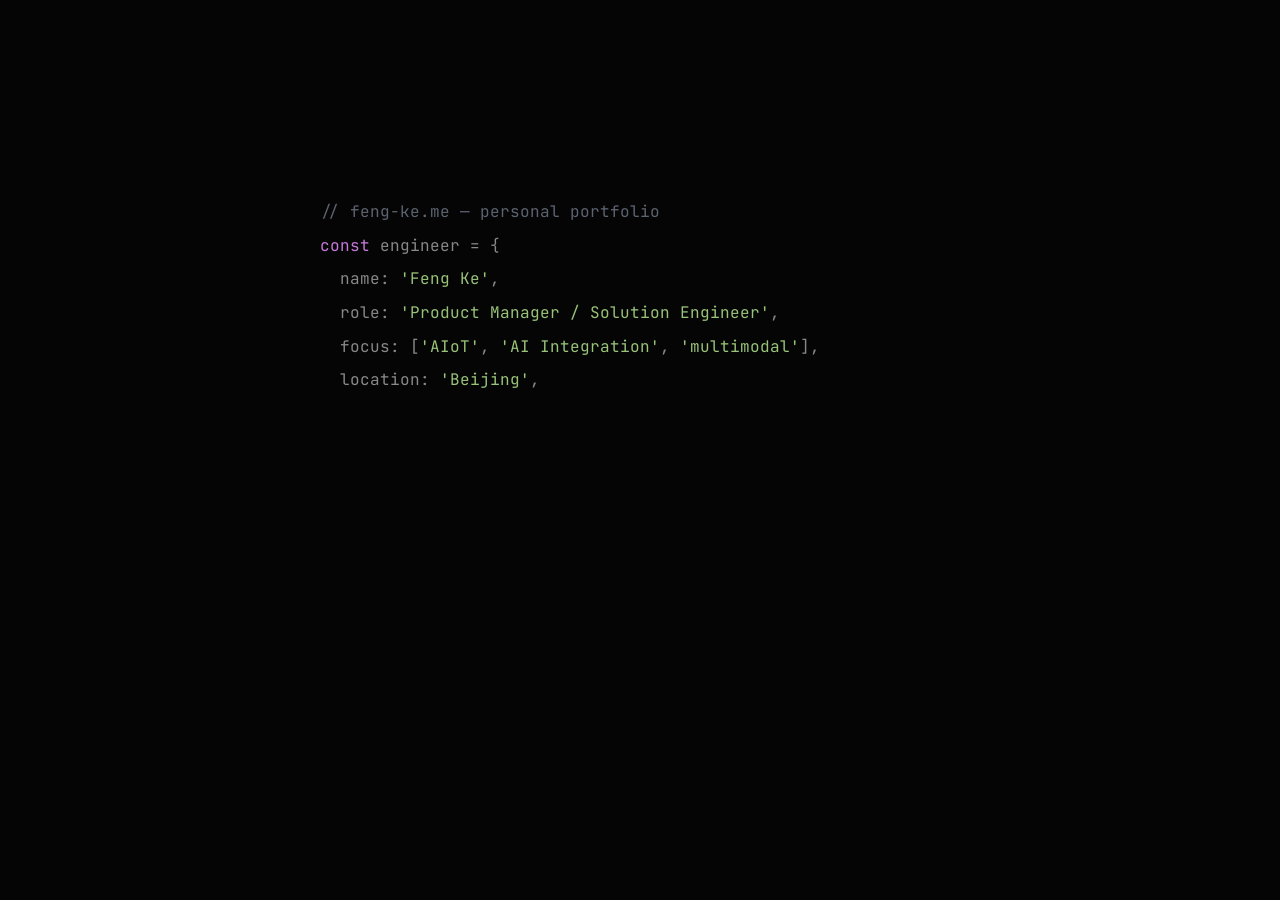
<file: index.html>
<!DOCTYPE html>
<html lang="en">
<head>
  <meta charset="UTF-8" />
  <meta name="viewport" content="width=device-width, initial-scale=1.0" />
  <title>Feng Ke — Product / Solution Engineer</title>
  <script>
    // Mobile redirect
    if (/Mobi|Android/i.test(navigator.userAgent) && window.innerWidth < 900) {
      window.location.replace('./index-mobile.html');
    }
  </script>
  <link rel="preconnect" href="https://fonts.googleapis.com" />
  <link rel="preconnect" href="https://fonts.gstatic.com" crossorigin />
  <link href="https://fonts.googleapis.com/css2?family=Inter:wght@300;400;500;600;700;800;900&family=JetBrains+Mono:wght@400;500;600&display=swap" rel="stylesheet" />
  <link rel="stylesheet" href="./styles.css" />
</head>
<body class="desktop-site">

<!-- ══════════════════════════════════════════
     LOADING SCREEN
═══════════════════════════════════════════ -->
<div id="loading-screen">
  <div class="loader-code" id="loaderCode"></div>
  <div class="loader-progress-wrap" id="loaderProgress">
    <div class="loader-progress-track">
      <div class="loader-progress-bar" id="loaderBar"></div>
    </div>
    <div class="loader-progress-info">
      <span id="loaderStatus">Initializing...</span>
      <span class="loader-percent" id="loaderPercent">0%</span>
    </div>
  </div>
</div>

<!-- Custom cursor -->
<div class="cursor-dot" id="cursorDot"></div>
<div class="cursor-ring" id="cursorRing"></div>

<!-- Grain canvas -->
<canvas id="grain-canvas"></canvas>

<!-- ══════════════════════════════════════════
     PAGE 0: HERO (locked, no scroll)
═══════════════════════════════════════════ -->
<section id="page-hero" class="page">
  <div class="hero-inner">
    <div class="hero-eyebrow">Product · Solution · AIoT</div>
    <h1 class="hero-h1">
      Hi, I'm<br>
      <span class="line2">Feng Ke.</span>
    </h1>
    <div class="hero-tags">
      <span class="hero-tag">New PM</span>
      <span class="hero-tag">Solution Engineer</span>
      <span class="hero-tag">AIoT Systems</span>
      <span class="hero-tag">AI Intelligence</span>
      <span class="hero-tag">Shanghai/Hangzhou</span>
    </div>
    <p class="hero-desc" id="heroDesc"></p>
    <div class="hero-cta">
      <a href="#" class="btn-primary" id="btnAboutMe">About Me <span class="btn-arrow">➜</span></a>
    </div>
  </div>
  <!-- Profile photo — bottom-right -->
  <img src="profile.jpg" alt="Feng Ke" class="hero-photo">

  <!-- Mosaic zone — right half -->
  <div class="mosaic-zone" id="mosaicZone">
    <div class="mosaic-grid" id="mosaicGrid"></div>
  </div>

  <!-- Contact whisper — bottom-left -->
  <div class="hero-contact-whisper">
    <div class="hcw-headline">Let's build<br>something great.</div>
    <div class="hcw-divider"></div>
    <div class="hcw-links">
      <a href="mailto:fk2717562866@163.com" class="hcw-link">✉ fk2717562866@163.com</a>
      <a href="tel:+8617816077605" class="hcw-link">(+86) 17816077605</a>
    </div>
  </div>

  <div class="scroll-indicator">
    <div class="scroll-line"></div>
    Explore
  </div>
</section>

<!-- ══════════════════════════════════════════
     PAGE 1: ABOUT
═══════════════════════════════════════════ -->
<div id="page-about" class="page-content">
  <section class="section" style="border-top:none;">
    <div class="section-inner">
      <a href="#" class="back-btn" id="backToHero"><span class="arrow">←</span> Back</a>

      <div class="section-label"><span>02</span> About</div>

      <div class="about-grid">
        <!-- left -->
        <div>
          <h2 class="about-h2 reveal">Logic Abstraction.<br>Requirements Design Loop.</h2>
          <p class="about-p reveal reveal-delay-1">
            I previously worked as a Product Manager in <strong>the Logistics AI Algorithm Department of JD Group</strong> ，mainly responsible for the product planning and implementation of visual AI，
            spatial intelligence and multimodal algorithms.Before that, I worked at Dahua and Hikvision on industry solutions, mainly supporting application projects for scenarios in the commerce and retail industry.
          </p>
          <p class="about-p reveal reveal-delay-2">
            For the past <strong>4+ years</strong>, The projects I led include C-end and B-end workflow efficiency improvement applications based on spatial intelligence, 
            an AI operational error improvement project, and the hybrid application of inspection models for pop toy stores and catering outlets.
          </p>

          <div class="work-cta-inline reveal reveal-delay-3">
            <a href="#" class="btn-primary" id="btnViewWork">View My Work →</a>
          </div>
        </div>

        <!-- right -->
        <div>
          <ul class="info-list reveal">
            <li><span class="il-key">Age</span><span class="il-val">26</span></li>
            <li><span class="il-key">Location</span><span class="il-val">Shanghai, China</span></li>
            <li><span class="il-key">Education</span><span class="il-val">ZUST — Bachelor</span></li>
            <li><span class="il-key">Major</span><span class="il-val">Measurement & Control Technology and Instruments</span></li>
            <li><span class="il-key">Duration</span><span class="il-val">2018 — 2022</span></li>
          </ul>

          <div class="skill-title reveal">Architecture & Design</div>
          <div class="skill-chips reveal reveal-delay-1">
            <span class="chip">Workflow Design</span>
            <span class="chip">Technical Approach Design</span>
            <span class="chip">Hardware-Software Architecture</span>
          </div>

          <div class="skill-title reveal">AI & Productivity</div>
          <div class="skill-chips reveal reveal-delay-1">
            <span class="chip">Python</span>
            <span class="chip">Mainstream agent</span>
          </div>

          <div class="skill-title reveal">Domain Expertise</div>
          <div class="skill-chips reveal reveal-delay-1">
            <span class="chip">AIoT Terminal Systems</span>
            <span class="chip">Computer Vision</span>
            <span class="chip">End-to-End Delivery</span>
            <span class="chip">POC Orchestration</span>
          </div>
        </div>
      </div>

    </div>
  </section>
</div>

<!-- ══════════════════════════════════════════
     PAGE 2: WORK — JD LOGISTICS
═══════════════════════════════════════════ -->
<div id="page-jd" class="page-content">
  <div class="jd-page-wrap">
    <div style="width:100%; max-width:780px; position:relative;">

      <div class="nav-row" style="margin-bottom:24px; opacity:0;" id="jdNavRow">
        <a href="#" class="back-btn" id="backToAboutFromJd"><span class="arrow">←</span> Back to About</a>
        <a href="#" class="back-btn next-btn" id="nextToDahua">Previous Experience <span class="arrow">→</span></a>
      </div>

      <div class="jd-company">JD Logistics</div>

      <div class="jd-meta-row">
        <span class="jd-meta-role">Product Manager · AI Algorithm Department · Beijing</span>
        <span class="jd-meta-period">2026.04 — 2026.10</span>
      </div>

      <div class="jd-divider"></div>

      <div class="jd-terminal-box">
        <div class="jd-terminal-bar">
          <span class="jd-terminal-dot r"></span>
          <span class="jd-terminal-dot y"></span>
          <span class="jd-terminal-dot g"></span>
          <span class="jd-terminal-title">jd-logistics — building...</span>
        </div>
        <div class="jd-terminal-body" style="position:relative; min-height:clamp(520px,64vh,700px); padding:0; overflow:hidden; background:#030405;">
          <iframe
            id="jdEntryAnimationFrame"
            srcdoc="&lt;!doctype html&gt;
&lt;html lang=&quot;en&quot;&gt;
  &lt;head&gt;
    &lt;meta charset=&quot;UTF-8&quot; /&gt;
    &lt;meta name=&quot;viewport&quot; content=&quot;width=device-width, initial-scale=1.0&quot; /&gt;
    &lt;title&gt;JD Embedded Reconstruction Animation&lt;/title&gt;
    &lt;style&gt;
:root {
  color: #f3f0ea;
  background: #070707;
  font-family:
    Inter, ui-sans-serif, system-ui, -apple-system, BlinkMacSystemFont, &quot;Segoe UI&quot;,
    sans-serif;
  font-synthesis: none;
  text-rendering: geometricPrecision;
  -webkit-font-smoothing: antialiased;
  --text: rgba(246, 244, 238, 0.92);
  --muted: rgba(246, 244, 238, 0.55);
}

* {
  box-sizing: border-box;
}

html,
body {
  width: 100%;
  min-width: 320px;
  height: 100%;
  margin: 0;
  overflow: hidden;
}

body {
  position: relative;
  background:
    radial-gradient(circle at 45% 45%, rgba(88, 108, 105, 0.12), transparent 29rem),
    radial-gradient(circle at 65% 58%, rgba(82, 68, 106, 0.08), transparent 34rem),
    linear-gradient(145deg, #020303 0%, #07100f 45%, #050407 100%);
}

#particle-canvas {
  position: fixed;
  inset: 0;
  width: 100vw;
  height: 100vh;
  display: block;
  background: transparent;
  cursor: none;
}

      html,
      body {
        width: 100%;
        height: 100%;
        margin: 0;
        overflow: hidden;
        background: #030405;
      }

      #particle-canvas {
        position: fixed;
        inset: 0;
        width: 100vw;
        height: 100vh;
        cursor: default;
      }
    &lt;/style&gt;
  &lt;/head&gt;
  &lt;body&gt;
    &lt;canvas id=&quot;particle-canvas&quot; aria-label=&quot;Embedded reconstruction animation&quot;&gt;&lt;/canvas&gt;
    &lt;script&gt;
const canvas = document.querySelector(&quot;#particle-canvas&quot;);
const ctx = canvas.getContext(&quot;2d&quot;, { alpha: true });

const DPR_LIMIT = 2;
const TAU = Math.PI * 2;
const prefersReducedMotion = window.matchMedia(&quot;(prefers-reduced-motion: reduce)&quot;);

let width = 0;
let height = 0;
let dpr = 1;
let startedAt = performance.now();
let entering = false;
let enterProgress = 0;
let smoothedView = null;

const pointer = {
  x: 0.5,
  y: 0.5,
  tx: 0.5,
  ty: 0.5,
  sx: 0.5,
  sy: 0.5,
  active: false,
};

const mapPoints = [];
const densePoints = [];
const mapEdges = [];
const mapFaces = [];
const meshTriangles = [];
const keyframes = [];
const cameraPath = [];

const palette = {
  rack: { r: 38, g: 96, b: 190 },
  rackDim: { r: 28, g: 66, b: 132 },
  carton: { r: 196, g: 156, b: 103 },
  cartonDark: { r: 132, g: 104, b: 72 },
  conveyor: { r: 214, g: 112, b: 38 },
  door: { r: 177, g: 90, b: 38 },
  roller: { r: 145, g: 151, b: 150 },
  glass: { r: 154, g: 190, b: 184 },
  map: { r: 202, g: 216, b: 205 },
  violet: { r: 158, g: 145, b: 188 },
};

function resizeCanvas() {
  dpr = Math.min(window.devicePixelRatio || 1, DPR_LIMIT);
  width = window.innerWidth;
  height = window.innerHeight;
  canvas.width = Math.floor(width * dpr);
  canvas.height = Math.floor(height * dpr);
  canvas.style.width = `${width}px`;
  canvas.style.height = `${height}px`;
  ctx.setTransform(dpr, 0, 0, dpr, 0, 0);
  seedWarehouseMap();
}

function seedWarehouseMap() {
  mapPoints.length = 0;
  densePoints.length = 0;
  mapEdges.length = 0;
  mapFaces.length = 0;
  meshTriangles.length = 0;
  keyframes.length = 0;
  cameraPath.length = 0;

  addFloorAndWindows();
  addRack(-1.08, &quot;left&quot;);
  addRack(1.08, &quot;right&quot;);
  addConveyor();
  addBoxStacks();
  seedCameraPath();
  seedDenseCloud();
  seedMeshTriangles();
}

function addFloorAndWindows() {
  addCuboid({ x: 0, y: 0.72, z: -0.2 }, { x: 3.45, y: 0.025, z: 4.25 }, palette.roller, &quot;floor&quot;, 420, 0.035, 0.1);
  addCuboid({ x: 0, y: -0.62, z: -1.36 }, { x: 2.2, y: 0.68, z: 0.035 }, palette.glass, &quot;windows&quot;, 130, 0.1, 0.08);
  addCuboid({ x: 0, y: -0.98, z: -0.16 }, { x: 3.4, y: 0.035, z: 4.15 }, { r: 54, g: 58, b: 58 }, &quot;ceiling&quot;, 240, 0.04, 0.05);

  for (let i = -3; i &lt;= 3; i += 1) {
    addLinePoint({ x: i * 0.34, y: -0.86, z: -1.31 }, { x: i * 0.34, y: -0.2, z: -1.31 }, palette.glass, &quot;window-frame&quot;);
  }
  for (let i = 0; i &lt; 3; i += 1) {
    addLinePoint({ x: -1.05, y: -0.72 + i * 0.22, z: -1.31 }, { x: 1.05, y: -0.72 + i * 0.22, z: -1.31 }, palette.glass, &quot;window-frame&quot;);
  }

  addLinePoint({ x: -0.7, y: 0.705, z: 1.78 }, { x: -0.7, y: 0.705, z: -1.84 }, palette.conveyor, &quot;floor-mark&quot;);
  addLinePoint({ x: 0.7, y: 0.705, z: 1.78 }, { x: 0.7, y: 0.705, z: -1.84 }, palette.conveyor, &quot;floor-mark&quot;);
  addLinePoint({ x: -1.46, y: 0.705, z: 0.75 }, { x: 1.46, y: 0.705, z: 0.75 }, palette.conveyor, &quot;floor-mark&quot;);
  addLinePoint({ x: -1.46, y: 0.705, z: -0.72 }, { x: 1.46, y: 0.705, z: -0.72 }, palette.conveyor, &quot;floor-mark&quot;);

  for (let i = -3; i &lt;= 3; i += 1) {
    addCuboid({ x: i * 0.3, y: -0.98, z: -0.16 }, { x: 0.18, y: 0.012, z: 0.025 }, { r: 236, g: 238, b: 224 }, &quot;light&quot;, 24, 0.02, 0.16);
  }
  for (let z = -1.72; z &lt;= 1.72; z += 0.46) {
    addLinePoint({ x: -1.58, y: 0.68, z }, { x: -1.58, y: -1.02, z }, { r: 64, g: 78, b: 82 }, &quot;wall-scan&quot;);
    addLinePoint({ x: 1.58, y: 0.68, z }, { x: 1.58, y: -1.02, z }, { r: 64, g: 78, b: 82 }, &quot;wall-scan&quot;);
  }

  addCuboid({ x: 0.94, y: 0.02, z: 1.82 }, { x: 0.42, y: 0.9, z: 0.045 }, palette.door, &quot;orange-door&quot;, 120, 0.04, 0.18);
  addCuboid({ x: 0.33, y: 0.02, z: 1.82 }, { x: 0.38, y: 0.82, z: 0.045 }, palette.door, &quot;orange-door&quot;, 100, 0.04, 0.14);
}

function addRack(x, side) {
  const color = side === &quot;left&quot; ? palette.rack : palette.rackDim;
  const zSlots = [-1.78, -1.18, -0.58, 0, 0.58, 1.18, 1.78];
  const xInner = x * 0.88;
  const xOuter = x * 1.18;

  for (const z of zSlots) {
    addLinePoint({ x: xInner, y: 0.68, z }, { x: xInner, y: -0.92, z }, color, &quot;rack&quot;);
    addLinePoint({ x: xOuter, y: 0.68, z }, { x: xOuter, y: -0.92, z }, color, &quot;rack&quot;);
  }

  for (const y of [0.52, 0.06, -0.42, -0.86]) {
    addCuboid({ x: xInner, y, z: 0 }, { x: 0.035, y: 0.045, z: 3.62 }, color, &quot;rack-beam&quot;, 90, 0.02, 0.12);
    addCuboid({ x: xOuter, y, z: 0 }, { x: 0.035, y: 0.045, z: 3.62 }, color, &quot;rack-beam&quot;, 90, 0.02, 0.12);
    addLinePoint({ x: xInner, y, z: -1.82 }, { x: xOuter, y, z: -1.82 }, color, &quot;rack&quot;);
    addLinePoint({ x: xInner, y, z: 1.82 }, { x: xOuter, y, z: 1.82 }, color, &quot;rack&quot;);
  }

  for (const z of [-1.55, -0.96, -0.44, 0.08, 0.6, 1.18]) {
    addLinePoint({ x: xInner, y: 0.62, z }, { x: xOuter, y: -0.36, z: z + 0.4 }, color, &quot;rack-brace&quot;);
    addLinePoint({ x: xOuter, y: 0.62, z }, { x: xInner, y: -0.36, z: z + 0.4 }, color, &quot;rack-brace&quot;);
  }

  for (const z of [-1.5, -0.9, -0.32, 0.34, 0.92, 1.45]) {
    addBoxOnRack(x * 1.02, -0.19, z, side);
    addBoxOnRack(x * 1.02, -0.67, z + 0.08, side);
    addBoxOnRack(x * 1.02, -0.93, z + 0.04, side);
  }
}

function addBoxOnRack(x, y, z, side) {
  const w = 0.32 + Math.random() * 0.12;
  const h = 0.22 + Math.random() * 0.13;
  const d = 0.28 + Math.random() * 0.18;
  const color = side === &quot;left&quot; ? palette.carton : palette.cartonDark;
  addCuboid({ x, y, z }, { x: w, y: h, z: d }, color, &quot;carton&quot;, 60, 0.1);
}

function addConveyor() {
  addCuboid({ x: -0.33, y: 0.48, z: 0.5 }, { x: 0.66, y: 0.2, z: 1.72 }, palette.conveyor, &quot;conveyor&quot;, 190, 0.08, 0.16);
  addCuboid({ x: -0.33, y: 0.37, z: 0.5 }, { x: 0.58, y: 0.025, z: 1.58 }, palette.roller, &quot;roller-bed&quot;, 160, 0.04, 0.08);

  for (let i = 0; i &lt; 18; i += 1) {
    const z = -0.32 + i * 0.088;
    addLinePoint({ x: -0.61, y: 0.37, z }, { x: 0.05, y: 0.37, z }, palette.roller, &quot;roller&quot;);
  }

  addCuboid({ x: -0.34, y: 0.18, z: -0.42 }, { x: 0.64, y: 0.08, z: 0.08 }, palette.conveyor, &quot;gantry&quot;, 56, 0.12);
  addLinePoint({ x: -0.66, y: 0.56, z: -0.46 }, { x: -0.66, y: -0.02, z: -0.46 }, palette.conveyor, &quot;gantry&quot;);
  addLinePoint({ x: 0.03, y: 0.56, z: -0.46 }, { x: 0.03, y: -0.02, z: -0.46 }, palette.conveyor, &quot;gantry&quot;);
}

function addBoxStacks() {
  const stacks = [
    [0.28, 0.5, 0.4, 0.34, 0.32, 0.42],
    [0.54, 0.48, -0.12, 0.42, 0.36, 0.34],
    [-0.16, 0.47, -0.72, 0.28, 0.22, 0.28],
    [0.78, 0.37, 0.82, 0.42, 0.56, 0.34],
    [-0.58, 0.54, 0.92, 0.3, 0.22, 0.32],
    [0.1, 0.48, 1.16, 0.34, 0.24, 0.34],
    [-0.78, 0.5, -0.28, 0.28, 0.3, 0.28],
    [1.18, 0.5, -0.95, 0.3, 0.28, 0.34],
    [-1.18, 0.51, 1.28, 0.34, 0.26, 0.36],
    [0.0, 0.5, -1.32, 0.44, 0.3, 0.38],
  ];

  for (const [x, y, z, w, h, d] of stacks) {
    addCuboid({ x, y, z }, { x: w, y: h, z: d }, palette.carton, &quot;carton&quot;, 86, 0.09);
  }
}

function seedCameraPath() {
  const count = 38;
  for (let i = 0; i &lt; count; i += 1) {
    const t = i / (count - 1);
    const openArea = smoothstep(0.18, 0.46, t) - smoothstep(0.55, 0.78, t);
    const point = {
      x: Math.sin(t * Math.PI * 2.2) * (0.12 + openArea * 0.46),
      y: 0.2 + Math.sin(t * TAU * 1.4) * 0.035,
      z: 1.9 - t * 3.75 + openArea * 0.24,
      yawHint: -0.18 + Math.sin(t * Math.PI * 2) * 0.35,
      index: i,
    };
    cameraPath.push(point);
    if (i % 2 === 0 || i === count - 1) keyframes.push(point);
  }
}

function addCuboid(center, size, color, kind, density = 64, jitter = 0.06, faceAlpha = 0.08) {
  const startIndex = mapPoints.length;
  const faces = [
    [&quot;x&quot;, -0.5],
    [&quot;x&quot;, 0.5],
    [&quot;y&quot;, -0.5],
    [&quot;y&quot;, 0.5],
    [&quot;z&quot;, -0.5],
    [&quot;z&quot;, 0.5],
  ];

  for (let i = 0; i &lt; density; i += 1) {
    const [axis, sign] = faces[i % faces.length];
    const local = {
      x: Math.random() - 0.5,
      y: Math.random() - 0.5,
      z: Math.random() - 0.5,
    };
    local[axis] = sign;
    mapPoints.push({
      x: center.x + local.x * size.x + (Math.random() - 0.5) * jitter * size.x,
      y: center.y + local.y * size.y + (Math.random() - 0.5) * jitter * size.y,
      z: center.z + local.z * size.z + (Math.random() - 0.5) * jitter * size.z,
      color,
      kind,
      confidence: 0.45 + Math.random() * 0.55,
      birth: Math.random() ** 1.35,
      size: 0.6 + Math.random() * 1.2,
      phase: Math.random() * TAU,
    });
  }

  const corners = [
    [-0.5, -0.5, -0.5],
    [0.5, -0.5, -0.5],
    [0.5, 0.5, -0.5],
    [-0.5, 0.5, -0.5],
    [-0.5, -0.5, 0.5],
    [0.5, -0.5, 0.5],
    [0.5, 0.5, 0.5],
    [-0.5, 0.5, 0.5],
  ].map(([x, y, z]) =&gt; ({
    x: center.x + x * size.x,
    y: center.y + y * size.y,
    z: center.z + z * size.z,
    color,
    kind,
    confidence: 1,
    birth: 0,
    size: 0.8,
    phase: 0,
  }));

  const cornerIndex = mapPoints.length;
  mapPoints.push(...corners);
  const edges = [
    [0, 1],
    [1, 2],
    [2, 3],
    [3, 0],
    [4, 5],
    [5, 6],
    [6, 7],
    [7, 4],
    [0, 4],
    [1, 5],
    [2, 6],
    [3, 7],
  ];
  for (const [a, b] of edges) mapEdges.push({ a: cornerIndex + a, b: cornerIndex + b, color, kind });

  const faceIndices = [
    [0, 1, 2, 3],
    [4, 5, 6, 7],
    [0, 1, 5, 4],
    [2, 3, 7, 6],
    [1, 2, 6, 5],
    [0, 3, 7, 4],
  ];
  for (const face of faceIndices) {
    mapFaces.push({
      points: face.map((index) =&gt; cornerIndex + index),
      color,
      kind,
      alpha: faceAlpha,
      birth: Math.random() * 0.28,
    });
  }

  return startIndex;
}

function seedDenseCloud() {
  const source = mapPoints.filter((point) =&gt; ![&quot;window-frame&quot;, &quot;floor-mark&quot;, &quot;rack-brace&quot;].includes(point.kind));
  const multiplier = width &lt; 720 ? 1.4 : 2.2;
  const count = Math.min(width &lt; 720 ? 2600 : 4800, Math.floor(source.length * multiplier));

  for (let i = 0; i &lt; count; i += 1) {
    const base = source[Math.floor(Math.random() * source.length)];
    const spread = base.kind === &quot;floor&quot; ? 0.018 : base.kind === &quot;rack-beam&quot; ? 0.012 : 0.028;
    densePoints.push({
      x: base.x + (Math.random() - 0.5) * spread,
      y: base.y + (Math.random() - 0.5) * spread,
      z: base.z + (Math.random() - 0.5) * spread,
      color: base.color,
      kind: base.kind,
      confidence: 0.24 + Math.random() * 0.5,
      birth: Math.random() ** 1.85,
      size: 0.28 + Math.random() * 0.72,
      phase: Math.random() * TAU,
    });
  }
}

function seedMeshTriangles() {
  const candidates = mapPoints
    .map((point, index) =&gt; ({ ...point, index }))
    .filter((point) =&gt; [&quot;carton&quot;, &quot;rack-beam&quot;, &quot;conveyor&quot;, &quot;roller-bed&quot;, &quot;floor&quot;, &quot;orange-door&quot;].includes(point.kind));
  const count = Math.min(width &lt; 720 ? 360 : 680, Math.floor(candidates.length / 3));

  for (let i = 0; i &lt; count; i += 1) {
    const a = candidates[Math.floor(Math.random() * candidates.length)];
    const nearby = candidates
      .filter((point) =&gt; point.kind === a.kind &amp;&amp; distance3d(point, a) &lt; 0.28)
      .sort(() =&gt; Math.random() - 0.5);
    if (nearby.length &lt; 3) continue;

    meshTriangles.push({
      points: [a.index, nearby[1].index, nearby[2].index],
      color: a.color,
      kind: a.kind,
      confidence: 0.35 + Math.random() * 0.65,
      phase: Math.random() * TAU,
      birth: Math.random() ** 1.6,
    });
  }
}

function addLinePoint(a, b, color, kind) {
  const steps = 18;
  const first = mapPoints.length;
  for (let i = 0; i &lt;= steps; i += 1) {
    const t = i / steps;
    mapPoints.push({
      x: lerp(a.x, b.x, t),
      y: lerp(a.y, b.y, t),
      z: lerp(a.z, b.z, t),
      color,
      kind,
      confidence: 0.8,
      birth: Math.random() ** 1.2,
      size: 0.7,
      phase: Math.random() * TAU,
    });
    if (i &gt; 0) mapEdges.push({ a: first + i - 1, b: first + i, color, kind });
  }
}

function reconstructionState(time) {
  const elapsed = time - startedAt;
  const duration = prefersReducedMotion.matches ? 1 : 23000;
  const raw = Math.min(1, elapsed / duration);
  const fastCapture = 1 - Math.pow(1 - raw, 3.2);
  const slowSolve = smoothstep(0.28, 1, raw);

  return {
    raw,
    trackProgress: fastCapture,
    tracking: Math.max(smoothstep(0.008, 0.18, raw), fastCapture * 0.86),
    depth: smoothstep(0.08, 0.46, raw),
    mapping: smoothstep(0.14, 0.62, raw),
    dense: smoothstep(0.3, 0.84, raw),
    structure: smoothstep(0.48, 0.92, raw),
    surfaces: smoothstep(0.68, 0.97, raw),
    loop: smoothstep(0.62, 0.88, raw),
    optimize: slowSolve,
    complete: smoothstep(0.82, 1, raw),
    scan: (elapsed * 0.00011) % 1,
    activeKeyframe: Math.min(keyframes.length - 1, Math.floor(easeInOutSine(raw) * keyframes.length)),
  };
}

function viewState(time, state) {
  if (!pointer.active &amp;&amp; state.complete &lt; 0.92 &amp;&amp; !prefersReducedMotion.matches) {
    pointer.tx = 0.5 + Math.sin(time * 0.00014) * 0.12;
    pointer.ty = 0.42 + Math.cos(time * 0.00011) * 0.06;
  }

  pointer.x += (pointer.tx - pointer.x) * 0.06;
  pointer.y += (pointer.ty - pointer.y) * 0.06;
  pointer.sx += (pointer.tx - pointer.sx) * 0.18;
  pointer.sy += (pointer.ty - pointer.sy) * 0.18;

  const interactive = smoothstep(0.72, 1, state.raw);
  const trackingPose = samplePath(Math.min(0.98, state.trackProgress * 1.04));
  const solvedOrbit = time * 0.000045;
  const guidedYaw = -0.18 + trackingPose.yawHint * 0.5 + solvedOrbit;
  const guidedPitch = 0.52 + Math.sin(easeInOutSine(state.raw) * Math.PI * 1.8) * 0.045;

  const target = {
    yaw: guidedYaw + (pointer.x - 0.5) * (0.34 + interactive * 1.05) + enterProgress * 0.55,
    pitch: guidedPitch + (pointer.y - 0.5) * (0.1 + interactive * 0.22),
    roll: (pointer.x - 0.5) * 0.05,
    cameraDistance: 3.48 - state.complete * 0.12 - enterProgress * 0.42,
    scale: Math.min(width, height) * (width &lt; 720 ? 1.16 : 1.02),
    focusX: trackingPose.x * (1 - state.complete) * 0.28,
    focusY: trackingPose.y * (1 - state.complete) * 0.08,
    focusZ: trackingPose.z * (1 - state.complete) * 0.2,
  };

  if (!smoothedView) {
    smoothedView = { ...target };
  } else {
    const smoothing = 0.045;
    for (const key of Object.keys(target)) {
      smoothedView[key] += (target[key] - smoothedView[key]) * smoothing;
    }
  }

  return smoothedView;
}

function rotate(point, yaw, pitch, roll) {
  let x = point.x * Math.cos(yaw) - point.z * Math.sin(yaw);
  let z = point.x * Math.sin(yaw) + point.z * Math.cos(yaw);
  let y = point.y * Math.cos(pitch) - z * Math.sin(pitch);
  z = point.y * Math.sin(pitch) + z * Math.cos(pitch);
  const rx = x * Math.cos(roll) - y * Math.sin(roll);
  const ry = x * Math.sin(roll) + y * Math.cos(roll);
  return { x: rx, y: ry, z };
}

function project(point, view) {
  const z = view.cameraDistance + point.z;
  const perspective = view.scale / Math.max(0.24, z);
  return {
    x: width / 2 + point.x * perspective,
    y: height / 2 + point.y * perspective,
    z,
    perspective,
  };
}

function transform(point, view) {
  const focused = {
    x: point.x - view.focusX,
    y: point.y - view.focusY,
    z: point.z - view.focusZ,
  };
  return project(rotate(focused, view.yaw, view.pitch, view.roll), view);
}

function drawBackground(state) {
  ctx.globalCompositeOperation = &quot;source-over&quot;;
  ctx.fillStyle = &quot;rgb(3, 5, 6)&quot;;
  ctx.fillRect(0, 0, width, height);

  const glow = ctx.createRadialGradient(width * 0.5, height * 0.52, 0, width / 2, height / 2, Math.max(width, height) * 0.78);
  glow.addColorStop(0, `rgba(82, 116, 132, ${0.12 + state.complete * 0.04})`);
  glow.addColorStop(0.28, &quot;rgba(28, 38, 42, 0.18)&quot;);
  glow.addColorStop(0.55, &quot;rgba(44, 29, 18, 0.08)&quot;);
  glow.addColorStop(1, &quot;rgba(0, 0, 0, 0)&quot;);
  ctx.fillStyle = glow;
  ctx.fillRect(0, 0, width, height);
}

function drawGrid(view, state) {
  ctx.globalCompositeOperation = &quot;lighter&quot;;
  const alpha = 0.025 + state.depth * 0.04;
  for (let i = -7; i &lt;= 7; i += 1) {
    const a = i === 0 ? alpha * 2.2 : alpha;
    drawLine3d({ x: i * 0.18, y: 0.72, z: -1.38 }, { x: i * 0.18, y: 0.72, z: 1.42 }, view, `rgba(115, 146, 146, ${a})`);
    drawLine3d({ x: -1.32, y: 0.72, z: i * 0.18 }, { x: 1.32, y: 0.72, z: i * 0.18 }, view, `rgba(115, 146, 146, ${a})`);
  }
}

function drawDepthSweep(view, state) {
  const z = -1.9 + state.scan * 3.8;
  ctx.globalCompositeOperation = &quot;lighter&quot;;
  ctx.lineWidth = 1;

  const rows = 9;
  for (let row = 0; row &lt; rows; row += 1) {
    const y = -0.92 + (row / (rows - 1)) * 1.62;
    const a = transform({ x: -1.55, y, z }, view);
    const b = transform({ x: 1.55, y, z }, view);
    const alpha = state.depth * (0.035 + (row % 3 === 0 ? 0.055 : 0));
    ctx.strokeStyle = `rgba(137, 206, 204, ${alpha})`;
    ctx.beginPath();
    ctx.moveTo(a.x, a.y);
    ctx.lineTo(b.x, b.y);
    ctx.stroke();
  }

  const cols = 7;
  for (let col = 0; col &lt; cols; col += 1) {
    const x = -1.55 + (col / (cols - 1)) * 3.1;
    const a = transform({ x, y: -0.92, z }, view);
    const b = transform({ x, y: 0.7, z }, view);
    ctx.strokeStyle = `rgba(214, 112, 38, ${state.depth * 0.025})`;
    ctx.beginPath();
    ctx.moveTo(a.x, a.y);
    ctx.lineTo(b.x, b.y);
    ctx.stroke();
  }
}

function drawTrajectory(view, state, time) {
  ctx.globalCompositeOperation = &quot;lighter&quot;;
  const pathSamples = 260;
  const visibleSamples = Math.max(2, Math.floor(pathSamples * state.trackProgress));

  for (let index = 1; index &lt; visibleSamples; index += 2) {
    const t0 = (index - 1) / (pathSamples - 1);
    const t1 = index / (pathSamples - 1);
    const a = transform(samplePath(t0), view);
    const b = transform(samplePath(t1), view);
    const age = index / pathSamples;
    const pulse = 0.55 + Math.sin(time * 0.002 + index * 0.07) * 0.25;
    ctx.strokeStyle = `rgba(208, 180, 127, ${0.012 * state.tracking * (0.4 + age)})`;
    ctx.lineWidth = 1;
    ctx.beginPath();
    ctx.moveTo(a.x, a.y);
    ctx.lineTo(b.x, b.y);
    ctx.stroke();

    if (index % 8 === 0) {
      ctx.fillStyle = `rgba(226, 232, 223, ${0.035 * state.tracking * pulse})`;
      ctx.beginPath();
      ctx.arc(b.x, b.y, 1.1, 0, TAU);
      ctx.fill();
    }
  }

  if (state.loop &gt; 0.05) {
    const first = transform(cameraPath[1], view);
    const last = transform(cameraPath[cameraPath.length - 2], view);
    ctx.strokeStyle = `rgba(${palette.violet.r}, ${palette.violet.g}, ${palette.violet.b}, ${state.loop * 0.18})`;
    ctx.beginPath();
    ctx.moveTo(first.x, first.y);
    ctx.bezierCurveTo(width * 0.38, height * 0.2, width * 0.62, height * 0.24, last.x, last.y);
    ctx.stroke();

    drawLoopConstraints(view, state, time);
  }
}

function drawLoopConstraints(view, state, time) {
  const pairs = [
    [2, 22],
    [4, 27],
    [7, 31],
    [10, 35],
  ];

  ctx.lineWidth = 1;
  for (let i = 0; i &lt; pairs.length; i += 1) {
    const [aIndex, bIndex] = pairs[i];
    const a = transform(cameraPath[Math.min(aIndex, cameraPath.length - 1)], view);
    const b = transform(cameraPath[Math.min(bIndex, cameraPath.length - 1)], view);
    const pulse = 0.45 + Math.sin(time * 0.004 + i) * 0.35;
    ctx.strokeStyle = `rgba(${palette.violet.r}, ${palette.violet.g}, ${palette.violet.b}, ${state.loop * (0.05 + pulse * 0.08)})`;
    ctx.beginPath();
    ctx.moveTo(a.x, a.y);
    ctx.bezierCurveTo((a.x + b.x) / 2, Math.min(a.y, b.y) - 90 - i * 18, (a.x + b.x) / 2, Math.max(a.y, b.y) + 50, b.x, b.y);
    ctx.stroke();

    ctx.fillStyle = `rgba(${palette.violet.r}, ${palette.violet.g}, ${palette.violet.b}, ${state.loop * 0.16})`;
    ctx.beginPath();
    ctx.arc(a.x, a.y, 2 + pulse * 2, 0, TAU);
    ctx.arc(b.x, b.y, 2 + pulse * 2, 0, TAU);
    ctx.fill();
  }
}

function drawKeyframes(time, view, state) {
  ctx.globalCompositeOperation = &quot;lighter&quot;;
  const pathProgress = state.trackProgress * (keyframes.length - 1);

  for (let i = 0; i &lt; keyframes.length; i += 1) {
    const kf = keyframes[i];
    const reveal = Math.max(0, Math.min(1, pathProgress - i + 1));
    if (reveal &lt;= 0) continue;
    const active = Math.max(0, 1 - Math.abs(pathProgress - i));
    const pose = {
      x: kf.x + Math.sin(time * 0.0005 + i) * 0.018 * (1 - state.complete),
      y: kf.y,
      z: kf.z,
    };
    const basis = lookAtBasis(pose, { x: 0, y: 0.18, z: kf.z - 0.42 });
    const center = add(pose, multiply(basis.forward, 0.2));
    const halfW = 0.09;
    const halfH = 0.06;
    const corners = [
      add(add(center, multiply(basis.right, -halfW)), multiply(basis.up, -halfH)),
      add(add(center, multiply(basis.right, halfW)), multiply(basis.up, -halfH)),
      add(add(center, multiply(basis.right, halfW)), multiply(basis.up, halfH)),
      add(add(center, multiply(basis.right, -halfW)), multiply(basis.up, halfH)),
    ];

    const pc = transform(pose, view);
    const projected = corners.map((corner) =&gt; transform(corner, view));
    const alpha = (0.02 + active * 0.12 + state.complete * 0.025) * reveal;
    ctx.fillStyle = `rgba(145, 184, 178, ${alpha * 1.2})`;
    ctx.beginPath();
    ctx.arc(pc.x, pc.y, 1.1 + active * 1.3, 0, TAU);
    ctx.fill();

    ctx.strokeStyle = `rgba(145, 184, 178, ${alpha})`;
    ctx.lineWidth = active ? 1.1 : 0.65;
    projected.forEach((corner) =&gt; {
      ctx.beginPath();
      ctx.moveTo(pc.x, pc.y);
      ctx.lineTo(corner.x, corner.y);
      ctx.stroke();
    });
    ctx.beginPath();
    ctx.moveTo(projected[0].x, projected[0].y);
    projected.slice(1).forEach((p) =&gt; ctx.lineTo(p.x, p.y));
    ctx.closePath();
    ctx.stroke();

    if (active &gt; 0.18 &amp;&amp; state.complete &lt; 0.85) {
      drawFeatureRays(pc, view, state, i);
    }
  }

  drawLiveCamera(time, view, state);
}

function drawLiveCamera(time, view, state) {
  const pose = samplePath(Math.min(0.98, state.trackProgress * 1.04));
  const basis = lookAtBasis(pose, { x: pose.x * 0.35, y: 0.12, z: pose.z - 0.5 });
  const center = add(pose, multiply(basis.forward, 0.26));
  const halfW = 0.13;
  const halfH = 0.085;
  const corners = [
    add(add(center, multiply(basis.right, -halfW)), multiply(basis.up, -halfH)),
    add(add(center, multiply(basis.right, halfW)), multiply(basis.up, -halfH)),
    add(add(center, multiply(basis.right, halfW)), multiply(basis.up, halfH)),
    add(add(center, multiply(basis.right, -halfW)), multiply(basis.up, halfH)),
  ];
  const pc = transform(pose, view);
  const projected = corners.map((corner) =&gt; transform(corner, view));
  const pulse = 0.55 + Math.sin(time * 0.006) * 0.25;

  ctx.strokeStyle = `rgba(208, 180, 127, ${0.18 + pulse * 0.14})`;
  ctx.lineWidth = 1.8;
  projected.forEach((corner) =&gt; {
    ctx.beginPath();
    ctx.moveTo(pc.x, pc.y);
    ctx.lineTo(corner.x, corner.y);
    ctx.stroke();
  });
  ctx.beginPath();
  ctx.moveTo(projected[0].x, projected[0].y);
  projected.slice(1).forEach((p) =&gt; ctx.lineTo(p.x, p.y));
  ctx.closePath();
  ctx.stroke();
}

function drawFeatureRays(cameraProjection, view, state, cameraIndex) {
  const stride = 41;
  ctx.strokeStyle = `rgba(208, 180, 127, ${0.08 * state.mapping})`;
  for (let i = cameraIndex * 13; i &lt; mapPoints.length; i += stride) {
    const p = mapPoints[i];
    if (p.birth &gt; state.mapping || p.kind === &quot;floor&quot;) continue;
    const projected = transform(p, view);
    ctx.beginPath();
    ctx.moveTo(cameraProjection.x, cameraProjection.y);
    ctx.lineTo(projected.x, projected.y);
    ctx.stroke();
  }
}

function drawMapPoints(time, view, state) {
  const visible = [];
  const scanZ = -1.9 + state.scan * 3.8;

  for (let i = 0; i &lt; mapPoints.length; i += 1) {
    const point = mapPoints[i];
    const born = point.birth &lt;= state.mapping;
    const scanned = Math.max(0, 1 - Math.abs(point.z - scanZ) * 2.2);
    if (!born &amp;&amp; scanned &lt; 0.16) continue;

    const instability = (1 - state.complete) * 0.045;
    const model = {
      x: point.x + Math.sin(time * 0.001 + point.phase) * instability,
      y: point.y + Math.cos(time * 0.0011 + point.phase) * instability * 0.5,
      z: point.z + Math.sin(time * 0.0009 + point.phase) * instability,
    };
    const projected = transform(model, view);
    const alpha = Math.min(0.76, (0.028 + point.confidence * 0.18 + scanned * 0.16) * Math.max(state.mapping, scanned * state.depth));
    const size = Math.max(0.38, point.size * projected.perspective * 0.009 + state.complete * 0.2);
    visible.push({ ...projected, alpha, size, color: point.color, kind: point.kind, index: i });
  }

  for (const point of visible) {
    const c = point.color;
    ctx.fillStyle = `rgba(${c.r}, ${c.g}, ${c.b}, ${point.alpha})`;
    ctx.beginPath();
    ctx.arc(point.x, point.y, point.size, 0, TAU);
    ctx.fill();
  }
}

function drawDenseCloud(time, view, state) {
  if (state.dense &lt;= 0.02) return;

  const visible = [];
  const scanZ = -1.9 + state.scan * 3.8;
  const pathBias = samplePath(Math.min(0.98, state.raw * 1.05));

  for (let i = 0; i &lt; densePoints.length; i += 1) {
    const point = densePoints[i];
    const localPathReveal = Math.max(0, 1 - Math.abs(point.z - pathBias.z) * 0.72);
    const scanned = Math.max(0, 1 - Math.abs(point.z - scanZ) * 2.8);
    const born = point.birth &lt;= state.dense * (0.72 + localPathReveal * 0.36);

    if (!born &amp;&amp; scanned &lt; 0.18) continue;

    const settle = smoothstep(0.42, 1, state.dense);
    const jitter = (1 - settle) * 0.028;
    const model = {
      x: point.x + Math.sin(time * 0.0014 + point.phase) * jitter,
      y: point.y + Math.cos(time * 0.0011 + point.phase) * jitter * 0.5,
      z: point.z + Math.sin(time * 0.001 + point.phase) * jitter,
    };
    const projected = transform(model, view);
    const c = point.color;
    const alpha =
      Math.min(0.38, (0.018 + point.confidence * 0.14 + scanned * 0.08 + localPathReveal * 0.035) * state.dense) *
      (1 - state.surfaces * 0.18);

    visible.push({
      ...projected,
      alpha,
      color: c,
      size: Math.max(0.25, point.size * projected.perspective * 0.006 + state.complete * 0.08),
    });
  }

  ctx.globalCompositeOperation = &quot;lighter&quot;;

  for (const point of visible) {
    const c = point.color;
    ctx.fillStyle = `rgba(${c.r}, ${c.g}, ${c.b}, ${point.alpha})`;
    ctx.beginPath();
    ctx.arc(point.x, point.y, point.size, 0, TAU);
    ctx.fill();
  }
}

function drawCompletedGeometry(view, state) {
  if (state.structure &lt; 0.02) return;
  ctx.globalCompositeOperation = &quot;lighter&quot;;
  ctx.lineWidth = 1;

  const edgeReveal = Math.max(state.structure * 0.85, state.complete);
  for (let i = 0; i &lt; mapEdges.length; i += 1) {
    if ((i % 97) / 97 &gt; edgeReveal) continue;
    const edge = mapEdges[i];
    const a = transform(mapPoints[edge.a], view);
    const b = transform(mapPoints[edge.b], view);
    const distance = Math.hypot(a.x - b.x, a.y - b.y);
    if (distance &gt; 95) continue;
    const c = edge.color;
    const alpha = (0.025 + state.dense * 0.035 + state.complete * 0.11) * state.structure * (1 - distance / 120);
    ctx.strokeStyle = `rgba(${c.r}, ${c.g}, ${c.b}, ${alpha})`;
    ctx.beginPath();
    ctx.moveTo(a.x, a.y);
    ctx.lineTo(b.x, b.y);
    ctx.stroke();
  }
}

function drawCompletedSurfaces(view, state) {
  if (state.surfaces &lt; 0.03) return;

  const faces = mapFaces
    .map((face) =&gt; {
      const projected = face.points.map((index) =&gt; transform(mapPoints[index], view));
      const depth = projected.reduce((sum, point) =&gt; sum + point.z, 0) / projected.length;
      return { ...face, projected, depth };
    })
    .sort((a, b) =&gt; b.depth - a.depth);

  ctx.globalCompositeOperation = &quot;source-over&quot;;

  for (let i = 0; i &lt; faces.length; i += 1) {
    const face = faces[i];
    const reveal = Math.max(0, Math.min(1, state.surfaces * 1.15 - face.birth));
    if (reveal &lt;= 0) continue;

    const c = face.color;
    const alpha = face.alpha * reveal * (0.32 + state.complete * 0.78);
    ctx.fillStyle = `rgba(${c.r}, ${c.g}, ${c.b}, ${alpha})`;
    ctx.beginPath();
    ctx.moveTo(face.projected[0].x, face.projected[0].y);
    for (let p = 1; p &lt; face.projected.length; p += 1) {
      ctx.lineTo(face.projected[p].x, face.projected[p].y);
    }
    ctx.closePath();
    ctx.fill();
  }

  ctx.globalCompositeOperation = &quot;lighter&quot;;
}

function drawAiMesh(view, state, time) {
  if (state.optimize &lt; 0.04) return;

  const triangles = meshTriangles
    .filter((triangle) =&gt; triangle.birth &lt;= state.optimize)
    .map((triangle) =&gt; {
      const projected = triangle.points.map((index) =&gt; transform(mapPoints[index], view));
      return { ...triangle, projected };
    });

  ctx.globalCompositeOperation = &quot;lighter&quot;;

  for (const triangle of triangles) {
    const c = triangle.color;
    const confidencePulse = 0.55 + Math.sin(time * 0.0022 + triangle.phase) * 0.25;
    const alpha = state.optimize * triangle.confidence * confidencePulse * 0.035;
    ctx.fillStyle = `rgba(${c.r + 12}, ${c.g + 18}, ${c.b + 8}, ${alpha})`;
    ctx.strokeStyle = `rgba(${palette.map.r}, ${palette.map.g}, ${palette.map.b}, ${alpha * 1.4})`;
    ctx.lineWidth = 1;
    ctx.beginPath();
    ctx.moveTo(triangle.projected[0].x, triangle.projected[0].y);
    ctx.lineTo(triangle.projected[1].x, triangle.projected[1].y);
    ctx.lineTo(triangle.projected[2].x, triangle.projected[2].y);
    ctx.closePath();
    ctx.fill();
    if (triangle.confidence &gt; 0.62) ctx.stroke();
  }
}

function drawCursor(time, state) {
  const x = pointer.sx * width;
  const y = pointer.sy * height;
  const active = pointer.active ? 1 : 0.65;
  const pulse = 0.5 + Math.sin(time * 0.005) * 0.5;
  const radius = 5.5 + pulse * 0.8;

  ctx.globalCompositeOperation = &quot;lighter&quot;;
  ctx.lineWidth = 1;
  ctx.strokeStyle = `rgba(226, 232, 223, ${0.42 * active})`;
  ctx.beginPath();
  ctx.arc(x, y, radius, 0, TAU);
  ctx.stroke();

  ctx.strokeStyle = `rgba(145, 184, 178, ${0.34 * active})`;
  ctx.beginPath();
  ctx.moveTo(x - 12, y);
  ctx.lineTo(x - 8, y);
  ctx.moveTo(x + 8, y);
  ctx.lineTo(x + 12, y);
  ctx.moveTo(x, y - 12);
  ctx.lineTo(x, y - 8);
  ctx.moveTo(x, y + 8);
  ctx.lineTo(x, y + 12);
  ctx.stroke();

  ctx.fillStyle = `rgba(208, 180, 127, ${0.58 * active})`;
  ctx.beginPath();
  ctx.arc(x, y, 1.6, 0, TAU);
  ctx.fill();
}

function drawEntryExpansion(view) {
  if (!entering) return;
  ctx.globalCompositeOperation = &quot;lighter&quot;;
  for (let i = 0; i &lt; 110; i += 1) {
    const angle = i * 2.399;
    const radius = enterProgress * (0.18 + (i % 15) * 0.032);
    const p = transform({ x: Math.cos(angle) * radius, y: Math.sin(i) * radius * 0.42, z: Math.sin(angle) * radius }, view);
    ctx.fillStyle = `rgba(214, 112, 38, ${(1 - enterProgress) * 0.24})`;
    ctx.beginPath();
    ctx.arc(p.x, p.y, 1 + enterProgress * 3, 0, TAU);
    ctx.fill();
  }
}


function render(time = 0) {
  const state = reconstructionState(time);
  if (entering) enterProgress = Math.min(1, enterProgress + 0.017);
  const view = viewState(time, state);

  drawBackground(state);
  drawGrid(view, state);
  drawDepthSweep(view, state);
  drawTrajectory(view, state, time);
  drawKeyframes(time, view, state);
  drawMapPoints(time, view, state);
  drawDenseCloud(time, view, state);
  drawAiMesh(view, state, time);
  drawCompletedSurfaces(view, state);
  drawCompletedGeometry(view, state);
  drawEntryExpansion(view);
  drawCursor(time, state);

  requestAnimationFrame(render);
}

function drawLine3d(a, b, view, color, lineWidth = 1) {
  const pa = transform(a, view);
  const pb = transform(b, view);
  ctx.strokeStyle = color;
  ctx.lineWidth = lineWidth;
  ctx.beginPath();
  ctx.moveTo(pa.x, pa.y);
  ctx.lineTo(pb.x, pb.y);
  ctx.stroke();
}

function handlePointerMove(event) {
  pointer.active = true;
  pointer.tx = event.clientX / width;
  pointer.ty = event.clientY / height;
}

function enterSpace(event) {
  handlePointerMove(event);
  entering = false;
}

function smoothstep(min, max, value) {
  const x = Math.min(1, Math.max(0, (value - min) / (max - min)));
  return x * x * (3 - 2 * x);
}

function lerp(a, b, t) {
  return a + (b - a) * t;
}

function samplePath(t) {
  if (cameraPath.length === 0) {
    return { x: 0, y: 0.2, z: 0, yawHint: 0 };
  }

  const scaled = Math.min(cameraPath.length - 1.001, Math.max(0, t * (cameraPath.length - 1)));
  const index = Math.floor(scaled);
  const local = smootherstep(scaled - index);
  const p0 = cameraPath[Math.max(0, index - 1)];
  const p1 = cameraPath[index];
  const p2 = cameraPath[Math.min(cameraPath.length - 1, index + 1)];
  const p3 = cameraPath[Math.min(cameraPath.length - 1, index + 2)];

  return {
    x: catmullRom(p0.x, p1.x, p2.x, p3.x, local),
    y: catmullRom(p0.y, p1.y, p2.y, p3.y, local),
    z: catmullRom(p0.z, p1.z, p2.z, p3.z, local),
    yawHint: catmullRom(p0.yawHint, p1.yawHint, p2.yawHint, p3.yawHint, local),
  };
}

function samplePathVelocity(t) {
  const a = samplePath(Math.max(0, t - 0.015));
  const b = samplePath(Math.min(1, t + 0.015));
  return Math.atan2(b.x - a.x, a.z - b.z);
}

function catmullRom(p0, p1, p2, p3, t) {
  const t2 = t * t;
  const t3 = t2 * t;
  return 0.5 * (2 * p1 + (-p0 + p2) * t + (2 * p0 - 5 * p1 + 4 * p2 - p3) * t2 + (-p0 + 3 * p1 - 3 * p2 + p3) * t3);
}

function smootherstep(value) {
  return value * value * value * (value * (value * 6 - 15) + 10);
}

function easeInOutSine(value) {
  return -(Math.cos(Math.PI * value) - 1) / 2;
}

function distance3d(a, b) {
  return Math.hypot(a.x - b.x, a.y - b.y, a.z - b.z);
}

function add(a, b) {
  return { x: a.x + b.x, y: a.y + b.y, z: a.z + b.z };
}

function multiply(v, n) {
  return { x: v.x * n, y: v.y * n, z: v.z * n };
}

function normalize(v) {
  const length = Math.hypot(v.x, v.y, v.z) || 1;
  return { x: v.x / length, y: v.y / length, z: v.z / length };
}

function cross(a, b) {
  return {
    x: a.y * b.z - a.z * b.y,
    y: a.z * b.x - a.x * b.z,
    z: a.x * b.y - a.y * b.x,
  };
}

function lookAtBasis(camera, target) {
  const forward = normalize({
    x: target.x - camera.x,
    y: target.y - camera.y,
    z: target.z - camera.z,
  });
  const right = normalize(cross({ x: 0, y: -1, z: 0 }, forward));
  const up = cross(forward, right);
  return { forward, right, up };
}

window.addEventListener(&quot;resize&quot;, resizeCanvas);
window.addEventListener(&quot;pointermove&quot;, handlePointerMove, { passive: true });
resizeCanvas();
render();

    &lt;/script&gt;
  &lt;/body&gt;
&lt;/html&gt;
"
            title="Standalone portfolio reconstruction animation"
            aria-label="Standalone portfolio reconstruction animation"
            style="position:absolute; inset:0; width:100%; height:100%; border:0; display:block; pointer-events:none; background:#030405;"
          ></iframe>
          <div
            aria-hidden="true"
            style="position:absolute; inset:0; pointer-events:none; background:linear-gradient(180deg, rgba(3,4,5,.2) 0%, rgba(3,4,5,0) 18%, rgba(3,4,5,0) 48%, rgba(3,4,5,.72) 78%, rgba(3,4,5,.96) 100%), radial-gradient(circle at 50% 40%, transparent 0 50%, rgba(3,4,5,.28) 100%);"
          ></div>
          <div
            style="position:absolute; left:18px; right:18px; top:16px; display:flex; align-items:center; justify-content:space-between; gap:14px; font-family:var(--mono); font-size:10px; color:rgba(237,237,237,.48); letter-spacing:.08em; text-transform:uppercase; pointer-events:none;"
          >
            <span style="display:inline-flex; align-items:center; gap:8px;"><span style="width:5px; height:5px; border-radius:50%; background:var(--green); box-shadow:0 0 14px var(--green);"></span>Build Stream</span>
            <span style="height:1px; flex:1; background:linear-gradient(90deg, rgba(237,237,237,.18), transparent);"></span>
            <button
              id="jdReplayAnimation"
              type="button"
              style="pointer-events:auto; display:inline-flex; align-items:center; gap:7px; min-height:28px; padding:0 10px; border:1px solid rgba(237,237,237,.16); border-radius:999px; background:rgba(5,7,6,.56); color:rgba(237,237,237,.66); font:inherit; letter-spacing:.08em; text-transform:uppercase; cursor:pointer;"
            >
              <span style="width:5px; height:5px; border-radius:50%; background:var(--green); box-shadow:0 0 12px var(--green);"></span>
              Start
            </button>
          </div>
          <div
            aria-hidden="true"
            style="position:absolute; left:18px; top:48px; width:188px; display:grid; gap:8px; pointer-events:none; font-family:var(--mono); font-size:10px; color:rgba(237,237,237,.48);"
          >
            <span style="display:grid; grid-template-columns:78px 1fr; align-items:center; gap:10px;"><em style="font-style:normal; overflow:hidden; text-overflow:ellipsis; white-space:nowrap;">pose graph</em><i style="height:3px; border-radius:999px; background:linear-gradient(90deg, rgba(141,209,167,.82), rgba(141,209,167,.08));"></i></span>
            <span style="display:grid; grid-template-columns:78px 1fr; align-items:center; gap:10px;"><em style="font-style:normal; overflow:hidden; text-overflow:ellipsis; white-space:nowrap;">dense map</em><i style="height:3px; width:76%; border-radius:999px; background:linear-gradient(90deg, rgba(143,184,200,.68), rgba(143,184,200,.06));"></i></span>
            <span style="display:grid; grid-template-columns:78px 1fr; align-items:center; gap:10px;"><em style="font-style:normal; overflow:hidden; text-overflow:ellipsis; white-space:nowrap;">solution</em><i style="height:3px; width:52%; border-radius:999px; background:linear-gradient(90deg, rgba(199,168,109,.6), rgba(199,168,109,.05));"></i></span>
          </div>
          <div
            class="jd-building-placeholder"
            style="position:absolute; left:18px; right:auto; bottom:14px; min-height:auto; padding:0; display:block; text-align:left; border:0; background:transparent; backdrop-filter:none;"
          >
            <div style="padding:0; font-family:var(--mono); text-shadow:0 1px 18px rgba(0,0,0,.6);">
              <div class="jd-building-text" style="display:flex; align-items:center; gap:8px; min-width:0; white-space:nowrap; overflow:hidden; text-overflow:ellipsis; line-height:1.4; text-align:left; color:rgba(237,237,237,.7);">
                <span style="width:5px; height:5px; border-radius:50%; background:var(--green); box-shadow:0 0 13px var(--green); flex:0 0 auto;"></span>
                <span style="color:#5c6370;">pipeline</span>
                <span class="t-func">reconstruct</span>
                <span class="t-cursor"></span>
              </div>
            </div>
          </div>
        </div>
      </div>

      <div class="jd-footer-line" id="jdFooterLine">
        <span class="cs-dot"></span>
        <span class="cs-dot"></span>
        <span class="cs-dot"></span>
        content generating · stay tuned
      </div>

    </div>
  </div>
</div>

<!-- ══════════════════════════════════════════
     PAGE 3: WORK — DAHUA
═══════════════════════════════════════════ -->
<div id="page-dahua" class="page-content">
  <section class="section section-compact" style="border-top:none;">
    <div class="section-inner">
      <div class="nav-row reveal">
        <a href="#" class="back-btn" id="prevToJd"><span class="arrow">←</span> Current</a>
        <a href="#" class="back-btn next-btn" id="nextToHikvision">Hikvision Experience <span class="arrow">→</span></a>
      </div>

      <div class="section-label"><span>03</span> Dahua Technology</div>

      <div class="exp-header exp-header-compact reveal">
        <div class="exp-company-block">
          <div class="exp-company">Dahua Technology</div>
          <div class="exp-role-line">Solution Engineer · Commercial Retail &amp; Industrial · Beijing Branch</div>
        </div>
        <div class="exp-period-badge">May 2023 — Feb 2026</div>
      </div>

      <div class="duty-grid reveal">
        <div class="duty-cell">
          <span class="duty-num">01</span>
          <span class="duty-text">Led AIoT requirement analysis, feasibility study, and optimization across commercial and industrial verticals.</span>
        </div>
        <div class="duty-cell">
          <span class="duty-num">02</span>
          <span class="duty-text">Orchestrated end-to-end POCs for top-tier clients including Computer Vision, AI Marketing, and Physical Security.</span>
        </div>
        <div class="duty-cell">
          <span class="duty-num">03</span>
          <span class="duty-text">Successfully commercialized 2 custom project-based solutions, driving them from concept to batch orders.</span>
        </div>
      </div>

      <div class="proj-section-title reveal reveal-delay-3" style="margin-bottom:12px;">Key Projects</div>
      <div class="carousel-wrapper reveal reveal-delay-3" id="dahuaCarousel">
        <button class="carousel-arrow prev" id="dahuaPrev">‹</button>
        <button class="carousel-arrow next" id="dahuaNext">›</button>
        <div class="carousel-track" id="dahuaTrack">
          <div class="carousel-slide active" data-slide="0">
            <div class="proj-card">
              <div class="proj-card-top">
                <span class="proj-idx">Project 01</span>
                <span class="proj-badge badge-blue">SaaS + CV</span>
              </div>
              <div class="proj-name">POPMART Intelligent Store Operations</div>
              <div class="proj-desc">
                Designed a hybrid AI workflow combining Edge AI-Box and Cloud SaaS for intelligent retail operations.
                Standardized end-to-end SOPs across POPMART store network.
              </div>
              <div class="proj-result">
                <span class="proj-result-label">Result</span>
                <span class="proj-result-val">30% average POS order growth · Standard SOP rolled out chain-wide</span>
              </div>
            </div>
          </div>

          <div class="carousel-slide" data-slide="1">
            <div class="proj-card">
              <div class="proj-card-top">
                <span class="proj-idx">Project 02</span>
                <span class="proj-badge badge-purple">High Concurrency</span>
              </div>
              <div class="proj-name">Physical Security Tech-Defense</div>
              <div class="proj-desc">
                Optimized model targeting and vector ratio mechanisms for high-concurrency physical security scenarios.
                Key clients: ByteDance (Dazhongsi), BOE Hospital.
              </div>
              <div class="proj-result">
                <span class="proj-result-label">Result</span>
                <span class="proj-result-val">90%+ Recall/Precision · QPS improved to 3 frames/s</span>
              </div>
            </div>
          </div>

          <div class="carousel-slide" data-slide="2">
            <div class="proj-card">
              <div class="proj-card-top">
                <span class="proj-idx">Project 03</span>
                <span class="proj-badge badge-green">Cost Optimization</span>
              </div>
              <div class="proj-name">Ecosystem Partnership — HAIRONG</div>
              <div class="proj-desc">
                Aligned and defined hardware-module integration specifications for the HAIRONG ecosystem partner. Drove algorithm optimization and cross-team software-hardware alignment to achieve system-level cost reduction.
              </div>
              <div class="proj-result">
                <span class="proj-result-label">Result</span>
                <span class="proj-result-val">20% system cost reduction · Expanded order pipeline</span>
              </div>
            </div>
          </div>
        </div>
        <div class="carousel-dots" id="dahuaDots">
          <button class="carousel-dot active" data-dot="0"></button>
          <button class="carousel-dot" data-dot="1"></button>
          <button class="carousel-dot" data-dot="2"></button>
        </div>
      </div>
    </div>
  </section>
</div>

<!-- ══════════════════════════════════════════
     PAGE 3: WORK — HIKVISION
═══════════════════════════════════════════ -->
<div id="page-hikvision" class="page-content">
  <section class="section section-compact" style="border-top:none;">
    <div class="section-inner">
      <div class="nav-row reveal">
        <a href="#" class="back-btn" id="prevToDahua"><span class="arrow">←</span> Dahua Experience</a>
        <a href="#" class="back-btn" id="backToAboutFromHikvision">Back to About</a>
      </div>

      <div class="section-label"><span>04</span> Hikvision</div>

      <div class="exp-header exp-header-compact reveal">
        <div class="exp-company-block">
          <div class="exp-company">Hikvision</div>
          <div class="exp-role-line">Solution Marketing Engineer · Hangzhou Branch</div>
        </div>
        <div class="exp-period-badge">Jun 2022 — Apr 2023</div>
      </div>

      <div class="duty-grid reveal" style="grid-template-columns: 1fr 1fr;">
        <div class="duty-cell">
          <span class="duty-num">01</span>
          <span class="duty-text">Managed large-scale project design, technical bidding strategies, and bidding document preparation for key healthcare accounts.</span>
        </div>
        <div class="duty-cell">
          <span class="duty-num">02</span>
          <span class="duty-text">Handled multi-party system integration, tech-briefing, and coordination across infrastructure, network, and application layers.</span>
        </div>
      </div>

      <div class="proj-section-title reveal reveal-delay-3" style="margin-bottom:12px;">Key Project</div>
      <div class="carousel-wrapper reveal reveal-delay-3" id="hikvisionCarousel">
        <button class="carousel-arrow prev" id="hikvisionPrev">‹</button>
        <button class="carousel-arrow next" id="hikvisionNext">›</button>
        <div class="carousel-track" id="hikvisionTrack">
          <div class="carousel-slide active" data-slide="0">
            <div class="proj-card">
              <div class="proj-card-top">
                <span class="proj-idx">Project 01</span>
                <span class="proj-badge badge-amber">Infrastructure</span>
              </div>
              <div class="proj-name">Zhejiang Provincial People's Hospital — Fuyang Phase I</div>
              <div class="proj-desc">
                Analyzed network and infrastructure architecture for the hospital's Phase I expansion. Formulated technical bidding strategies and comprehensive documentation for competitive tender. Coordinated multi-party system integration across infrastructure, network, and application layers.
              </div>
              <div class="proj-result">
                <span class="proj-result-label">Result</span>
                <span class="proj-result-val">Project budget finalized · Competitive tender secured</span>
              </div>
            </div>
          </div>
        </div>
        <div class="carousel-dots" id="hikvisionDots">
          <button class="carousel-dot active" data-dot="0"></button>
        </div>
      </div>
    </div>
  </section>
</div>

<!-- ══════════════════════════════════════════
     SCRIPTS
═══════════════════════════════════════════ -->
<script>
/* ═════════════════════════════════════════
   LOADING ANIMATION
══════════════════════════════════════════ */
(function() {
  const screen = document.getElementById('loading-screen');
  const codeEl = document.getElementById('loaderCode');
  const progressWrap = document.getElementById('loaderProgress');
  const bar = document.getElementById('loaderBar');
  const percentEl = document.getElementById('loaderPercent');
  const statusEl = document.getElementById('loaderStatus');

  const codeLines = [
    '<span class="lc-comment">// feng-ke.me — personal portfolio</span>',
    '<span class="lc-keyword">const</span> engineer = {',
    '  name: <span class="lc-string">\'Feng Ke\'</span>,',
    '  role: <span class="lc-string">\'Product Manager / Solution Engineer\'</span>,',
    '  focus: [<span class="lc-string">\'AIoT\'</span>, <span class="lc-string">\'AI Integration\'</span>, <span class="lc-string">\'multimodal\'</span>],',
    '  location: <span class="lc-string">\'Beijing\'</span>,',
    '};',
    '',
    '<span class="lc-keyword">async function</span> <span class="lc-func">initPortfolio</span>() {',
    '  <span class="lc-keyword">await</span> <span class="lc-func">loadAssets</span>();',
    '  <span class="lc-keyword">await</span> <span class="lc-func">renderExperience</span>();',
    '  <span class="lc-keyword">return</span> <span class="lc-func">showPage</span>(<span class="lc-string">\'hero\'</span>);',
    '}',
    '',
    '<span class="lc-func">initPortfolio</span>();<span class="lc-cursor"></span>',
  ];

  // Build line elements
  const lineEls = codeLines.map(line => {
    const div = document.createElement('div');
    div.classList.add('lc-line');
    div.innerHTML = line;
    codeEl.appendChild(div);
    return div;
  });

  // Phase 1: Type code lines (staggered)
  let lineIdx = 0;
  const typeInterval = 120;

  function typeNextLine() {
    if (lineIdx < lineEls.length) {
      lineEls[lineIdx].classList.add('visible');
      lineIdx++;
      setTimeout(typeNextLine, typeInterval + Math.random() * 60);
    } else {
      // Phase 2: Show progress bar
      setTimeout(() => {
        progressWrap.classList.add('visible');
        animateProgress();
      }, 300);
    }
  }

  // Phase 2: Progress bar
  let progress = 0;
  let paused = false;
  const statusTexts = [
    [0, 'Loading assets...'],
    [15, 'Compiling experience...'],
    [35, 'Rendering solutions...'],
    [55, 'Optimizing performance...'],
    [72, 'Checking dependencies...'],
    [85, 'Almost ready...'],
    [93, 'Finalizing...'],
    [100, 'Welcome.']
  ];
  // Pause at these milestones (ms)
  const pausePoints = { 35: 250, 93: 450 };

  function animateProgress() {
    if (paused) return;
    const speed = progress < 20 ? 0.6 : progress < 40 ? 0.45 : progress < 60 ? 0.55 : progress < 80 ? 0.35 : progress < 93 ? 0.2 : 0.08;
    progress += speed;
    if (progress > 100) progress = 100;

    bar.style.width = progress + '%';
    percentEl.textContent = Math.floor(progress) + '%';

    // Check pause points
    for (const p in pausePoints) {
      if (Math.abs(progress - parseInt(p)) < speed && !pausePoints[p]._done) {
        pausePoints[p]._done = true;
        paused = true;
        setTimeout(() => { paused = false; animateProgress(); }, pausePoints[p]);
        return;
      }
    }

    for (let i = statusTexts.length - 1; i >= 0; i--) {
      if (progress >= statusTexts[i][0]) {
        statusEl.textContent = statusTexts[i][1];
        break;
      }
    }

    if (progress < 100) {
      requestAnimationFrame(animateProgress);
    } else {
      // Phase 3: Fade out
      setTimeout(() => {
        screen.classList.add('fade-out');
        // Hide loading screen after transition
        setTimeout(() => {
          screen.style.display = 'none';
          // Start other scripts that depend on page being visible
          window.dispatchEvent(new Event('loading-complete'));
        }, 700);
      }, 400);
    }
  }

  // Start after a brief delay
  setTimeout(typeNextLine, 400);
})();

/* ═════════════════════════════════════════
   PAGE NAVIGATION
══════════════════════════════════════════ */
(function() {
  const heroPage = document.getElementById('page-hero');
  const aboutPage = document.getElementById('page-about');
  const jdPage = document.getElementById('page-jd');
  const dahuaPage = document.getElementById('page-dahua');
  const hikvisionPage = document.getElementById('page-hikvision');
  const allContent = [aboutPage, jdPage, dahuaPage, hikvisionPage];
  let currentPage = 'hero';
  let jdAnimated = false;

  function hidePage(el, cb) {
    if (el.id === 'page-hero') {
      el.classList.add('exiting');
      setTimeout(() => { el.style.display = 'none'; el.classList.remove('exiting'); cb(); }, 500);
    } else {
      el.style.opacity = '0';
      setTimeout(() => { el.style.display = 'none'; el.classList.remove('active'); cb(); }, 400);
    }
  }

  function showContentPage(pageEl) {
    // Reset all reveal elements to hidden
    pageEl.querySelectorAll('.reveal').forEach(el => {
      el.classList.remove('visible');
    });

    // Clear any leftover inline opacity from hidePage
    pageEl.style.opacity = '';

    // Step 1: display:flex (still invisible due to opacity:0 on .page-content)
    pageEl.classList.remove('active');
    pageEl.style.display = 'block';
    window.scrollTo(0, 0);

    // Step 2: force reflow
    void pageEl.offsetHeight;

    // Step 3: add active → CSS transition kicks in (opacity 0 → 1)
    pageEl.classList.add('active');

    // Step 4: after 300ms, stagger reveal elements
    const revealEls = pageEl.querySelectorAll('.reveal');
    setTimeout(() => {
      revealEls.forEach((el, i) => {
        const baseDelay = el.classList.contains('reveal-delay-1') ? 100 :
                          el.classList.contains('reveal-delay-2') ? 200 :
                          el.classList.contains('reveal-delay-3') ? 300 : 0;
        setTimeout(() => {
          el.classList.add('visible');
        }, baseDelay + i * 160);
      });
    }, 300);
  }

  // JD page specific: re-trigger terminal typing animation
  function triggerJdAnimation() {
    const navRow = document.getElementById('jdNavRow');
    navRow.style.opacity = '1';
    navRow.style.transition = 'opacity 0.4s ease';

    // Reset terminal lines
    const lines = document.querySelectorAll('#jdTermBody .jd-terminal-line');
    lines.forEach(line => {
      line.classList.remove('visible');
      line.style.opacity = '0';
      line.querySelectorAll('.char').forEach(c => c.style.opacity = '0');
    });

    // Re-wrap char spans (in case re-entering)
    lines.forEach(line => {
      const isLast = line.classList.contains('jd-terminal-last');
      if (line.children.length === 0 && line.textContent.trim() === '') return;
      if (isLast) {
        Array.from(line.childNodes).forEach(node => {
          if (node.nodeType === 1 && node.classList.contains('t-cursor')) return;
          if (node.nodeType === 3 && node.textContent.trim()) jdWrapTextNode(node);
          else if (node.nodeType === 1) {
            Array.from(node.childNodes).forEach(child => {
              if (child.nodeType === 3 && child.textContent.trim()) jdWrapTextNode(child);
            });
          }
        });
        return;
      }
      Array.from(line.childNodes).forEach(node => {
        if (node.nodeType === 3 && node.textContent.trim()) jdWrapTextNode(node);
        else if (node.nodeType === 1) {
          Array.from(node.childNodes).forEach(child => {
            if (child.nodeType === 3 && child.textContent.trim()) jdWrapTextNode(child);
          });
        }
      });
    });

    // Reset progress section & footer
    const progressSection = document.getElementById('jdProgressSection');
    const footerLine = document.getElementById('jdFooterLine');
    progressSection.classList.remove('visible');
    footerLine.classList.remove('visible');
    document.querySelectorAll('#jdBars .jd-bar-fill').forEach(bar => {
      bar.style.transition = 'none';
      bar.style.width = '0%';
      bar.classList.remove('active');
    });
    document.querySelectorAll('#jdBars .jd-bar-pct').forEach(pct => pct.textContent = '0%');
    // Re-enable transition after reset
    requestAnimationFrame(() => {
      document.querySelectorAll('#jdBars .jd-bar-fill').forEach(bar => {
        bar.style.transition = '';
      });
    });

    // Run terminal typing
    jdRunTerminal();
  }

  function switchPage(targetName) {
    const currentEl = currentPage === 'hero' ? heroPage :
                      currentPage === 'about' ? aboutPage :
                      currentPage === 'jd' ? jdPage :
                      currentPage === 'dahua' ? dahuaPage : hikvisionPage;

    const targetEl = targetName === 'hero' ? heroPage :
                     targetName === 'about' ? aboutPage :
                     targetName === 'jd' ? jdPage :
                     targetName === 'dahua' ? dahuaPage : hikvisionPage;

    hidePage(currentEl, () => {
      if (targetEl.id === 'page-hero') {
        targetEl.style.display = 'flex';
        void targetEl.offsetHeight;
        targetEl.classList.remove('exiting');
      } else {
        showContentPage(targetEl);
      }
      currentPage = targetName;
      if (targetName === 'jd' && !jdAnimated) {
        jdAnimated = true;
        setTimeout(triggerJdAnimation, 100);
      }
    });
  }

  // Hero → About
  document.getElementById('btnAboutMe').addEventListener('click', (e) => {
    e.preventDefault(); switchPage('about');
  });

  // About → JD
  document.getElementById('btnViewWork').addEventListener('click', (e) => {
    e.preventDefault(); switchPage('jd');
  });

  // JD back → About
  document.getElementById('backToAboutFromJd').addEventListener('click', (e) => {
    e.preventDefault(); switchPage('about');
  });

  // JD next → Dahua
  document.getElementById('nextToDahua').addEventListener('click', (e) => {
    e.preventDefault(); switchPage('dahua');
  });

  // Dahua back → JD
  document.getElementById('prevToJd').addEventListener('click', (e) => {
    e.preventDefault(); switchPage('jd');
  });

  // Dahua next → Hikvision
  document.getElementById('nextToHikvision').addEventListener('click', (e) => {
    e.preventDefault(); switchPage('hikvision');
  });

  // Hikvision back to Dahua
  document.getElementById('prevToDahua').addEventListener('click', (e) => {
    e.preventDefault(); switchPage('dahua');
  });

  // Hikvision back to About
  document.getElementById('backToAboutFromHikvision').addEventListener('click', (e) => {
    e.preventDefault(); switchPage('about');
  });

  // About back → Hero
  document.getElementById('backToHero').addEventListener('click', (e) => {
    e.preventDefault(); switchPage('hero');
  });
})();

/* ═════════════════════════════════════════
   INTERSECTION OBSERVER (reveal)
══════════════════════════════════════════ */
const revealObserver = new IntersectionObserver(entries => {
  entries.forEach(e => {
    if (e.isIntersecting) { e.target.classList.add('visible'); }
  });
}, { threshold: 0.08 });
document.querySelectorAll('.reveal').forEach(el => revealObserver.observe(el));

/* ═════════════════════════════════════════
   JD LOGISTICS — TERMINAL TYPING + PROGRESS BARS
══════════════════════════════════════════ */
(function() {
  const CHAR_SPEED = 22;
  const LINE_GAP = 80;

  // Helper: wrap text node chars into <span class="char">
  window.jdWrapTextNode = function(textNode) {
    const text = textNode.textContent;
    if (!text) return;
    const parent = textNode.parentNode;
    const chars = [];
    for (let i = 0; i < text.length; i++) {
      const span = document.createElement('span');
      span.className = 'char';
      span.textContent = text[i];
      span.style.opacity = '0';
      chars.push(span);
    }
    chars.forEach(c => parent.insertBefore(c, textNode));
    parent.removeChild(textNode);
  };

  function revealLine(line, callback) {
    line.classList.add('visible');
    line.style.opacity = '1';
    const chars = line.querySelectorAll('.char');
    if (chars.length === 0) { setTimeout(callback, LINE_GAP); return; }
    let ci = 0;
    function next() {
      if (ci < chars.length) {
        chars[ci].style.opacity = '1';
        ci++;
        setTimeout(next, CHAR_SPEED);
      } else { setTimeout(callback, LINE_GAP); }
    }
    next();
  }

  window.jdRunTerminal = function() {
    const lines = document.querySelectorAll('#jdTermBody .jd-terminal-line');
    const progressSection = document.getElementById('jdProgressSection');
    const footerLine = document.getElementById('jdFooterLine');
    let lineIdx = 0;

    function run() {
      if (lineIdx < lines.length) {
        revealLine(lines[lineIdx], () => { lineIdx++; run(); });
      } else {
        setTimeout(() => {
          progressSection.classList.add('visible');
          jdStartBars();
          setTimeout(() => footerLine.classList.add('visible'), 800);
        }, 800);
      }
    }
    setTimeout(run, 200);
  };

  window.jdStartBars = function() {
    const bars = document.querySelectorAll('#jdBars .jd-bar-fill');
    const pcts = document.querySelectorAll('#jdBars .jd-bar-pct');
    const targets = [10, 5, 5, 5];
    bars.forEach((bar, i) => {
      const target = targets[i];
      setTimeout(() => {
        bar.style.width = target + '%';
        pcts[i].textContent = target + '%';
        // Animate percentage number
        let current = 0;
        const step = target / 40;
        function countUp() {
          current += step;
          if (current >= target) {
            pcts[i].textContent = target + '%';
            bar.classList.add('active');
            return;
          }
          pcts[i].textContent = Math.round(current) + '%';
          requestAnimationFrame(countUp);
        }
        countUp();
      }, i * 200);
    });
  };
})();
</script>

<!-- ═════════════════════════════════════════
     PROJECT CAROUSEL (Reusable)
══════════════════════════════════════════ -->
<script>
function initCarousel(wrapperId, prevId, nextId, dotsId, trackId) {
  const wrapper = document.getElementById(wrapperId);
  if (!wrapper) return;
  const slides = wrapper.querySelectorAll('.carousel-slide');
  const dots = wrapper.querySelectorAll('.carousel-dot');
  const prevBtn = document.getElementById(prevId);
  const nextBtn = document.getElementById(nextId);
  const total = slides.length;
  let current = 0;

  // Single slide — show arrows/dots but disable navigation
  if (total <= 1) {
    prevBtn.style.opacity = '0.3';
    prevBtn.style.pointerEvents = 'none';
    nextBtn.style.opacity = '0.3';
    nextBtn.style.pointerEvents = 'none';
    slides.forEach(s => s.classList.add('pos-center','active'));
    return;
  }

  function updatePositions() {
    slides.forEach((s, i) => {
      s.classList.remove('pos-center','pos-left','pos-right','pos-far-left','pos-far-right','active');
      const diff = i - current;
      if (diff === 0) s.classList.add('pos-center','active');
      else if (diff === -1) s.classList.add('pos-left');
      else if (diff === 1) s.classList.add('pos-right');
      else if (diff < -1) s.classList.add('pos-far-left');
      else s.classList.add('pos-far-right');
    });
    dots.forEach((d, i) => d.classList.toggle('active', i === current));
  }

  function goTo(idx) {
    if (idx < 0) idx = total - 1;
    if (idx >= total) idx = 0;
    current = idx;
    updatePositions();
  }

  prevBtn.addEventListener('click', () => goTo(current - 1));
  nextBtn.addEventListener('click', () => goTo(current + 1));
  dots.forEach(d => d.addEventListener('click', () => goTo(+d.dataset.dot)));

  slides.forEach((s, i) => {
    s.addEventListener('click', () => {
      if (i !== current) goTo(i);
    });
  });

  let startX = 0, diffX = 0, dragging = false;
  wrapper.addEventListener('touchstart', e => {
    startX = e.touches[0].clientX; dragging = true;
  }, { passive: true });
  wrapper.addEventListener('touchmove', e => {
    if (!dragging) return;
    diffX = e.touches[0].clientX - startX;
  }, { passive: true });
  wrapper.addEventListener('touchend', () => {
    if (!dragging) return;
    dragging = false;
    if (Math.abs(diffX) > 50) {
      diffX < 0 ? goTo(current + 1) : goTo(current - 1);
    }
    diffX = 0;
  });

  document.addEventListener('keydown', e => {
    if (!wrapper.offsetParent) return;
    if (e.key === 'ArrowLeft') goTo(current - 1);
    if (e.key === 'ArrowRight') goTo(current + 1);
  });

  updatePositions();
}

initCarousel('dahuaCarousel', 'dahuaPrev', 'dahuaNext', 'dahuaDots', 'dahuaTrack');
initCarousel('hikvisionCarousel', 'hikvisionPrev', 'hikvisionNext', 'hikvisionDots', 'hikvisionTrack');
</script>

<!-- ═════════════════════════════════════════
     MOSAIC — MOUSE-FOLLOW REVEAL (Black/Gray tones)
══════════════════════════════════════════ -->
<script>
(function() {
  const zone = document.getElementById('mosaicZone');
  const grid = document.getElementById('mosaicGrid');
  if (!zone || !grid) return;

  // Black/gray palette — muted, subtle
  const palette = [
    'rgba(255,255,255,0.03)',
    'rgba(255,255,255,0.06)',
    'rgba(255,255,255,0.09)',
    'rgba(200,200,200,0.04)',
    'rgba(180,180,180,0.05)',
    'rgba(255,255,255,0.02)',
    '#161616',
    '#1a1a1a',
    '#1e1e1e',
    '#222222',
    '#282828',
    '#2a2a2a',
  ];

  const isMobile = window.innerWidth <= 900;
  const cellSize = isMobile ? 36 : 48;
  const cols = Math.ceil(window.innerWidth * 0.55 / (cellSize + 3));
  const rows = Math.ceil(window.innerHeight / (cellSize + 3));
  const total = cols * rows;
  const RADIUS = isMobile ? 80 : 140;

  const fragment = document.createDocumentFragment();
  for (let i = 0; i < total; i++) {
    const cell = document.createElement('div');
    cell.classList.add('mosaic-cell');
    if (Math.random() < 0.12) {
      cell.style.visibility = 'hidden';
    } else {
      cell.style.background = palette[Math.floor(Math.random() * palette.length)];
      const s = 0.65 + Math.random() * 0.5;
      cell.style.width = (cellSize * s) + 'px';
      cell.style.height = (cellSize * s) + 'px';
      cell.style.borderRadius = (1 + Math.random() * 4) + 'px';
    }
    fragment.appendChild(cell);
  }
  grid.appendChild(fragment);

  const cells = grid.querySelectorAll('.mosaic-cell');
  const cellPositions = [];

  function cachePositions() {
    cellPositions.length = 0;
    const zoneRect = zone.getBoundingClientRect();
    cells.forEach(cell => {
      if (cell.style.visibility === 'hidden') {
        cellPositions.push(null);
        return;
      }
      const r = cell.getBoundingClientRect();
      cellPositions.push({
        cx: r.left + r.width / 2 - zoneRect.left,
        cy: r.top + r.height / 2 - zoneRect.top
      });
    });
  }
  cachePositions();
  window.addEventListener('resize', cachePositions);

  function updateMosaic(mouseX, mouseY) {
    const zoneRect = zone.getBoundingClientRect();
    const mx = mouseX - zoneRect.left;
    const my = mouseY - zoneRect.top;

    cells.forEach((cell, i) => {
      const pos = cellPositions[i];
      if (!pos) return;
      const dx = mx - pos.cx;
      const dy = my - pos.cy;
      const dist = Math.sqrt(dx * dx + dy * dy);

      if (dist < RADIUS) {
        cell.classList.add('lit');
        const push = (1 - dist / RADIUS) * 6;
        const angle = Math.atan2(dy, dx);
        cell.style.transform = `scale(1) translate(${-Math.cos(angle) * push}px, ${-Math.sin(angle) * push}px)`;
      } else {
        cell.classList.remove('lit');
        cell.style.transform = 'scale(0.3)';
      }
    });
  }

  function hideAll() {
    cells.forEach(cell => {
      cell.classList.remove('lit');
      cell.style.transform = 'scale(0.3)';
    });
  }

  let mouseInZone = false;

  document.addEventListener('mousemove', (e) => {
    if (!mouseInZone) mouseInZone = true;
    updateMosaic(e.clientX, e.clientY);
  });

  document.addEventListener('mouseleave', () => {
    mouseInZone = false;
    hideAll();
  });
})();
</script>

<!-- ═════════════════════════════════════════
     TYPEWRITER EFFECT
══════════════════════════════════════════ -->
<script>
(function() {
  const el = document.getElementById('heroDesc');
  if (!el) return;

  const phrases = [
    '<strong>4 years</strong> building end-to-end AIoT product solutions.',
    'Focused on bridging the gap between complex technology and real business value.',
    'From requirements to architecture to delivery.'
  ];

  let pi = 0, currentCount = 0, deleting = false;
  const TYPE_SPEED  = 42;
  const DELETE_SPEED = 22;
  const PAUSE_AFTER  = 2200;
  const PAUSE_DELETE = 600;

  function parseHTML(html) {
    const tmp = document.createElement('div');
    tmp.innerHTML = html;
    let chars = [];
    function walk(node) {
      if (node.nodeType === 3) {
        for (let i = 0; i < node.textContent.length; i++)
          chars.push({ type: 'text', char: node.textContent[i] });
      } else if (node.nodeType === 1) {
        chars.push({ type: 'open', tag: node.tagName });
        for (const child of node.childNodes) walk(child);
        chars.push({ type: 'close', tag: node.tagName });
      }
    }
    for (const child of tmp.childNodes) walk(child);
    return chars;
  }

  function buildHTML(parsed, count) {
    let result = '', shown = 0;
    const allowed = ['strong','b','em','i','span'];
    for (const item of parsed) {
      if (item.type === 'open') {
        if (allowed.includes(item.tag.toLowerCase())) result += '<' + item.tag + '>';
      } else if (item.type === 'close') {
        if (allowed.includes(item.tag.toLowerCase())) result += '</' + item.tag + '>';
      } else if (item.type === 'text') {
        if (shown < count) { result += item.char; shown++; }
      }
    }
    return result;
  }

  const parsedPhrases = phrases.map(p => parseHTML(p));
  const totalVisible = parsedPhrases.map(p => p.filter(c => c.type === 'text').length);

  function tick() {
    const max = totalVisible[pi];
    if (!deleting) {
      currentCount++;
      if (currentCount >= max) {
        el.innerHTML = buildHTML(parsedPhrases[pi], currentCount) + '<span class="typer-cursor"></span>';
        setTimeout(() => { deleting = true; tick(); }, PAUSE_AFTER);
        return;
      }
      el.innerHTML = buildHTML(parsedPhrases[pi], currentCount) + '<span class="typer-cursor"></span>';
      setTimeout(tick, TYPE_SPEED + Math.random() * 20);
    } else {
      currentCount--;
      if (currentCount <= 0) {
        currentCount = 0; deleting = false;
        pi = (pi + 1) % phrases.length;
        setTimeout(tick, PAUSE_DELETE);
        return;
      }
      el.innerHTML = buildHTML(parsedPhrases[pi], currentCount) + '<span class="typer-cursor"></span>';
      setTimeout(tick, DELETE_SPEED);
    }
  }

  // Wait for loading screen to complete before starting typewriter
  function startTypewriter() {
    setTimeout(tick, 1200);
  }

  if (document.getElementById('loading-screen').style.display === 'none') {
    startTypewriter();
  } else {
    window.addEventListener('loading-complete', startTypewriter);
  }
})();
</script>

<!-- ═════════════════════════════════════════
     GRAIN NOISE
══════════════════════════════════════════ -->
<script>
(function() {
  const canvas = document.getElementById('grain-canvas');
  const ctx = canvas.getContext('2d');
  const W = 512, H = 512;
  canvas.width = W; canvas.height = H;

  function grain() {
    const img = ctx.createImageData(W, H);
    const d = img.data;
    for (let i = 0; i < d.length; i += 4) {
      const v = Math.random() * 255 | 0;
      d[i] = d[i+1] = d[i+2] = v; d[i+3] = 28;
    }
    ctx.putImageData(img, 0, 0);
    requestAnimationFrame(grain);
  }
  grain();
})();
</script>

<!-- ═════════════════════════════════════════
     CUSTOM CURSOR
══════════════════════════════════════════ -->
<script>
(function() {
  const dot  = document.getElementById('cursorDot');
  const ring = document.getElementById('cursorRing');
  if (!dot || !ring) return;

  let mx = -100, my = -100;
  let rx = -100, ry = -100;
  let visible = false;

  document.addEventListener('mousemove', e => {
    mx = e.clientX; my = e.clientY;
    dot.style.left = mx + 'px';
    dot.style.top  = my + 'px';
    if (!visible) {
      visible = true;
      dot.style.opacity = '1';
      ring.style.opacity = '1';
    }
  });

  document.addEventListener('mouseleave', () => {
    visible = false;
    dot.style.opacity = '0';
    ring.style.opacity = '0';
  });

  (function loop() {
    rx += (mx - rx) * 0.15;
    ry += (my - ry) * 0.15;
    ring.style.left = rx + 'px';
    ring.style.top  = ry + 'px';
    requestAnimationFrame(loop);
  })();

  const hoverTargets = 'a, button, .proj-card, .chip, .stat-cell, .duty-cell, .hero-tag, .back-btn, .hcw-link';

  document.addEventListener('mouseover', e => {
    if (e.target.closest(hoverTargets)) {
      ring.classList.add('hover');
      dot.classList.add('active');
    }
  });
  document.addEventListener('mouseout', e => {
    if (e.target.closest(hoverTargets)) {
      ring.classList.remove('hover');
      dot.classList.remove('active');
    }
  });

  document.addEventListener('mousedown', () => ring.classList.add('clicking'));
  document.addEventListener('mouseup',   () => ring.classList.remove('clicking'));
})();
</script>
<script>
(() => {
  const replay = document.getElementById("jdReplayAnimation");
  const frame = document.getElementById("jdEntryAnimationFrame");
  if (!replay || !frame) return;

  const animationSrcdoc = frame.getAttribute("srcdoc");
  replay.addEventListener("click", (event) => {
    event.preventDefault();
    frame.setAttribute("srcdoc", "");
    requestAnimationFrame(() => frame.setAttribute("srcdoc", animationSrcdoc));
  });
})();
</script>
</body>
</html>
</file>
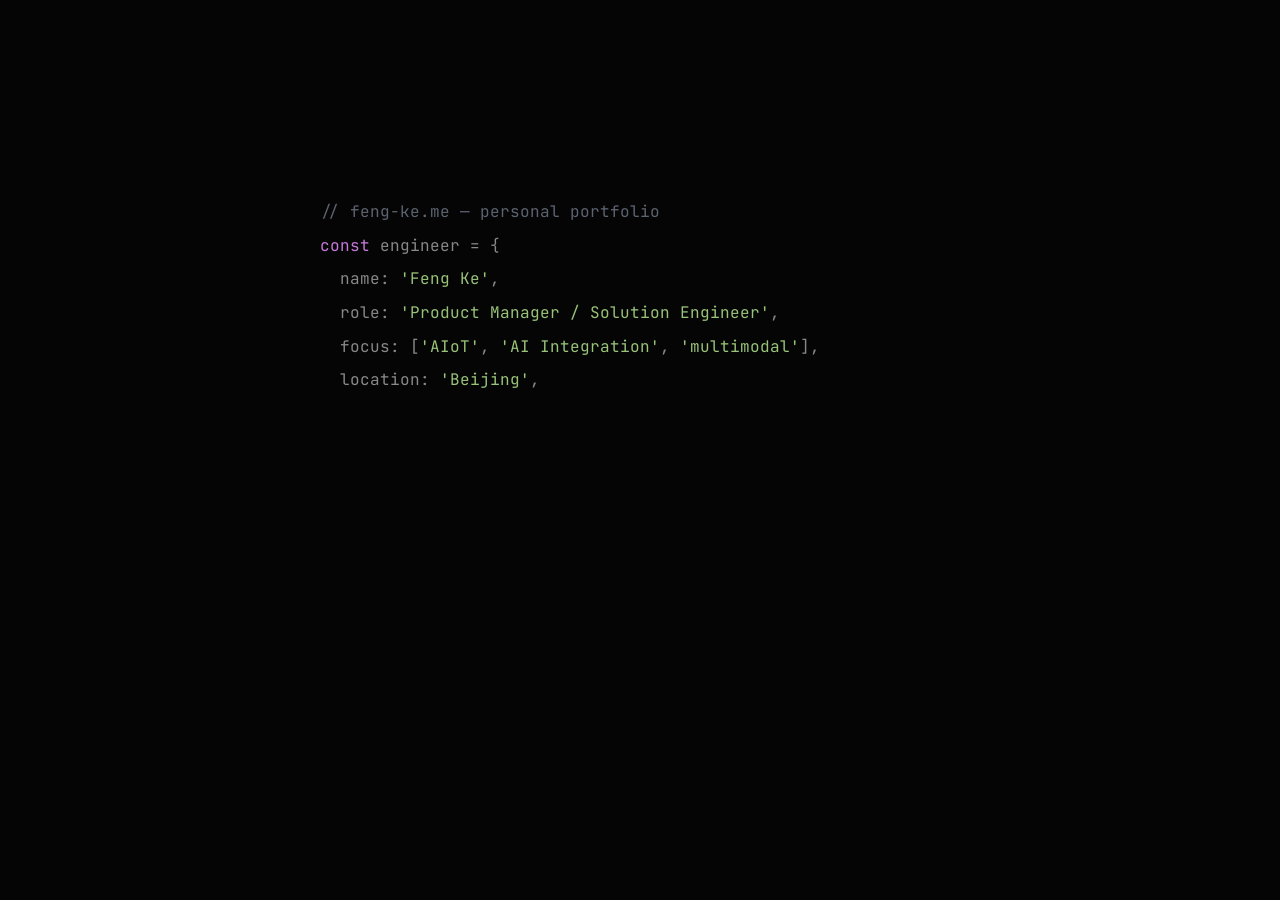
<file: index-mobile.html>
<!DOCTYPE html>
<html lang="en">
<head>
  <meta charset="UTF-8" />
  <meta name="viewport" content="width=device-width, initial-scale=1.0" />
  <title>Feng Ke — Product / Solution Engineer</title>
  <script>
    // Desktop redirect
    if (!/Mobi|Android/i.test(navigator.userAgent)) {
      window.location.replace('./index.html');
    }
  </script>
  <link rel="preconnect" href="https://fonts.googleapis.com" />
  <link rel="preconnect" href="https://fonts.gstatic.com" crossorigin />
  <link href="https://fonts.googleapis.com/css2?family=Inter:wght@300;400;500;600;700;800;900&family=JetBrains+Mono:wght@400;500;600&display=swap" rel="stylesheet" />
  <style>
/* ═══════════════════════════════════════════
   RESET & TOKENS
═══════════════════════════════════════════ */
*, *::before, *::after { box-sizing: border-box; margin: 0; padding: 0; }
:root {
  --bg:       #0d0d0d;
  --bg2:      #141414;
  --bg3:      #1c1c1c;
  --border:   #252525;
  --border2:  #333;
  --text:     #ededed;
  --muted:    #666;
  --muted2:   #888;
  --accent:   #ffffff;
  --green:    #3ecf8e;
  --red:      #e53935;
  --cyan:     #7dd3fc;
  --purple:   #c084fc;
  --amber:    #fbbf24;
  --font:     'Inter', system-ui, -apple-system, sans-serif;
  --mono:     'JetBrains Mono', 'Fira Code', 'Consolas', monospace;
}
html { scroll-behavior: smooth; }
body {
  background: var(--bg);
  color: var(--text);
  font-family: var(--font);
  font-size: 15px;
  line-height: 1.6;
  overflow-x: hidden;
  -webkit-font-smoothing: antialiased;
}
::selection { background: #ffffff18; }
::-webkit-scrollbar { width: 3px; }
::-webkit-scrollbar-track { background: transparent; }
::-webkit-scrollbar-thumb { background: var(--border2); border-radius: 2px; }
a { color: inherit; text-decoration: none; }

/* ═══════════════════════════════════════════
   LOADING SCREEN
═══════════════════════════════════════════ */
#loading-screen {
  position: fixed;
  inset: 0;
  z-index: 50000;
  background: #050505;
  display: flex;
  flex-direction: column;
  justify-content: center;
  align-items: center;
  transition: opacity .6s ease, transform .6s ease;
}
#loading-screen.fade-out {
  opacity: 0;
  transform: scale(1.02);
  pointer-events: none;
}
.loader-code {
  font-family: var(--mono);
  font-size: 16px;
  color: #888;
  line-height: 2.1;
  max-width: 640px;
  width: 90%;
  white-space: pre-wrap;
  word-break: break-all;
}
.loader-code .lc-line { opacity: 0; transform: translateY(4px); }
.loader-code .lc-line.visible { opacity: 1; transform: translateY(0); transition: opacity .15s, transform .15s; }
.loader-code .lc-keyword { color: #c678dd; }
.loader-code .lc-func { color: #61afef; }
.loader-code .lc-string { color: #98c379; }
.loader-code .lc-comment { color: #5c6370; }
.loader-code .lc-cursor {
  display: inline-block;
  width: 8px; height: 16px;
  background: #e5c07b;
  vertical-align: text-bottom;
  animation: loadBlink .6s step-end infinite;
  margin-left: 2px;
}
@keyframes loadBlink { 50% { opacity: 0; } }

.loader-progress-wrap {
  margin-top: 40px;
  width: 320px;
  max-width: 80%;
  opacity: 0;
  transform: translateY(10px);
  transition: opacity .4s, transform .4s;
}
.loader-progress-wrap.visible { opacity: 1; transform: translateY(0); }
.loader-progress-track {
  width: 100%;
  height: 2px;
  background: #1a1a1a;
  border-radius: 1px;
  overflow: hidden;
}
.loader-progress-bar {
  height: 100%;
  width: 0%;
  background: linear-gradient(90deg, #c678dd, #61afef, #98c379);
  border-radius: 1px;
  transition: width .05s linear;
}
.loader-progress-info {
  display: flex;
  justify-content: space-between;
  margin-top: 10px;
  font-family: var(--mono);
  font-size: 13px;
  color: #666;
}
.loader-percent { color: #98c379; font-weight: 500; }

/* ═══════════════════════════════════════════
   PAGE TRANSITION SYSTEM
═══════════════════════════════════════════ */
.page {
  min-height: 100vh;
  position: relative;
}
#page-hero {
  height: 100vh;
  overflow: hidden;
  display: flex;
  flex-direction: column;
  justify-content: center;
}
.page-content {
  display: none;
  min-height: 100vh;
  opacity: 0;
}
.page-content.active {
  display: flex;
  flex-direction: column;
  justify-content: center;
  opacity: 1;
  transform: translateY(0);
  transition: opacity .6s cubic-bezier(.23,1,.32,1),
              transform .6s cubic-bezier(.23,1,.32,1);
}
#page-hero.exiting {
  opacity: 0;
  transform: scale(0.97);
  transition: opacity .5s ease, transform .5s ease;
  pointer-events: none;
}
#page-jd.active {
  justify-content: flex-start;
}
.back-btn {
  display: inline-flex; align-items: center; gap: 8px;
  padding: 10px 20px;
  border: 1px solid var(--border2);
  border-radius: 8px;
  font-size: 13px; font-weight: 500;
  color: var(--muted2);
  background: var(--bg2);
  transition: all .2s;
  margin-bottom: 28px;
}
.back-btn:hover { color: var(--accent); border-color: var(--muted); }
.back-btn .arrow { transition: transform .2s; }
.back-btn:hover .arrow { transform: translateX(-3px); }
.next-btn:hover .arrow { transform: translateX(3px); }
.nav-row {
  display: flex; justify-content: space-between; align-items: center;
  margin-bottom: 28px;
}

/* ═══════════════════════════════════════════
   DYNAMIC NOISE GRAIN (Canvas)
═══════════════════════════════════════════ */
#grain-canvas {
  position: fixed;
  top: -50%; left: -50%;
  width: 200%; height: 200%;
  pointer-events: none;
  z-index: 9999;
  opacity: 0.5;
  mix-blend-mode: overlay;
}

/* ═══════════════════════════════════════════
   CUSTOM CURSOR (dot + ring)
═══════════════════════════════════════════ */
*, *::before, *::after { cursor: none !important; }
.cursor-dot {
  position: fixed; top: 0; left: 0;
  width: 8px; height: 8px;
  background: #fff;
  border-radius: 50%;
  pointer-events: none;
  z-index: 10001;
  transform: translate(-50%, -50%);
  mix-blend-mode: difference;
  transition: width .2s, height .2s, background .2s;
}
.cursor-dot.active {
  width: 48px; height: 48px;
  background: #ffffff22;
  border: 1.5px solid #fff;
}
.cursor-ring {
  position: fixed; top: 0; left: 0;
  width: 32px; height: 32px;
  border: 1px solid rgba(255,255,255,.3);
  border-radius: 50%;
  pointer-events: none;
  z-index: 10000;
  transform: translate(-50%, -50%);
  mix-blend-mode: difference;
  transition: width .35s cubic-bezier(.23,1,.32,1),
              height .35s cubic-bezier(.23,1,.32,1),
              border-color .2s, opacity .2s;
}
.cursor-ring.hover {
  width: 50px; height: 50px;
  border-color: rgba(255,255,255,.55);
}
.cursor-ring.clicking {
  width: 24px; height: 24px;
  border-color: #fff;
}
/* Custom cursor — hidden on mobile, handled in unified mobile block */

/* ═══════════════════════════════════════════
   HERO
═══════════════════════════════════════════ */
#page-hero {
  padding: 0 60px;
  position: relative;
  overflow: hidden;
}
/* radial glow */
#page-hero::before {
  content: '';
  position: absolute; top: -20%; left: -10%;
  width: 70vw; height: 70vw;
  background: radial-gradient(circle, #ffffff06 0%, transparent 65%);
  pointer-events: none;
}

/* Mosaic grid — mouse-follow reveal, black/gray tones */
.mosaic-zone {
  position: absolute;
  top: 0; left: 0;
  width: 100%; height: 100%;
  z-index: 0;
  pointer-events: none;
}
.mosaic-grid {
  position: absolute;
  top: 0; left: 0; right: 0;
  display: grid;
  grid-template-columns: repeat(auto-fill, 48px);
  grid-auto-rows: 48px;
  gap: 3px;
  padding: 0 40px;
  z-index: 0;
  pointer-events: none;
}
.mosaic-cell {
  width: 48px; height: 48px;
  border-radius: 3px;
  opacity: 0;
  transform: scale(0.3);
  filter: blur(1px);
  transition: opacity .4s cubic-bezier(.23,1,.32,1),
              transform .4s cubic-bezier(.23,1,.32,1),
              filter .4s ease;
}
.mosaic-cell.lit {
  opacity: 1;
  transform: scale(1);
  filter: blur(0.5px);
}

/* Hero ambient canvas — full screen geometric particles */
#hero-ambient-canvas {
  position: absolute;
  top: 0; left: 0;
  width: 100%; height: 100%;
  z-index: 0;
  pointer-events: none;
  opacity: 0;
  animation: fadeUp 1.2s 0.3s forwards;
}

/* Hero contact whisper — bottom-left */
.hero-contact-whisper {
  position: absolute;
  bottom: 28px; left: 60px;
  z-index: 1;
  max-width: 380px;
  opacity: 0;
  animation: fadeUp .8s 1.3s forwards;
}
.hero-contact-whisper .hcw-headline {
  font-size: 26px; font-weight: 600;
  color: var(--text);
  letter-spacing: -.02em;
  line-height: 1.4;
  margin-bottom: 16px;
}
.hero-contact-whisper .hcw-links {
  display: flex; flex-direction: column; gap: 8px;
}
.hero-contact-whisper .hcw-link {
  display: inline-flex; align-items: center; gap: 10px;
  font-size: 15px; font-weight: 400;
  color: var(--muted);
  transition: color .2s;
}
.hero-contact-whisper .hcw-link:hover { color: var(--accent); }
.hero-contact-whisper .hcw-divider {
  width: 24px; height: 1px; background: var(--border2);
  margin: 12px 0;
}

.hero-inner {
  max-width: 720px; width: 100%;
  position: relative; z-index: 1;
}
.hero-eyebrow {
  display: inline-flex; align-items: center; gap: 8px;
  font-size: 14px; font-weight: 500; color: var(--muted2);
  letter-spacing: .12em; text-transform: uppercase;
  margin-bottom: 28px;
  opacity: 0; animation: fadeUp .7s .2s forwards;
}
.hero-eyebrow::before {
  content: ''; display: block;
  width: 28px; height: 1px; background: var(--muted);
}
.hero-h1 {
  font-size: clamp(60px, 8.5vw, 108px);
  font-weight: 800; line-height: 1.0; letter-spacing: -.04em;
  color: var(--accent);
  opacity: 0; animation: fadeUp .8s .35s forwards;
}
.hero-h1 .line2 { color: var(--muted); }
.hero-tags {
  display: flex; gap: 12px; flex-wrap: wrap; margin-top: 28px;
  opacity: 0; animation: fadeUp .7s .55s forwards;
}
.hero-tag {
  padding: 7px 16px; border: 1px solid var(--border2);
  border-radius: 999px; font-size: 13px; font-weight: 500;
  color: var(--muted2); background: var(--bg2);
  transition: all .2s;
}
.hero-tag:hover { color: var(--accent); border-color: var(--muted); }
.hero-desc {
  max-width: 520px; font-size: 18px; font-weight: 300;
  color: var(--muted2); line-height: 1.7; margin-top: 28px;
  min-height: 58px;
  opacity: 0; animation: fadeUp .7s .7s forwards;
}
.hero-desc strong { color: var(--text); font-weight: 500; }
/* typewriter cursor */
.typer-cursor {
  display: inline-block;
  width: 2px; height: 1em;
  background: var(--accent);
  margin-left: 2px;
  vertical-align: text-bottom;
  animation: blink .7s step-end infinite;
}
@keyframes blink {
  50% { opacity: 0; }
}
.hero-cta {
  display: flex; gap: 16px; align-items: center; margin-top: 56px;
  opacity: 0; animation: fadeUp .7s .85s forwards;
}
.btn-primary {
  padding: 15px 32px; background: var(--accent); color: #0d0d0d;
  font-size: 15px; font-weight: 700; border-radius: 10px;
  letter-spacing: .02em;
  transition: all .25s;
  position: relative;
  box-shadow: 0 0 0 0 rgba(255,255,255,0.35);
  animation: btnPulse 2.5s 1.5s ease-out infinite;
}
.btn-primary:hover {
  opacity: 1;
  transform: translateY(-2px) scale(1.03);
  box-shadow: 0 0 24px rgba(255,255,255,0.25);
}
.btn-arrow {
  display: inline-block;
  margin-left: 2px;
  font-size: 18px;
  font-style: normal;
}
@keyframes btnPulse {
  0% { box-shadow: 0 0 0 0 rgba(255,255,255,0.4); }
  70% { box-shadow: 0 0 0 14px rgba(255,255,255,0); }
  100% { box-shadow: 0 0 0 0 rgba(255,255,255,0); }
}
.btn-ghost {
  padding: 13px 28px; border: 1px solid var(--border2);
  font-size: 14px; font-weight: 500; color: var(--muted2);
  border-radius: 8px; transition: all .2s;
}
.btn-ghost:hover { color: var(--accent); border-color: var(--muted); }

.scroll-indicator {
  position: absolute; bottom: 40px; right: 60px;
  display: flex; align-items: center; gap: 12px;
  font-size: 11px; font-weight: 500; letter-spacing: .12em;
  text-transform: uppercase; color: var(--muted);
  opacity: 0; animation: fadeUp .6s 1.1s forwards;
}
.scroll-line {
  width: 40px; height: 1px; background: var(--border2);
  position: relative; overflow: hidden;
}
.scroll-line::after {
  content: ''; position: absolute; top: 0; left: -100%;
  width: 100%; height: 100%; background: var(--muted2);
  animation: scrollLine 2s 1.5s infinite;
}

/* Mosaic — mobile handled in unified mobile block */

/* ═══════════════════════════════════════════
   SECTION COMMON
═══════════════════════════════════════════ */
.section {
  padding: 100px 60px;
  border-top: 1px solid var(--border);
}
#page-about .section {
  padding: 60px 60px;
  padding-top: 120px;
}
.section-inner { max-width: 960px; margin: 0 auto; }
.section-label {
  display: flex; align-items: center; gap: 12px;
  font-size: 11px; font-weight: 600; letter-spacing: .15em;
  text-transform: uppercase; color: var(--muted);
  margin-bottom: 36px;
}
.section-label span {
  padding: 3px 10px; border: 1px solid var(--border2);
  border-radius: 4px; font-size: 10px; color: var(--muted);
}

/* ═══════════════════════════════════════════
   ABOUT
═══════════════════════════════════════════ */
.about-grid {
  display: grid; grid-template-columns: 1fr 1fr; gap: 60px;
  align-items: start;
}
.about-h2 {
  font-size: clamp(28px, 3.5vw, 42px); font-weight: 700;
  letter-spacing: -.03em; line-height: 1.2; margin-bottom: 24px;
}
.about-p {
  font-size: 15px; color: var(--muted2); line-height: 1.9;
  margin-bottom: 16px;
}
.about-p strong { color: var(--text); font-weight: 500; }
.stat-row {
  display: grid; grid-template-columns: 1fr 1fr; gap: 1px;
  background: var(--border); border: 1px solid var(--border);
  border-radius: 10px; overflow: hidden; margin-top: 28px;
}
.stat-cell {
  background: var(--bg2); padding: 24px 28px;
  transition: background .2s;
}
.stat-cell:hover { background: var(--bg3); }
.stat-num {
  font-size: 32px; font-weight: 800; letter-spacing: -.04em;
  color: var(--accent);
}
.stat-desc { font-size: 12px; color: var(--muted); margin-top: 4px; font-weight: 400; }

/* right col */
.info-list { list-style: none; margin-bottom: 28px; }
.info-list li {
  display: flex; justify-content: space-between; align-items: center;
  padding: 14px 0; border-bottom: 1px solid var(--border);
  font-size: 13px;
}
.info-list li:first-child { border-top: 1px solid var(--border); }
.info-list .il-key { color: var(--muted); font-weight: 400; }
.info-list .il-val { color: var(--text); font-weight: 500; }

.skill-title {
  font-size: 11px; font-weight: 600; letter-spacing: .12em;
  text-transform: uppercase; color: var(--muted); margin-bottom: 14px;
}
.skill-chips { display: flex; flex-wrap: wrap; gap: 8px; margin-bottom: 18px; }
.chip {
  padding: 5px 13px; background: var(--bg3);
  border: 1px solid var(--border); border-radius: 6px;
  font-size: 12px; font-weight: 500; color: var(--muted2);
  transition: all .2s;
}
.chip:hover { color: var(--accent); border-color: var(--border2); }

/* ═══════════════════════════════════════════
   VIEW MY WORK CTA (inline after stats)
═══════════════════════════════════════════ */
.work-cta-inline {
  margin-top: 24px;
}

/* ═══════════════════════════════════════════
   JD LOGISTICS PAGE
═══════════════════════════════════════════ */
.jd-page-wrap {
  display: flex; align-items: center; justify-content: center;
  min-height: 100vh; padding: 40px 40px;
  position: relative;
}
.jd-company {
  font-size: clamp(36px, 5vw, 52px); font-weight: 900; letter-spacing: -0.04em;
  display: inline-block;
  background: linear-gradient(135deg, var(--red) 0%, #ff6b6b 30%, var(--accent) 60%, #cccccc 100%);
  -webkit-background-clip: text; background-clip: text;
  -webkit-text-fill-color: transparent;
}

.jd-meta-row {
  display: flex; align-items: center; gap: 16px; margin-top: 12px; flex-wrap: wrap;
}
.jd-meta-role { font-size: 14px; color: var(--muted2); }
.jd-meta-period {
  font-size: 11px; color: var(--muted); border: 1px solid var(--border2);
  padding: 5px 12px; border-radius: 6px; background: var(--bg2);
  font-family: var(--mono); letter-spacing: 0.02em;
}
.jd-meta-badge {
  display: inline-flex; align-items: center; gap: 6px;
  font-size: 11px; font-weight: 600; color: var(--red);
  border: 1px solid rgba(229,57,53,0.3); padding: 4px 10px;
  border-radius: 6px; background: rgba(229,57,53,0.06);
  letter-spacing: 0.04em;
}
.jd-meta-badge .pulse-dot {
  width: 5px; height: 5px; border-radius: 50%; background: var(--green);
  animation: jdPulse 2s ease-in-out infinite;
}
@keyframes jdPulse {
  0%, 100% { opacity: 1; transform: scale(1); }
  50% { opacity: 0.3; transform: scale(0.7); }
}

.jd-divider {
  width: 40px; height: 1px; background: var(--border2);
  margin: 24px 0; opacity: 0; animation: jdFadeIn 0.6s ease 1s forwards;
}
@keyframes jdFadeIn { to { opacity: 1; } }

.jd-terminal-box {
  background: var(--bg2); border: 1px solid var(--border); border-radius: 10px;
  overflow: hidden; opacity: 0; animation: jdFadeSlideUp 0.4s ease 1s forwards;
}
@keyframes jdFadeSlideUp {
  from { opacity: 0; transform: translateY(12px); }
  to { opacity: 1; transform: translateY(0); }
}
.jd-terminal-bar {
  display: flex; align-items: center; gap: 6px; padding: 10px 16px;
  background: var(--bg3); border-bottom: 1px solid var(--border);
}
.jd-terminal-dot { width: 9px; height: 9px; border-radius: 50%; }
.jd-terminal-dot.r { background: #ff5f56; }
.jd-terminal-dot.y { background: #ffbd2e; }
.jd-terminal-dot.g { background: #27c93f; }
.jd-terminal-title {
  flex: 1; text-align: center; font-size: 10px; color: var(--muted);
  font-family: var(--mono);
}
.jd-terminal-body {
  padding: 12px 20px; font-family: var(--mono); font-size: 11px;
  line-height: 1.15; color: var(--muted2);
}
.jd-terminal-line {
  opacity: 0;
  min-height: 0;
  margin: 0;
  padding: 0;
}
.jd-terminal-body .t-comment { color: #5c6370; }
.jd-terminal-body .t-keyword { color: #c678dd; }
.jd-terminal-body .t-string { color: #98c379; }
.jd-terminal-body .t-func { color: #61afef; }
.jd-terminal-body .t-cursor {
  display: inline-block; width: 7px; height: 14px; background: var(--green);
  vertical-align: text-bottom; animation: jdBlink 1s step-end infinite; margin-left: 2px;
}
@keyframes jdBlink { 50% { opacity: 0; } }
.jd-terminal-line { opacity: 0; }
.jd-building-placeholder {
  display: flex; flex-direction: column; align-items: center;
  justify-content: center; padding: 40px 20px; text-align: center;
  min-height: 150px; width: 100%; box-sizing: border-box;
}
.jd-building-icon {
  width: 36px; height: 36px; border-radius: 50%;
  border: 2px solid var(--green); display: flex; align-items: center;
  justify-content: center; margin-bottom: 18px; flex-shrink: 0;
}
.jd-building-icon .pulse-dot {
  width: 8px; height: 8px; border-radius: 50%; background: var(--green);
  animation: jdPulse 2s ease-in-out infinite;
}
@keyframes jdPulse { 0%,100% { opacity:.4; transform:scale(1); } 50% { opacity:1; transform:scale(1.3); } }
.jd-building-text {
  font-family: var(--mono); font-size: 13px; color: var(--muted);
  margin-bottom: 10px; line-height: 1.5; word-wrap: break-word;
}
.jd-building-sub {
  font-family: var(--mono); font-size: 11px; color: #5c6370;
}
.jd-terminal-line.visible { opacity: 1; transition: opacity 0.15s; }
.jd-terminal-line .char { opacity: 0; }

.jd-progress-section {
  margin-top: 0; padding: 14px 24px; background: var(--bg3);
  border-top: 1px solid var(--border);
  border-radius: 0 0 10px 10px;
  opacity: 0; max-height: 0; overflow: hidden;
  transition: opacity 0.5s ease, max-height 0.5s ease;
}
.jd-progress-section.visible { opacity: 1; max-height: 300px; }
.jd-progress-label {
  font-size: 10px; color: var(--muted); font-family: var(--mono);
  letter-spacing: 0.1em; text-transform: uppercase; margin-bottom: 12px;
}
.jd-bars { display: flex; flex-direction: column; gap: 10px; }
.jd-bar-row { display: flex; align-items: center; gap: 12px; }
.jd-bar-label {
  width: 110px; text-align: right; font-size: 11px; color: var(--muted2);
  font-family: var(--mono); flex-shrink: 0;
}
.jd-bar-track {
  flex: 1; height: 3px; background: var(--bg); border-radius: 2px; overflow: hidden;
}
.jd-bar-fill {
  height: 100%; border-radius: 2px; width: 0;
  position: relative; display: block;
  transition: width 1.5s cubic-bezier(0.25, 0.46, 0.45, 0.94);
}
.jd-bar-fill::after {
  content: ''; position: absolute;
  top: 0; bottom: 0; left: 0;
  width: 100vw;
  background: linear-gradient(90deg, transparent 0%, rgba(255,255,255,0.3) 50%, transparent 100%);
  animation: jdBarShimmer 2.5s ease-in-out infinite;
  border-radius: 2px; pointer-events: none;
}
@keyframes jdBarShimmer {
  0% { transform: translateX(-100vw); }
  100% { transform: translateX(100vw); }
}
.jd-bar-fill.active { animation: jdBarGlow 2.5s ease-in-out infinite; }
@keyframes jdBarGlow {
  0%, 100% { filter: brightness(1); }
  50% { filter: brightness(1.3); }
}
.jd-bar-fill.f1 { background: linear-gradient(90deg, var(--red), #ff6b6b); }
.jd-bar-fill.f2 { background: linear-gradient(90deg, var(--green), #7dd3fc); }
.jd-bar-fill.f3 { background: linear-gradient(90deg, #c084fc, #7dd3fc); }
.jd-bar-fill.f4 { background: linear-gradient(90deg, #fbbf24, #f59e0b); }
.jd-bar-pct {
  width: 42px; text-align: left; font-size: 11px; color: var(--muted);
  font-family: var(--mono); flex-shrink: 0;
}

.jd-footer-line {
  margin-top: 24px; display: flex; align-items: center; justify-content: center;
  gap: 10px; font-size: 12px; color: var(--muted); letter-spacing: 0.12em;
  text-transform: uppercase; font-weight: 500; opacity: 0;
  transition: opacity 0.6s ease;
}
.jd-footer-line.visible { opacity: 1; }
.jd-footer-line .cs-dot {
  width: 3px; height: 3px; border-radius: 50%; background: var(--red);
  animation: jdPulse 1.5s ease-in-out infinite;
}
.jd-footer-line .cs-dot:nth-child(2) { animation-delay: 0.2s; }
.jd-footer-line .cs-dot:nth-child(3) { animation-delay: 0.4s; }

/* JD mobile handled in unified mobile block */

/* ═══════════════════════════════════════════
   EXPERIENCE
═══════════════════════════════════════════ */
.exp-header {
  display: flex; justify-content: space-between; align-items: flex-start;
  margin-bottom: 48px; padding-bottom: 32px;
  border-bottom: 1px solid var(--border);
}
.exp-company-block {}
.exp-company {
  font-size: clamp(28px, 3.8vw, 42px); font-weight: 900;
  letter-spacing: -.03em;
  display: inline-block;
  background: linear-gradient(135deg, var(--red) 0%, #ff6b6b 30%, var(--accent) 60%, #cccccc 100%);
  -webkit-background-clip: text; background-clip: text;
  -webkit-text-fill-color: transparent;
}
.exp-role-line {
  font-size: 13px; color: var(--muted2); margin-top: 6px;
  font-weight: 400;
}
.exp-period-badge {
  padding: 6px 16px; border: 1px solid var(--border2);
  border-radius: 6px; font-size: 12px; font-weight: 500;
  color: var(--muted2); white-space: nowrap; flex-shrink: 0;
}

.duty-grid {
  display: grid; grid-template-columns: 1fr 1fr 1fr; gap: 2px;
  margin-bottom: 56px;
}
.duty-cell {
  display: flex; align-items: stretch; gap: 16px;
  background: var(--bg2);
  padding: 24px 22px;
  transition: all .35s cubic-bezier(.23,1,.32,1);
  border-radius: 4px;
  position: relative;
  overflow: hidden;
}
.duty-cell::after {
  content: '';
  position: absolute; left: 0; top: 0; bottom: 0;
  width: 3px;
  background: rgba(255,255,255,0.6);
  opacity: 0;
  transition: opacity .35s, box-shadow .35s;
}
.duty-cell:hover {
  background: var(--bg3);
  padding-left: 30px;
}
.duty-cell:hover::after {
  opacity: 1;
  box-shadow: 0 0 20px rgba(255,255,255,0.15);
}
.duty-num {
  font-family: var(--mono);
  font-size: 36px; font-weight: 800;
  line-height: 1;
  color: rgba(255,255,255,0.08);
  min-width: 44px;
  transition: color .35s;
}
.duty-cell:hover .duty-num { color: rgba(255,255,255,0.18); }
.duty-text {
  font-size: 13px; color: var(--muted2); line-height: 1.75;
  align-self: center;
  transition: color .3s;
}
.duty-cell:hover .duty-text { color: var(--text); }

.proj-section-title {
  font-size: 11px; font-weight: 600; letter-spacing: .14em;
  text-transform: uppercase; color: var(--muted);
  margin-bottom: 20px;
}
.proj-grid { display: grid; grid-template-columns: 1fr 1fr; gap: 16px; margin-bottom: 60px; }
.proj-card {
  background: var(--bg2); border: 1px solid var(--border);
  border-radius: 12px; padding: 28px 30px;
  transition: border-color .25s, transform .25s, background .25s;
  cursor: default;
  overflow: hidden;
  position: relative;
}
.proj-card:hover {
  border-color: var(--border2); background: var(--bg3);
  transform: translateY(-3px);
}
.proj-card-top {
  display: flex; justify-content: space-between; align-items: flex-start;
  margin-bottom: 14px;
}
.proj-idx {
  font-size: 10px; font-weight: 600; letter-spacing: .12em;
  color: var(--muted); text-transform: uppercase;
}
.proj-badge {
  font-size: 10px; font-weight: 600; padding: 3px 9px;
  border-radius: 4px; letter-spacing: .06em; text-transform: uppercase;
}
.badge-blue { background: #1e3a5f; color: var(--cyan); }
.badge-purple { background: #2d1b4e; color: var(--purple); }
.badge-green { background: #0d3326; color: var(--green); }
.badge-amber { background: #3d2c0a; color: var(--amber); }
.proj-name {
  font-size: 15px; font-weight: 600; color: var(--accent);
  letter-spacing: -.01em; margin-bottom: 10px;
}
.proj-desc {
  font-size: 13px; color: var(--muted2); line-height: 1.75; margin-bottom: 18px;
}
.proj-result {
  display: flex; align-items: baseline; gap: 8px;
  font-size: 12px;
}
.proj-result-label {
  font-size: 10px; font-weight: 700; letter-spacing: .1em;
  color: var(--muted); text-transform: uppercase; white-space: nowrap;
  padding: 2px 8px; background: var(--bg); border: 1px solid var(--border2);
  border-radius: 4px; flex-shrink: 0;
}
.proj-result-val { color: var(--green); font-weight: 500; }

/* full-width card */
.proj-card.full { grid-column: 1 / -1; }
.proj-card.full .proj-desc-list {
  list-style: none; display: grid; grid-template-columns: 1fr 1fr 1fr; gap: 0;
}
.proj-card.full .proj-desc-list li {
  padding: 0 20px 0 0; font-size: 13px; color: var(--muted2); line-height: 1.8;
}
.proj-card.full .proj-desc-list li strong { color: var(--text); font-weight: 500; }

/* ═══════════════════════════════════════════
   PROJECT CAROUSEL — 3D PERSPECTIVE
═══════════════════════════════════════════ */
.carousel-wrapper.reveal { transform: none; }
.carousel-wrapper.reveal.visible { opacity: 1; transform: none; }
.carousel-track {
  display: flex;
  justify-content: center;
  align-items: center;
  position: relative;
  height: 360px;
}
.carousel-slide {
  position: absolute;
  width: 480px;
  max-width: 80vw;
  transition: all 0.6s cubic-bezier(0.4, 0, 0.2, 1);
  cursor: pointer;
  z-index: 1;
}
.carousel-slide .proj-card {
  height: 280px;
  display: flex;
  flex-direction: column;
  transition: all 0.35s cubic-bezier(0.4, 0, 0.2, 1);
}
.carousel-slide .proj-result {
  margin-top: auto;
}
/* Center (active) */
.carousel-slide.pos-center {
  z-index: 5;
  transform: translateX(0) translateZ(60px) scale(1);
  opacity: 1;
}
.carousel-slide.pos-center .proj-card {
  box-shadow: 0 8px 40px rgba(0,0,0,0.4);
}
/* Left neighbor */
.carousel-slide.pos-left {
  z-index: 3;
  transform: translateX(-50%) translateZ(-40px) rotateY(10deg) scale(0.85);
  opacity: 0.55;
}
/* Right neighbor */
.carousel-slide.pos-right {
  z-index: 3;
  transform: translateX(50%) translateZ(-40px) rotateY(-10deg) scale(0.85);
  opacity: 0.55;
}
/* Far left */
.carousel-slide.pos-far-left {
  z-index: 1;
  transform: translateX(-120%) translateZ(-80px) rotateY(20deg) scale(0.7);
  opacity: 0;
  pointer-events: none;
}
/* Far right */
.carousel-slide.pos-far-right {
  z-index: 1;
  transform: translateX(120%) translateZ(-80px) rotateY(-20deg) scale(0.7);
  opacity: 0;
  pointer-events: none;
}
/* Hover effect on any visible card */
.carousel-slide:not(.pos-far-left):not(.pos-far-right) .proj-card {
  border-color: var(--border);
  transition: all 0.45s cubic-bezier(0.4, 0, 0.2, 1);
}
.carousel-slide:not(.pos-far-left):not(.pos-far-right):hover .proj-card {
  transform: scale(1.08) translateY(-8px);
  border-color: rgba(255,255,255,0.25);
  box-shadow:
    0 20px 60px rgba(0,0,0,0.5),
    inset 0 1px 0 rgba(255,255,255,0.08);
}
.carousel-slide.pos-center:hover .proj-card {
  transform: scale(1.05) translateY(-6px);
}
/* Arrow buttons — simple triangle, far outside */
.carousel-arrow {
  position: absolute;
  top: 50%;
  transform: translateY(-50%);
  width: 0; height: 0;
  background: none;
  border: none;
  padding: 0;
  z-index: 20;
  cursor: pointer;
  transition: all .3s;
  opacity: 0.4;
  filter: drop-shadow(0 2px 4px rgba(0,0,0,0.3));
}
.carousel-arrow.prev {
  left: -80px;
  border-top: 12px solid transparent;
  border-bottom: 12px solid transparent;
  border-right: 18px solid var(--muted2);
}
.carousel-arrow.next {
  right: -80px;
  border-top: 12px solid transparent;
  border-bottom: 12px solid transparent;
  border-left: 18px solid var(--muted2);
}
.carousel-arrow:hover {
  opacity: 1;
  filter: drop-shadow(0 2px 8px rgba(255,255,255,0.2));
}
.carousel-arrow.prev:hover {
  border-right-color: var(--accent);
}
.carousel-arrow.next:hover {
  border-left-color: var(--accent);
}
/* Dots */
.carousel-dots {
  display: flex; gap: 8px;
  justify-content: center;
  margin-top: 32px;
}
.carousel-dot {
  width: 8px; height: 8px;
  border-radius: 50%;
  background: var(--border2);
  border: none;
  cursor: pointer;
  transition: all .3s;
  padding: 0;
}
.carousel-dot.active {
  background: var(--accent);
  width: 24px;
  border-radius: 4px;
}
/* Carousel mobile handled in unified mobile block */

/* ═══════════════════════════════════════════
   COMPACT SECTION (for Dahua / Hikvision pages)
═══════════════════════════════════════════ */
.section-compact {
  padding: 90px 60px 0;
}
.section-compact .section-label {
  margin-bottom: 20px;
}
.exp-header-compact {
  margin-bottom: 28px;
  padding-bottom: 20px;
}
.section-compact .duty-grid {
  margin-bottom: 28px;
}
.section-compact .duty-cell {
  padding: 20px 18px;
  gap: 14px;
}
.section-compact .duty-num {
  font-size: 30px;
  min-width: 38px;
}
.section-compact .carousel-wrapper {
  padding: 24px 0 20px;
}
.section-compact .carousel-track {
  height: 320px;
}
.section-compact .carousel-dots {
  margin-top: 20px;
}
/* Compact section mobile handled in unified mobile block */

/* ═══════════════════════════════════════════
   FOOTER
═══════════════════════════════════════════ */
footer {
  border-top: 1px solid var(--border);
  padding: 28px 60px;
  display: flex; justify-content: space-between; align-items: center;
}
.footer-left { font-size: 12px; color: var(--muted); }
.footer-right { font-size: 12px; color: var(--muted); }
.footer-right a { color: var(--muted2); transition: color .2s; }
.footer-right a:hover { color: var(--accent); }

/* ═══════════════════════════════════════════
   REVEAL ANIMATION
═══════════════════════════════════════════ */
.reveal {
  opacity: 0; transform: translateY(28px);
  transition: opacity .75s ease, transform .75s ease;
}
.reveal.visible { opacity: 1; transform: none; }
.reveal-delay-1 { transition-delay: .1s; }
.reveal-delay-2 { transition-delay: .2s; }
.reveal-delay-3 { transition-delay: .3s; }

/* ═══════════════════════════════════════════
   KEYFRAMES
═══════════════════════════════════════════ */
@keyframes fadeUp {
  from { opacity: 0; transform: translateY(20px); }
  to   { opacity: 1; transform: translateY(0); }
}
@keyframes scrollLine {
  0%   { left: -100%; }
  50%  { left: 0%; }
  100% { left: 100%; }
}

/* ═══════════════════════════════════════════
   MOBILE — Tablet & Phone (≤900px)
═══════════════════════════════════════════ */
@media (max-width: 900px) {
  *, *::before, *::after { cursor: auto !important; }
  .cursor-dot, .cursor-ring { display: none; }

  /* Hero */
  #page-hero { padding: 0 24px; }
  .hero-h1 { font-size: clamp(36px, 10vw, 52px); }
  .hero-eyebrow { font-size: 12px; margin-bottom: 20px; }
  .hero-tags { gap: 8px; margin-top: 20px; }
  .hero-tag { padding: 6px 12px; font-size: 12px; }
  .hero-desc { font-size: 15px; max-width: 100%; margin-top: 20px; min-height: 48px; }
  .hero-cta { margin-top: 36px; }
  .btn-primary { padding: 13px 28px; font-size: 14px; }
  .scroll-indicator { right: 24px; bottom: 24px; }
  .hero-contact-whisper { left: 20px; bottom: 24px; max-width: 220px; }
  .hero-contact-whisper .hcw-headline { font-size: 14px; margin-bottom: 10px; }
  .hero-contact-whisper .hcw-link { font-size: 13px; }
  .hero-contact-whisper .hcw-divider { margin: 8px 0; }

  /* Mosaic */
  .mosaic-zone { width: 100%; }
  .mosaic-grid { grid-template-columns: repeat(auto-fill, 36px); padding: 0 16px; gap: 2px; }
  .mosaic-cell { width: 36px; height: 36px; }
  /* Ambient canvas */
  #hero-ambient-canvas { opacity: 0; animation: fadeUp 1.2s 0.3s forwards; }

  /* Section common */
  .section { padding: 60px 20px; }
  #page-about .section { padding: 40px 20px; padding-top: 80px; }
  .section-label { margin-bottom: 24px; }
  .back-btn { padding: 8px 16px; font-size: 12px; margin-bottom: 20px; }

  /* About */
  .about-grid { grid-template-columns: 1fr; gap: 36px; }
  .about-h2 { font-size: 26px; margin-bottom: 18px; }
  .about-p { font-size: 14px; line-height: 1.8; margin-bottom: 12px; }
  .stat-row { grid-template-columns: 1fr 1fr; gap: 1px; margin-top: 20px; }
  .stat-cell { padding: 18px 16px; }
  .stat-num { font-size: 26px; }
  .stat-desc { font-size: 11px; }
  .info-list li { padding: 12px 0; font-size: 12px; flex-wrap: wrap; gap: 4px; }
  .info-list .il-val { text-align: right; }
  .chip { padding: 4px 10px; font-size: 11px; }

  /* JD page */
  .jd-page-wrap { padding: 30px 20px; align-items: flex-start; }
  .jd-company { font-size: clamp(28px, 7vw, 38px); }
  .jd-meta-row { gap: 8px; margin-top: 10px; }
  .jd-meta-role { font-size: 12px; }
  .jd-terminal-body { font-size: 9px; padding: 10px 14px; overflow-x: auto; white-space: pre; word-break: keep-all; line-height: 1.2; }
  .jd-terminal-body .jd-building-placeholder { padding: 36px 16px; min-height: 130px; }
  .jd-terminal-body .jd-building-text { font-size: 12px; }
  .jd-terminal-body .jd-building-sub { font-size: 10px; }
  .jd-progress-section { padding: 12px 16px; }
  .jd-bar-label { width: 80px; font-size: 9px; }
  .jd-bar-pct { width: 34px; font-size: 10px; }
  .jd-footer-line { font-size: 11px; margin-top: 18px; }

  /* Nav row */
  .nav-row { margin-bottom: 20px; gap: 8px; }

  /* Experience */
  .exp-header { flex-direction: column; gap: 12px; margin-bottom: 28px; padding-bottom: 20px; }
  .exp-company { font-size: clamp(22px, 6vw, 32px); }
  .exp-role-line { font-size: 12px; margin-top: 4px; }
  .exp-period-badge { font-size: 11px; padding: 5px 12px; align-self: flex-start; }

  /* Duty grid */
  .duty-grid { grid-template-columns: 1fr; gap: 2px; margin-bottom: 24px; }
  .duty-cell { padding: 16px 14px; gap: 12px; }
  .duty-num { font-size: 32px; min-width: 40px; }
  .duty-text { font-size: 12px; line-height: 1.7; }

  /* Compact section */
  .section-compact { padding: 40px 20px 0; }
  .section-compact .section-label { margin-bottom: 16px; }
  .exp-header-compact { margin-bottom: 20px; padding-bottom: 16px; }
  .section-compact .duty-grid { margin-bottom: 20px; }
  .section-compact .carousel-wrapper { padding: 16px 0 14px; }
  .section-compact .carousel-dots { margin-top: 14px; }

  /* Carousel — full-width swipe on mobile, no arrows */
  .carousel-arrow { display: none; }
  .carousel-wrapper { perspective: none; }
  .carousel-track {
    display: flex;
    align-items: stretch;
    justify-content: flex-start !important;
    overflow-x: auto;
    overflow-y: visible;
    -webkit-overflow-scrolling: touch;
    gap: 12px;
    padding: 8px 0;
    position: relative;
    height: auto;
    visibility: visible;
    scroll-snap-type: none !important;
    scroll-behavior: smooth;
  }
  .carousel-track::-webkit-scrollbar { display: none; }
  .section-compact .carousel-track { height: auto; padding: 8px 0; }
  .carousel-slide {
    position: relative !important;
    display: flex !important;
    opacity: 1 !important;
    transform: none !important;
    width: 84vw;
    min-width: 84vw;
    flex-shrink: 0;
    scroll-snap-align: none !important;
    visibility: visible;
    pointer-events: auto;
  }
  .carousel-slide .proj-card { height: auto !important; min-height: 200px; padding: 20px 18px; }
  .carousel-dots { display: flex; gap: 6px; justify-content: center; margin-top: 14px; }
  .carousel-dot {
    width: 6px; height: 6px; border-radius: 50%; border: none; padding: 0;
    background: rgba(255,255,255,0.2); transition: all 0.35s ease; cursor: pointer;
  }
  .carousel-dot.active {
    background: rgba(255,255,255,0.7); width: 18px; border-radius: 3px;
  }
  .proj-card { border-radius: 10px; padding: 20px 18px; }
  .proj-name { font-size: 14px; margin-bottom: 8px; }
  .proj-desc { font-size: 12px; line-height: 1.65; margin-bottom: 14px; }
  .proj-result { flex-direction: column; gap: 6px; }
  .proj-result-val { font-size: 11px; }
  .carousel-dots { margin-top: 20px; }

  /* Proj grid fallback */
  .proj-grid { grid-template-columns: 1fr; }
  .proj-card.full .proj-desc-list { grid-template-columns: 1fr; gap: 8px; }
  .proj-card.full .proj-desc-list li { padding: 0; font-size: 12px; }

  /* Loading */
  .loader-code { font-size: 10px; line-height: 1.9; }
  .loader-progress-wrap { width: 240px; }
  .loader-progress-info { font-size: 11px; }
}

/* ═══════════════════════════════════════════
   MOBILE — Small phone (≤480px)
═══════════════════════════════════════════ */
@media (max-width: 480px) {
  #page-hero { padding: 0 16px; }
  .hero-h1 { font-size: clamp(32px, 11vw, 44px); }
  .hero-tags { gap: 6px; }
  .hero-tag { padding: 5px 10px; font-size: 11px; }
  .hero-desc { font-size: 14px; }
  .btn-primary { padding: 12px 24px; font-size: 13px; }
  .hero-contact-whisper { display: none; }

  .section { padding: 50px 16px; }
  #page-about .section { padding: 30px 16px; padding-top: 70px; }
  .about-h2 { font-size: 24px; }
  .about-p { font-size: 13px; }
  .stat-cell { padding: 14px 12px; }
  .stat-num { font-size: 22px; }

  /* Nav stack vertically */
  .nav-row { flex-direction: column; align-items: flex-start; gap: 8px; }
  .nav-row .back-btn { margin-bottom: 0; width: 100%; justify-content: center; }

  .jd-page-wrap { padding: 24px 16px; }
  .jd-company { font-size: 26px; }
  .jd-meta-role { font-size: 11px; }
  .jd-terminal-body { font-size: 8px; padding: 8px 12px; line-height: 1.2; }
  .jd-terminal-body .jd-building-placeholder { padding: 32px 14px; min-height: 110px; }
  .jd-terminal-body .jd-building-text { font-size: 11px; }
  .jd-terminal-body .jd-building-sub { font-size: 9px; }
  .jd-bar-label { width: 70px; font-size: 8px; }

  .section-compact { padding: 30px 16px 0; }
  .duty-cell { padding: 14px 12px; gap: 10px; }
  .duty-num { font-size: 28px; min-width: 34px; }
  .duty-text { font-size: 11px; }
  .section-compact .carousel-track { height: auto; }
  .carousel-slide { width: 92vw; min-width: 92vw; }
  .carousel-slide .proj-card { padding: 16px 14px; min-height: 180px; height: auto !important; }
  .proj-name { font-size: 13px; }
  .proj-desc { font-size: 11px; line-height: 1.6; }

  .back-btn { padding: 8px 14px; font-size: 11px; }
  .work-cta-inline { margin-top: 18px; }
  .work-cta-inline .btn-primary { width: 100%; text-align: center; }
}
  </style>
</head>
<body>

<!-- ══════════════════════════════════════════
     LOADING SCREEN
═══════════════════════════════════════════ -->
<div id="loading-screen">
  <div class="loader-code" id="loaderCode"></div>
  <div class="loader-progress-wrap" id="loaderProgress">
    <div class="loader-progress-track">
      <div class="loader-progress-bar" id="loaderBar"></div>
    </div>
    <div class="loader-progress-info">
      <span id="loaderStatus">Initializing...</span>
      <span class="loader-percent" id="loaderPercent">0%</span>
    </div>
  </div>
</div>

<!-- Custom cursor -->
<div class="cursor-dot" id="cursorDot"></div>
<div class="cursor-ring" id="cursorRing"></div>

<!-- Grain canvas -->
<canvas id="grain-canvas"></canvas>

<!-- ══════════════════════════════════════════
     PAGE 0: HERO (locked, no scroll)
═══════════════════════════════════════════ -->
<section id="page-hero" class="page">
  <div class="hero-inner">
    <div class="hero-eyebrow">Product · Solution · AIoT</div>
    <h1 class="hero-h1">
      Hi, I'm<br>
      <span class="line2">Feng Ke.</span>
    </h1>
    <div class="hero-tags">
      <span class="hero-tag">New PM</span>
      <span class="hero-tag">Solution Engineer</span>
      <span class="hero-tag">AIoT Systems</span>
      <span class="hero-tag">AI Integration</span>
      <span class="hero-tag">Beijing</span>
    </div>
    <p class="hero-desc" id="heroDesc"></p>
    <div class="hero-cta">
      <a href="#" class="btn-primary" id="btnAboutMe">About Me <span class="btn-arrow">➜</span></a>
    </div>
  </div>
  <!-- Hero ambient canvas — geometric particle animation -->
  <canvas id="hero-ambient-canvas"></canvas>

  <!-- Mosaic zone — right half -->
  <div class="mosaic-zone" id="mosaicZone">
    <div class="mosaic-grid" id="mosaicGrid"></div>
  </div>

  <!-- Contact whisper — bottom-left -->
  <div class="hero-contact-whisper">
    <div class="hcw-headline">Let's build<br>something great.</div>
    <div class="hcw-divider"></div>
    <div class="hcw-links">
      <a href="mailto:fk2717562866@163.com" class="hcw-link">✉ fk2717562866@163.com</a>
      <a href="tel:+8617816077605" class="hcw-link">(+86) 17816077605</a>
    </div>
  </div>

  <div class="scroll-indicator">
    <div class="scroll-line"></div>
    Explore
  </div>
</section>

<!-- ══════════════════════════════════════════
     PAGE 1: ABOUT
═══════════════════════════════════════════ -->
<div id="page-about" class="page-content">
  <section class="section" style="border-top:none;">
    <div class="section-inner">
      <a href="#" class="back-btn" id="backToHero"><span class="arrow">←</span> Back</a>

      <div class="section-label"><span>02</span> About</div>

      <div class="about-grid">
        <!-- left -->
        <div>
          <h2 class="about-h2 reveal">Logic Abstraction.<br>Requirements Design Loop.</h2>
          <p class="about-p reveal reveal-delay-1">
            I'm a <strong>Product / Solution Engineer</strong> with 4 years of experience
            in AIoT terminal product ecosystems. I specialize in turning business needs
            into concrete, deliverable technical solutions.
          </p>
          <p class="about-p reveal reveal-delay-2">
            For the past <strong>1.5 years</strong>, I've been focused on AI industrial
            applications — orchestrating POCs, designing hybrid AI workflows, and driving
            commercialization of custom project-based solutions.
          </p>

          <div class="stat-row reveal reveal-delay-3">
            <div class="stat-cell">
              <div class="stat-num">4+</div>
              <div class="stat-desc">Years in AIoT</div>
            </div>
            <div class="stat-cell">
              <div class="stat-num">10+</div>
              <div class="stat-desc">Commercialized solutions</div>
            </div>
          </div>
        </div>

        <!-- right -->
        <div>
          <ul class="info-list reveal">
            <li><span class="il-key">Age</span><span class="il-val">26</span></li>
            <li><span class="il-key">Location</span><span class="il-val">Beijing, China</span></li>
            <li><span class="il-key">Education</span><span class="il-val">ZUST — Bachelor</span></li>
            <li><span class="il-key">Major</span><span class="il-val">Measurement & Control Technology and Instruments</span></li>
            <li><span class="il-key">Duration</span><span class="il-val">2018 — 2022</span></li>
          </ul>

          <div class="skill-title reveal">Architecture & Design</div>
          <div class="skill-chips reveal reveal-delay-1">
            <span class="chip">Visio</span>
            <span class="chip">Business Process Design</span>
            <span class="chip">Hardware-Software Architecture</span>
          </div>

          <div class="skill-title reveal">AI & Productivity</div>
          <div class="skill-chips reveal reveal-delay-1">
            <span class="chip">Python</span>
            <span class="chip">Claude Code</span>
            <span class="chip">AI-Driven Productivity</span>
          </div>

          <div class="skill-title reveal">Domain Expertise</div>
          <div class="skill-chips reveal reveal-delay-1">
            <span class="chip">AIoT Terminal Systems</span>
            <span class="chip">Computer Vision</span>
            <span class="chip">End-to-End Delivery</span>
            <span class="chip">POC Orchestration</span>
          </div>
        </div>
      </div>

      <div class="work-cta-inline reveal" style="margin-top:40px;">
        <a href="#" class="btn-primary" id="btnViewWork">View My Work →</a>
      </div>

    </div>
  </section>
</div>

<!-- ══════════════════════════════════════════
     PAGE 2: WORK — JD LOGISTICS
═══════════════════════════════════════════ -->
<div id="page-jd" class="page-content">
  <div class="jd-page-wrap">
    <div style="width:100%; max-width:720px; position:relative;">

      <div class="nav-row" style="margin-bottom:24px; opacity:0;" id="jdNavRow">
        <a href="#" class="back-btn" id="backToAboutFromJd"><span class="arrow">←</span> Back to About</a>
        <a href="#" class="back-btn next-btn" id="nextToDahua">Previous Experience <span class="arrow">→</span></a>
      </div>

      <div class="jd-company">JD Logistics</div>

      <div class="jd-meta-row">
        <span class="jd-meta-role">Product Manager · General AI Platform · Beijing</span>
        <span class="jd-meta-period">2026.04 — Present</span>
        <span class="jd-meta-badge"><span class="pulse-dot"></span> onboarding</span>
      </div>

      <div class="jd-divider"></div>

      <div class="jd-terminal-box">
        <div class="jd-terminal-bar">
          <span class="jd-terminal-dot r"></span>
          <span class="jd-terminal-dot y"></span>
          <span class="jd-terminal-dot g"></span>
          <span class="jd-terminal-title">jd-logistics — building...</span>
        </div>
<div class="jd-terminal-body" style="position:relative; min-height:clamp(520px,68vh,760px); padding:0; overflow:hidden; background:#030405;">
  <iframe
    src="./jd-entry-animation-standalone.html"
    title="Standalone portfolio reconstruction animation"
    aria-label="Standalone portfolio reconstruction animation"
    style="position:absolute; inset:0; width:100%; height:100%; border:0; display:block; pointer-events:none; background:#030405;"
  ></iframe>

  <div
    aria-hidden="true"
    style="position:absolute; inset:0; pointer-events:none; background:linear-gradient(180deg, rgba(3,4,5,0) 0%, rgba(3,4,5,0) 52%, rgba(3,4,5,.76) 80%, rgba(3,4,5,.96) 100%), radial-gradient(circle at 50% 42%, transparent 0 54%, rgba(3,4,5,.28) 100%);"
  ></div>

  <div
    class="jd-building-placeholder"
    style="position:absolute; left:clamp(14px,4vw,34px); right:clamp(14px,4vw,34px); bottom:clamp(16px,4vw,32px); min-height:auto; padding:16px; display:grid; grid-template-columns:42px minmax(0,1fr); gap:14px; align-items:start; text-align:left; border:1px solid rgba(237,237,237,.12); border-radius:10px; background:rgba(5,7,6,.76); backdrop-filter:blur(14px);"
  >
    <div class="jd-building-icon" style="margin:0; flex:0 0 auto;">
      <span class="pulse-dot"></span>
    </div>
    <div style="min-width:0;">
      <div class="jd-building-text" style="white-space:normal; overflow-wrap:anywhere; line-height:1.55;">
        <span class="t-keyword">const</span> content =
        <span class="t-keyword">await</span>
        <span class="t-func">buildExperience</span>();
        <span class="t-cursor"></span>
      </div>
      <div class="jd-building-sub" style="margin-top:8px; line-height:1.5;">
        // original reconstruction entry is embedded above · terminal copy is pinned to the safe area
      </div>
    </div>
  </div>
</div>

      <div class="jd-footer-line" id="jdFooterLine">
        <span class="cs-dot"></span>
        <span class="cs-dot"></span>
        <span class="cs-dot"></span>
        content generating · stay tuned
      </div>

    </div>
  </div>
</div>

<!-- ══════════════════════════════════════════
     PAGE 3: WORK — DAHUA
═══════════════════════════════════════════ -->
<div id="page-dahua" class="page-content">
  <section class="section section-compact" style="border-top:none;">
    <div class="section-inner">
      <div class="nav-row reveal">
        <a href="#" class="back-btn" id="prevToJd"><span class="arrow">←</span> Current</a>
        <a href="#" class="back-btn next-btn" id="nextToHikvision">Hikvision Experience <span class="arrow">→</span></a>
      </div>

      <div class="section-label"><span>03</span> Dahua Technology</div>

      <div class="exp-header exp-header-compact reveal">
        <div class="exp-company-block">
          <div class="exp-company">Dahua Technology</div>
          <div class="exp-role-line">Solution Engineer · Commercial Retail &amp; Industrial · Beijing Branch</div>
        </div>
        <div class="exp-period-badge">May 2023 — Feb 2026</div>
      </div>

      <div class="duty-grid reveal">
        <div class="duty-cell">
          <span class="duty-num">01</span>
          <span class="duty-text">Led AIoT requirement analysis, feasibility study, and optimization across commercial and industrial verticals.</span>
        </div>
        <div class="duty-cell">
          <span class="duty-num">02</span>
          <span class="duty-text">Orchestrated end-to-end POCs for top-tier clients including Computer Vision, AI Marketing, and Physical Security.</span>
        </div>
        <div class="duty-cell">
          <span class="duty-num">03</span>
          <span class="duty-text">Successfully commercialized 2 custom project-based solutions, driving them from concept to batch orders.</span>
        </div>
      </div>

      <div class="proj-section-title reveal reveal-delay-3" style="margin-bottom:12px;">Key Projects</div>
      <div class="carousel-wrapper reveal reveal-delay-3" id="dahuaCarousel">
        <button class="carousel-arrow prev" id="dahuaPrev">‹</button>
        <button class="carousel-arrow next" id="dahuaNext">›</button>
        <div class="carousel-track" id="dahuaTrack">
          <div class="carousel-slide active" data-slide="0">
            <div class="proj-card">
              <div class="proj-card-top">
                <span class="proj-idx">Project 01</span>
                <span class="proj-badge badge-blue">SaaS + CV</span>
              </div>
              <div class="proj-name">POPMART Intelligent Store Operations</div>
              <div class="proj-desc">
                Designed a hybrid AI workflow combining Edge AI-Box and Cloud SaaS for intelligent retail operations.
                Standardized end-to-end SOPs across POPMART store network.
              </div>
              <div class="proj-result">
                <span class="proj-result-label">Result</span>
                <span class="proj-result-val">30% average POS order growth · Standard SOP rolled out chain-wide</span>
              </div>
            </div>
          </div>

          <div class="carousel-slide" data-slide="1">
            <div class="proj-card">
              <div class="proj-card-top">
                <span class="proj-idx">Project 02</span>
                <span class="proj-badge badge-purple">High Concurrency</span>
              </div>
              <div class="proj-name">Physical Security Tech-Defense</div>
              <div class="proj-desc">
                Optimized model targeting and vector ratio mechanisms for high-concurrency physical security scenarios.
                Key clients: ByteDance (Dazhongsi), BOE Hospital.
              </div>
              <div class="proj-result">
                <span class="proj-result-label">Result</span>
                <span class="proj-result-val">90%+ Recall/Precision · QPS improved to 3 frames/s</span>
              </div>
            </div>
          </div>

          <div class="carousel-slide" data-slide="2">
            <div class="proj-card">
              <div class="proj-card-top">
                <span class="proj-idx">Project 03</span>
                <span class="proj-badge badge-green">Cost Optimization</span>
              </div>
              <div class="proj-name">Ecosystem Partnership — HAIRONG</div>
              <div class="proj-desc">
                Aligned and defined hardware-module integration specifications for the HAIRONG ecosystem partner. Drove algorithm optimization and cross-team software-hardware alignment to achieve system-level cost reduction.
              </div>
              <div class="proj-result">
                <span class="proj-result-label">Result</span>
                <span class="proj-result-val">20% system cost reduction · Expanded order pipeline</span>
              </div>
            </div>
          </div>
        </div>
        <div class="carousel-dots" id="dahuaDots">
          <button class="carousel-dot active" data-dot="0"></button>
          <button class="carousel-dot" data-dot="1"></button>
          <button class="carousel-dot" data-dot="2"></button>
        </div>
      </div>
    </div>
  </section>
</div>

<!-- ══════════════════════════════════════════
     PAGE 3: WORK — HIKVISION
═══════════════════════════════════════════ -->
<div id="page-hikvision" class="page-content">
  <section class="section section-compact" style="border-top:none;">
    <div class="section-inner">
      <div class="nav-row reveal">
        <a href="#" class="back-btn" id="prevToDahua"><span class="arrow">←</span> Dahua Experience</a>
        <a href="#" class="back-btn" id="backToAboutFromHikvision">Back to About</a>
      </div>

      <div class="section-label"><span>04</span> Hikvision</div>

      <div class="exp-header exp-header-compact reveal">
        <div class="exp-company-block">
          <div class="exp-company">Hikvision</div>
          <div class="exp-role-line">Solution Marketing Engineer · Hangzhou Branch</div>
        </div>
        <div class="exp-period-badge">Jun 2022 — Apr 2023</div>
      </div>

      <div class="duty-grid reveal">
        <div class="duty-cell">
          <span class="duty-num">01</span>
          <span class="duty-text">Managed large-scale project design, technical bidding strategies, and bidding document preparation for key healthcare accounts.</span>
        </div>
        <div class="duty-cell">
          <span class="duty-num">02</span>
          <span class="duty-text">Handled multi-party system integration, tech-briefing, and coordination across infrastructure, network, and application layers.</span>
        </div>
      </div>

      <div class="proj-section-title reveal reveal-delay-3" style="margin-bottom:12px;">Key Project</div>
      <div class="carousel-wrapper reveal reveal-delay-3" id="hikvisionCarousel">
        <button class="carousel-arrow prev" id="hikvisionPrev">‹</button>
        <button class="carousel-arrow next" id="hikvisionNext">›</button>
        <div class="carousel-track" id="hikvisionTrack">
          <div class="carousel-slide active" data-slide="0">
            <div class="proj-card">
              <div class="proj-card-top">
                <span class="proj-idx">Project 01</span>
                <span class="proj-badge badge-amber">Infrastructure</span>
              </div>
              <div class="proj-name">Zhejiang Provincial People's Hospital — Fuyang Phase I</div>
              <div class="proj-desc">
                Analyzed network and infrastructure architecture for the hospital's Phase I expansion. Formulated technical bidding strategies and comprehensive documentation for competitive tender. Coordinated multi-party system integration across infrastructure, network, and application layers.
              </div>
              <div class="proj-result">
                <span class="proj-result-label">Result</span>
                <span class="proj-result-val">Project budget finalized · Competitive tender secured</span>
              </div>
            </div>
          </div>
        </div>
        <div class="carousel-dots" id="hikvisionDots">
          <button class="carousel-dot active" data-dot="0"></button>
        </div>
      </div>
    </div>
  </section>
</div>

<!-- ══════════════════════════════════════════
     SCRIPTS
═══════════════════════════════════════════ -->
<script>
/* ═════════════════════════════════════════
   LOADING ANIMATION
══════════════════════════════════════════ */
(function() {
  const screen = document.getElementById('loading-screen');
  const codeEl = document.getElementById('loaderCode');
  const progressWrap = document.getElementById('loaderProgress');
  const bar = document.getElementById('loaderBar');
  const percentEl = document.getElementById('loaderPercent');
  const statusEl = document.getElementById('loaderStatus');

  const codeLines = [
    '<span class="lc-comment">// feng-ke.me — personal portfolio</span>',
    '<span class="lc-keyword">const</span> engineer = {',
    '  name: <span class="lc-string">\'Feng Ke\'</span>,',
    '  role: <span class="lc-string">\'Product Manager / Solution Engineer\'</span>,',
    '  focus: [<span class="lc-string">\'AIoT\'</span>, <span class="lc-string">\'AI Integration\'</span>, <span class="lc-string">\'CV\'</span>],',
    '  location: <span class="lc-string">\'Beijing\'</span>,',
    '};',
    '',
    '<span class="lc-keyword">async function</span> <span class="lc-func">initPortfolio</span>() {',
    '  <span class="lc-keyword">await</span> <span class="lc-func">loadAssets</span>();',
    '  <span class="lc-keyword">await</span> <span class="lc-func">renderExperience</span>();',
    '  <span class="lc-keyword">return</span> <span class="lc-func">showPage</span>(<span class="lc-string">\'hero\'</span>);',
    '}',
    '',
    '<span class="lc-func">initPortfolio</span>();<span class="lc-cursor"></span>',
  ];

  // Build line elements
  const lineEls = codeLines.map(line => {
    const div = document.createElement('div');
    div.classList.add('lc-line');
    div.innerHTML = line;
    codeEl.appendChild(div);
    return div;
  });

  // Phase 1: Type code lines (staggered)
  let lineIdx = 0;
  const typeInterval = 120;

  function typeNextLine() {
    if (lineIdx < lineEls.length) {
      lineEls[lineIdx].classList.add('visible');
      lineIdx++;
      setTimeout(typeNextLine, typeInterval + Math.random() * 60);
    } else {
      // Phase 2: Show progress bar
      setTimeout(() => {
        progressWrap.classList.add('visible');
        animateProgress();
      }, 300);
    }
  }

  // Phase 2: Progress bar
  let progress = 0;
  let paused = false;
  const statusTexts = [
    [0, 'Loading assets...'],
    [15, 'Compiling experience...'],
    [35, 'Rendering solutions...'],
    [55, 'Optimizing performance...'],
    [72, 'Checking dependencies...'],
    [85, 'Almost ready...'],
    [93, 'Finalizing...'],
    [100, 'Welcome.']
  ];
  // Pause at these milestones (ms)
  const pausePoints = { 35: 250, 93: 450 };

  function animateProgress() {
    if (paused) return;
    const speed = progress < 20 ? 0.6 : progress < 40 ? 0.45 : progress < 60 ? 0.55 : progress < 80 ? 0.35 : progress < 93 ? 0.2 : 0.08;
    progress += speed;
    if (progress > 100) progress = 100;

    bar.style.width = progress + '%';
    percentEl.textContent = Math.floor(progress) + '%';

    // Check pause points
    for (const p in pausePoints) {
      if (Math.abs(progress - parseInt(p)) < speed && !pausePoints[p]._done) {
        pausePoints[p]._done = true;
        paused = true;
        setTimeout(() => { paused = false; animateProgress(); }, pausePoints[p]);
        return;
      }
    }

    for (let i = statusTexts.length - 1; i >= 0; i--) {
      if (progress >= statusTexts[i][0]) {
        statusEl.textContent = statusTexts[i][1];
        break;
      }
    }

    if (progress < 100) {
      requestAnimationFrame(animateProgress);
    } else {
      // Phase 3: Fade out
      setTimeout(() => {
        screen.classList.add('fade-out');
        // Hide loading screen after transition
        setTimeout(() => {
          screen.style.display = 'none';
          // Start other scripts that depend on page being visible
          window.dispatchEvent(new Event('loading-complete'));
        }, 700);
      }, 400);
    }
  }

  // Start after a brief delay
  setTimeout(typeNextLine, 400);
})();

/* ═════════════════════════════════════════
   PAGE NAVIGATION
══════════════════════════════════════════ */
(function() {
  const heroPage = document.getElementById('page-hero');
  const aboutPage = document.getElementById('page-about');
  const jdPage = document.getElementById('page-jd');
  const dahuaPage = document.getElementById('page-dahua');
  const hikvisionPage = document.getElementById('page-hikvision');
  const allContent = [aboutPage, jdPage, dahuaPage, hikvisionPage];
  let currentPage = 'hero';
  let jdAnimated = false;

  function hidePage(el, cb) {
    if (el.id === 'page-hero') {
      el.classList.add('exiting');
      setTimeout(() => { el.style.display = 'none'; el.classList.remove('exiting'); cb(); }, 500);
    } else {
      el.style.opacity = '0';
      setTimeout(() => { el.style.display = 'none'; el.classList.remove('active'); cb(); }, 400);
    }
  }

  function showContentPage(pageEl) {
    // Reset all reveal elements to hidden
    pageEl.querySelectorAll('.reveal').forEach(el => {
      el.classList.remove('visible');
    });

    // Clear any leftover inline opacity from hidePage
    pageEl.style.opacity = '';

    // Step 1: display:flex (still invisible due to opacity:0 on .page-content)
    pageEl.classList.remove('active');
    pageEl.style.display = 'block';
    window.scrollTo(0, 0);

    // Reset any carousel tracks to start position
    pageEl.querySelectorAll('.carousel-track').forEach(t => { t.scrollLeft = 0; });

    // Step 2: force reflow
    void pageEl.offsetHeight;

    // Step 3: add active → CSS transition kicks in (opacity 0 → 1)
    pageEl.classList.add('active');

    // Step 4: after 300ms, stagger reveal elements
    const revealEls = pageEl.querySelectorAll('.reveal');
    setTimeout(() => {
      revealEls.forEach((el, i) => {
        const baseDelay = el.classList.contains('reveal-delay-1') ? 100 :
                          el.classList.contains('reveal-delay-2') ? 200 :
                          el.classList.contains('reveal-delay-3') ? 300 : 0;
        setTimeout(() => {
          el.classList.add('visible');
        }, baseDelay + i * 160);
      });
    }, 300);
  }

  // JD page specific: re-trigger terminal typing animation
  function triggerJdAnimation() {
    const navRow = document.getElementById('jdNavRow');
    navRow.style.opacity = '1';
    navRow.style.transition = 'opacity 0.4s ease';

    // Reset terminal lines
    const lines = document.querySelectorAll('#jdTermBody .jd-terminal-line');
    lines.forEach(line => {
      line.classList.remove('visible');
      line.style.opacity = '0';
      line.querySelectorAll('.char').forEach(c => c.style.opacity = '0');
    });

    // Re-wrap char spans (in case re-entering)
    lines.forEach(line => {
      const isLast = line.classList.contains('jd-terminal-last');
      if (line.children.length === 0 && line.textContent.trim() === '') return;
      if (isLast) {
        Array.from(line.childNodes).forEach(node => {
          if (node.nodeType === 1 && node.classList.contains('t-cursor')) return;
          if (node.nodeType === 3 && node.textContent.trim()) jdWrapTextNode(node);
          else if (node.nodeType === 1) {
            Array.from(node.childNodes).forEach(child => {
              if (child.nodeType === 3 && child.textContent.trim()) jdWrapTextNode(child);
            });
          }
        });
        return;
      }
      Array.from(line.childNodes).forEach(node => {
        if (node.nodeType === 3 && node.textContent.trim()) jdWrapTextNode(node);
        else if (node.nodeType === 1) {
          Array.from(node.childNodes).forEach(child => {
            if (child.nodeType === 3 && child.textContent.trim()) jdWrapTextNode(child);
          });
        }
      });
    });

    // Reset progress section & footer
    const progressSection = document.getElementById('jdProgressSection');
    const footerLine = document.getElementById('jdFooterLine');
    progressSection.classList.remove('visible');
    footerLine.classList.remove('visible');
    document.querySelectorAll('#jdBars .jd-bar-fill').forEach(bar => {
      bar.style.transition = 'none';
      bar.style.width = '0%';
      bar.classList.remove('active');
    });
    document.querySelectorAll('#jdBars .jd-bar-pct').forEach(pct => pct.textContent = '0%');
    // Re-enable transition after reset
    requestAnimationFrame(() => {
      document.querySelectorAll('#jdBars .jd-bar-fill').forEach(bar => {
        bar.style.transition = '';
      });
    });

    // Run terminal typing
    jdRunTerminal();
  }

  function switchPage(targetName) {
    const currentEl = currentPage === 'hero' ? heroPage :
                      currentPage === 'about' ? aboutPage :
                      currentPage === 'jd' ? jdPage :
                      currentPage === 'dahua' ? dahuaPage : hikvisionPage;

    const targetEl = targetName === 'hero' ? heroPage :
                     targetName === 'about' ? aboutPage :
                     targetName === 'jd' ? jdPage :
                     targetName === 'dahua' ? dahuaPage : hikvisionPage;

    hidePage(currentEl, () => {
      if (targetEl.id === 'page-hero') {
        targetEl.style.display = 'flex';
        void targetEl.offsetHeight;
        targetEl.classList.remove('exiting');
      } else {
        showContentPage(targetEl);
      }
      currentPage = targetName;
      if (targetName === 'jd' && !jdAnimated) {
        jdAnimated = true;
        setTimeout(triggerJdAnimation, 100);
      }
    });
  }

  // Hero → About
  document.getElementById('btnAboutMe').addEventListener('click', (e) => {
    e.preventDefault(); switchPage('about');
  });

  // About → JD
  document.getElementById('btnViewWork').addEventListener('click', (e) => {
    e.preventDefault(); switchPage('jd');
  });

  // JD back → About
  document.getElementById('backToAboutFromJd').addEventListener('click', (e) => {
    e.preventDefault(); switchPage('about');
  });

  // JD next → Dahua
  document.getElementById('nextToDahua').addEventListener('click', (e) => {
    e.preventDefault(); switchPage('dahua');
  });

  // Dahua back → JD
  document.getElementById('prevToJd').addEventListener('click', (e) => {
    e.preventDefault(); switchPage('jd');
  });

  // Dahua next → Hikvision
  document.getElementById('nextToHikvision').addEventListener('click', (e) => {
    e.preventDefault(); switchPage('hikvision');
  });

  // Hikvision back to Dahua
  document.getElementById('prevToDahua').addEventListener('click', (e) => {
    e.preventDefault(); switchPage('dahua');
  });

  // Hikvision back to About
  document.getElementById('backToAboutFromHikvision').addEventListener('click', (e) => {
    e.preventDefault(); switchPage('about');
  });

  // About back → Hero
  document.getElementById('backToHero').addEventListener('click', (e) => {
    e.preventDefault(); switchPage('hero');
  });
})();

/* ═════════════════════════════════════════
   INTERSECTION OBSERVER (reveal)
══════════════════════════════════════════ */
const revealObserver = new IntersectionObserver(entries => {
  entries.forEach(e => {
    if (e.isIntersecting) { e.target.classList.add('visible'); }
  });
}, { threshold: 0.08 });
document.querySelectorAll('.reveal').forEach(el => revealObserver.observe(el));

/* ═════════════════════════════════════════
   JD LOGISTICS — TERMINAL TYPING + PROGRESS BARS
══════════════════════════════════════════ */
(function() {
  const CHAR_SPEED = 22;
  const LINE_GAP = 80;

  // Helper: wrap text node chars into <span class="char">
  window.jdWrapTextNode = function(textNode) {
    const text = textNode.textContent;
    if (!text) return;
    const parent = textNode.parentNode;
    const chars = [];
    for (let i = 0; i < text.length; i++) {
      const span = document.createElement('span');
      span.className = 'char';
      span.textContent = text[i];
      span.style.opacity = '0';
      chars.push(span);
    }
    chars.forEach(c => parent.insertBefore(c, textNode));
    parent.removeChild(textNode);
  };

  function revealLine(line, callback) {
    line.classList.add('visible');
    line.style.opacity = '1';
    const chars = line.querySelectorAll('.char');
    if (chars.length === 0) { setTimeout(callback, LINE_GAP); return; }
    let ci = 0;
    function next() {
      if (ci < chars.length) {
        chars[ci].style.opacity = '1';
        ci++;
        setTimeout(next, CHAR_SPEED);
      } else { setTimeout(callback, LINE_GAP); }
    }
    next();
  }

  window.jdRunTerminal = function() {
    const lines = document.querySelectorAll('#jdTermBody .jd-terminal-line');
    const progressSection = document.getElementById('jdProgressSection');
    const footerLine = document.getElementById('jdFooterLine');
    let lineIdx = 0;

    function run() {
      if (lineIdx < lines.length) {
        revealLine(lines[lineIdx], () => { lineIdx++; run(); });
      } else {
        setTimeout(() => {
          progressSection.classList.add('visible');
          jdStartBars();
          setTimeout(() => footerLine.classList.add('visible'), 800);
        }, 800);
      }
    }
    setTimeout(run, 200);
  };

  window.jdStartBars = function() {
    const bars = document.querySelectorAll('#jdBars .jd-bar-fill');
    const pcts = document.querySelectorAll('#jdBars .jd-bar-pct');
    const targets = [10, 5, 5, 5];
    bars.forEach((bar, i) => {
      const target = targets[i];
      setTimeout(() => {
        bar.style.width = target + '%';
        pcts[i].textContent = target + '%';
        // Animate percentage number
        let current = 0;
        const step = target / 40;
        function countUp() {
          current += step;
          if (current >= target) {
            pcts[i].textContent = target + '%';
            bar.classList.add('active');
            return;
          }
          pcts[i].textContent = Math.round(current) + '%';
          requestAnimationFrame(countUp);
        }
        countUp();
      }, i * 200);
    });
  };
})();
</script>

<!-- ═════════════════════════════════════════
     PROJECT CAROUSEL (Reusable)
══════════════════════════════════════════ -->
<script>
function initCarousel(wrapperId, prevId, nextId, dotsId, trackId) {
  const wrapper = document.getElementById(wrapperId);
  if (!wrapper) return;
  const slides = wrapper.querySelectorAll('.carousel-slide');
  const dots = wrapper.querySelectorAll('.carousel-dot');
  const prevBtn = document.getElementById(prevId);
  const nextBtn = document.getElementById(nextId);
  const track = document.getElementById(trackId);
  const total = slides.length;
  let current = 0;
  const isMobile = () => window.innerWidth <= 900;

  // Single slide — show arrows/dots but disable navigation
  if (total <= 1) {
    prevBtn.style.opacity = '0.3';
    prevBtn.style.pointerEvents = 'none';
    nextBtn.style.opacity = '0.3';
    nextBtn.style.pointerEvents = 'none';
    slides.forEach(s => s.classList.add('pos-center','active'));
    return;
  }

  // Mobile: programmatic step-by-step scroll
  let mobileAnimating = false;
  const ANIM_LOCK_MS = 420; // lock duration matching CSS smooth scroll

  function mobileGoTo(idx) {
    if (idx < 0) idx = 0;
    if (idx >= total) idx = total - 1;
    current = idx;
    mobileAnimating = true;
    dots.forEach((d, i) => d.classList.toggle('active', i === current));
    if (track) {
      const slideWidth = slides[0].offsetWidth + 12; // width + gap
      track.scrollTo({ left: idx * slideWidth, behavior: 'smooth' });
      setTimeout(() => { mobileAnimating = false; }, ANIM_LOCK_MS);
    }
  }

  function updatePositions() {
    slides.forEach((s, i) => {
      s.classList.remove('pos-center','pos-left','pos-right','pos-far-left','pos-far-right','active');
      const diff = i - current;
      if (diff === 0) s.classList.add('pos-center','active');
      else if (diff === -1) s.classList.add('pos-left');
      else if (diff === 1) s.classList.add('pos-right');
      else if (diff < -1) s.classList.add('pos-far-left');
      else s.classList.add('pos-far-right');
    });
    dots.forEach((d, i) => d.classList.toggle('active', i === current));
  }

  function goTo(idx) {
    if (idx < 0) idx = total - 1;
    if (idx >= total) idx = 0;
    current = idx;
    if (isMobile()) {
      mobileGoTo(idx);
    } else {
      updatePositions();
    }
  }

  prevBtn.addEventListener('click', () => goTo(current - 1));
  nextBtn.addEventListener('click', () => goTo(current + 1));
  dots.forEach(d => d.addEventListener('click', () => goTo(+d.dataset.dot)));

  slides.forEach((s, i) => {
    s.addEventListener('click', () => {
      if (i !== current) goTo(i);
    });
  });

  // Mobile touch swipe — one swipe = one card step
  let touchStartX = 0, touchStartY = 0, touchMoved = false, swiping = false;
  track.addEventListener('touchstart', e => {
    if (!isMobile() || mobileAnimating) return;
    touchStartX = e.touches[0].clientX;
    touchStartY = e.touches[0].clientY;
    touchMoved = false;
    swiping = true;
  }, { passive: true });

  track.addEventListener('touchmove', e => {
    if (!isMobile() || !swiping) return;
    const dx = e.touches[0].clientX - touchStartX;
    const dy = e.touches[0].clientY - touchStartY;
    if (!touchMoved && Math.abs(dx) > Math.abs(dy) && Math.abs(dx) > 10) {
      touchMoved = true;
    }
    // Prevent vertical scroll when swiping horizontally
    if (touchMoved && Math.abs(dx) > Math.abs(dy)) {
      e.preventDefault();
    }
  }, { passive: false });

  track.addEventListener('touchend', e => {
    if (!isMobile() || !swiping) return;
    swiping = false;
    if (!touchMoved || mobileAnimating) return;
    const dx = e.changedTouches[0].clientX - touchStartX;
    if (Math.abs(dx) > 40) {
      dx < 0 ? mobileGoTo(current + 1) : mobileGoTo(current - 1);
    }
  }, { passive: true });

  // Desktop keyboard
  document.addEventListener('keydown', e => {
    if (!wrapper.offsetParent) return;
    if (e.key === 'ArrowLeft') goTo(current - 1);
    if (e.key === 'ArrowRight') goTo(current + 1);
  });

  // Init
  if (isMobile()) {
    if (track) { track.scrollLeft = 0; }
    slides.forEach((s, i) => {
      s.classList.add('pos-center');
      if (i === 0) s.classList.add('active');
    });
  } else {
    updatePositions();
  }
}

initCarousel('dahuaCarousel', 'dahuaPrev', 'dahuaNext', 'dahuaDots', 'dahuaTrack');
initCarousel('hikvisionCarousel', 'hikvisionPrev', 'hikvisionNext', 'hikvisionDots', 'hikvisionTrack');
</script>

<!-- ═════════════════════════════════════════
     MOSAIC — MOUSE-FOLLOW REVEAL (Black/Gray tones)
══════════════════════════════════════════ -->
<script>
(function() {
  const zone = document.getElementById('mosaicZone');
  const grid = document.getElementById('mosaicGrid');
  if (!zone || !grid) return;

  // Black/gray palette — muted, subtle
  const palette = [
    'rgba(255,255,255,0.03)',
    'rgba(255,255,255,0.06)',
    'rgba(255,255,255,0.09)',
    'rgba(200,200,200,0.04)',
    'rgba(180,180,180,0.05)',
    'rgba(255,255,255,0.02)',
    '#161616',
    '#1a1a1a',
    '#1e1e1e',
    '#222222',
    '#282828',
    '#2a2a2a',
  ];

  const isMobile = window.innerWidth <= 900;
  const cellSize = isMobile ? 36 : 48;
  const cols = Math.ceil(window.innerWidth * 0.55 / (cellSize + 3));
  const rows = Math.ceil(window.innerHeight / (cellSize + 3));
  const total = cols * rows;
  const RADIUS = isMobile ? 80 : 140;

  const fragment = document.createDocumentFragment();
  for (let i = 0; i < total; i++) {
    const cell = document.createElement('div');
    cell.classList.add('mosaic-cell');
    if (Math.random() < 0.12) {
      cell.style.visibility = 'hidden';
    } else {
      cell.style.background = palette[Math.floor(Math.random() * palette.length)];
      const s = 0.65 + Math.random() * 0.5;
      cell.style.width = (cellSize * s) + 'px';
      cell.style.height = (cellSize * s) + 'px';
      cell.style.borderRadius = (1 + Math.random() * 4) + 'px';
    }
    fragment.appendChild(cell);
  }
  grid.appendChild(fragment);

  const cells = grid.querySelectorAll('.mosaic-cell');
  const cellPositions = [];

  function cachePositions() {
    cellPositions.length = 0;
    const zoneRect = zone.getBoundingClientRect();
    cells.forEach(cell => {
      if (cell.style.visibility === 'hidden') {
        cellPositions.push(null);
        return;
      }
      const r = cell.getBoundingClientRect();
      cellPositions.push({
        cx: r.left + r.width / 2 - zoneRect.left,
        cy: r.top + r.height / 2 - zoneRect.top
      });
    });
  }
  cachePositions();
  window.addEventListener('resize', cachePositions);

  function updateMosaic(mouseX, mouseY) {
    const zoneRect = zone.getBoundingClientRect();
    const mx = mouseX - zoneRect.left;
    const my = mouseY - zoneRect.top;

    cells.forEach((cell, i) => {
      const pos = cellPositions[i];
      if (!pos) return;
      const dx = mx - pos.cx;
      const dy = my - pos.cy;
      const dist = Math.sqrt(dx * dx + dy * dy);

      if (dist < RADIUS) {
        cell.classList.add('lit');
        const push = (1 - dist / RADIUS) * 6;
        const angle = Math.atan2(dy, dx);
        cell.style.transform = `scale(1) translate(${-Math.cos(angle) * push}px, ${-Math.sin(angle) * push}px)`;
      } else {
        cell.classList.remove('lit');
        cell.style.transform = 'scale(0.3)';
      }
    });
  }

  function hideAll() {
    cells.forEach(cell => {
      cell.classList.remove('lit');
      cell.style.transform = 'scale(0.3)';
    });
  }

  let mouseInZone = false;

  document.addEventListener('mousemove', (e) => {
    if (!mouseInZone) mouseInZone = true;
    updateMosaic(e.clientX, e.clientY);
  });

  document.addEventListener('mouseleave', () => {
    mouseInZone = false;
    hideAll();
  });
})();
</script>

<!-- ═════════════════════════════════════════
     TYPEWRITER EFFECT
══════════════════════════════════════════ -->
<script>
(function() {
  const el = document.getElementById('heroDesc');
  if (!el) return;

  const phrases = [
    '<strong>4 years</strong> building end-to-end AIoT product solutions.',
    'Focused on bridging the gap between complex technology and real business value.',
    'From requirements to architecture to delivery.'
  ];

  let pi = 0, currentCount = 0, deleting = false;
  const TYPE_SPEED  = 42;
  const DELETE_SPEED = 22;
  const PAUSE_AFTER  = 2200;
  const PAUSE_DELETE = 600;

  function parseHTML(html) {
    const tmp = document.createElement('div');
    tmp.innerHTML = html;
    let chars = [];
    function walk(node) {
      if (node.nodeType === 3) {
        for (let i = 0; i < node.textContent.length; i++)
          chars.push({ type: 'text', char: node.textContent[i] });
      } else if (node.nodeType === 1) {
        chars.push({ type: 'open', tag: node.tagName });
        for (const child of node.childNodes) walk(child);
        chars.push({ type: 'close', tag: node.tagName });
      }
    }
    for (const child of tmp.childNodes) walk(child);
    return chars;
  }

  function buildHTML(parsed, count) {
    let result = '', shown = 0;
    const allowed = ['strong','b','em','i','span'];
    for (const item of parsed) {
      if (item.type === 'open') {
        if (allowed.includes(item.tag.toLowerCase())) result += '<' + item.tag + '>';
      } else if (item.type === 'close') {
        if (allowed.includes(item.tag.toLowerCase())) result += '</' + item.tag + '>';
      } else if (item.type === 'text') {
        if (shown < count) { result += item.char; shown++; }
      }
    }
    return result;
  }

  const parsedPhrases = phrases.map(p => parseHTML(p));
  const totalVisible = parsedPhrases.map(p => p.filter(c => c.type === 'text').length);

  function tick() {
    const max = totalVisible[pi];
    if (!deleting) {
      currentCount++;
      if (currentCount >= max) {
        el.innerHTML = buildHTML(parsedPhrases[pi], currentCount) + '<span class="typer-cursor"></span>';
        setTimeout(() => { deleting = true; tick(); }, PAUSE_AFTER);
        return;
      }
      el.innerHTML = buildHTML(parsedPhrases[pi], currentCount) + '<span class="typer-cursor"></span>';
      setTimeout(tick, TYPE_SPEED + Math.random() * 20);
    } else {
      currentCount--;
      if (currentCount <= 0) {
        currentCount = 0; deleting = false;
        pi = (pi + 1) % phrases.length;
        setTimeout(tick, PAUSE_DELETE);
        return;
      }
      el.innerHTML = buildHTML(parsedPhrases[pi], currentCount) + '<span class="typer-cursor"></span>';
      setTimeout(tick, DELETE_SPEED);
    }
  }

  // Wait for loading screen to complete before starting typewriter
  function startTypewriter() {
    setTimeout(tick, 1200);
  }

  if (document.getElementById('loading-screen').style.display === 'none') {
    startTypewriter();
  } else {
    window.addEventListener('loading-complete', startTypewriter);
  }
})();
</script>

<!-- ═════════════════════════════════════════
     GRAIN NOISE
══════════════════════════════════════════ -->
<script>
(function() {
  const canvas = document.getElementById('grain-canvas');
  const ctx = canvas.getContext('2d');
  const W = 512, H = 512;
  canvas.width = W; canvas.height = H;

  function grain() {
    const img = ctx.createImageData(W, H);
    const d = img.data;
    for (let i = 0; i < d.length; i += 4) {
      const v = Math.random() * 255 | 0;
      d[i] = d[i+1] = d[i+2] = v; d[i+3] = 28;
    }
    ctx.putImageData(img, 0, 0);
    requestAnimationFrame(grain);
  }
  grain();
})();
</script>

<!-- ═════════════════════════════════════════
     CUSTOM CURSOR
══════════════════════════════════════════ -->
<script>
(function() {
  const dot  = document.getElementById('cursorDot');
  const ring = document.getElementById('cursorRing');
  if (!dot || !ring) return;

  let mx = -100, my = -100;
  let rx = -100, ry = -100;
  let visible = false;

  document.addEventListener('mousemove', e => {
    mx = e.clientX; my = e.clientY;
    dot.style.left = mx + 'px';
    dot.style.top  = my + 'px';
    if (!visible) {
      visible = true;
      dot.style.opacity = '1';
      ring.style.opacity = '1';
    }
  });

  document.addEventListener('mouseleave', () => {
    visible = false;
    dot.style.opacity = '0';
    ring.style.opacity = '0';
  });

  (function loop() {
    rx += (mx - rx) * 0.15;
    ry += (my - ry) * 0.15;
    ring.style.left = rx + 'px';
    ring.style.top  = ry + 'px';
    requestAnimationFrame(loop);
  })();

  const hoverTargets = 'a, button, .proj-card, .chip, .stat-cell, .duty-cell, .hero-tag, .back-btn, .hcw-link';

  document.addEventListener('mouseover', e => {
    if (e.target.closest(hoverTargets)) {
      ring.classList.add('hover');
      dot.classList.add('active');
    }
  });
  document.addEventListener('mouseout', e => {
    if (e.target.closest(hoverTargets)) {
      ring.classList.remove('hover');
      dot.classList.remove('active');
    }
  });

  document.addEventListener('mousedown', () => ring.classList.add('clicking'));
  document.addEventListener('mouseup',   () => ring.classList.remove('clicking'));
})();
</script>
<!-- ═════════════════════════════════════════
     HERO AMBIENT CANVAS — Geometric Particle Network
══════════════════════════════════════════ -->
<script>
(function() {
  const canvas = document.getElementById('hero-ambient-canvas');
  if (!canvas) return;
  const ctx = canvas.getContext('2d');

  function resize() {
    canvas.width = window.innerWidth * devicePixelRatio;
    canvas.height = window.innerHeight * devicePixelRatio;
    ctx.scale(devicePixelRatio, devicePixelRatio);
  }
  resize();
  window.addEventListener('resize', resize);

  const W = () => window.innerWidth;
  const H = () => window.innerHeight;

  // Particles
  const PARTICLE_COUNT = window.innerWidth <= 480 ? 50 : 70;
  const CONNECT_DIST = window.innerWidth <= 480 ? 110 : 140;
  const particles = [];

  class Particle {
    constructor() {
      this.reset();
    }
    reset() {
      this.x = Math.random() * W();
      this.y = Math.random() * H();
      this.vx = (Math.random() - 0.5) * 0.35;
      this.vy = (Math.random() - 0.5) * 0.35;
      this.radius = 1 + Math.random() * 1.5;
      const colors = [
        'rgba(255,255,255,0.12)',
        'rgba(255,255,255,0.08)',
        'rgba(200,200,200,0.06)',
        'rgba(62,207,142,0.08)',
        'rgba(125,211,252,0.06)',
      ];
      this.color = colors[Math.floor(Math.random() * colors.length)];
      this.baseAlpha = 0.04 + Math.random() * 0.12;
      this.pulse = Math.random() * Math.PI * 2;
      this.pulseSpeed = 0.005 + Math.random() * 0.015;
    }
    update() {
      this.x += this.vx;
      this.y += this.vy;
      this.pulse += this.pulseSpeed;
      if (this.x < -20 || this.x > W() + 20 || this.y < -20 || this.y > H() + 20) {
        this.reset();
        const side = Math.floor(Math.random() * 4);
        if (side === 0) { this.x = -10; this.y = Math.random() * H(); this.vx = Math.abs(this.vx); }
        else if (side === 1) { this.x = W() + 10; this.y = Math.random() * H(); this.vx = -Math.abs(this.vx); }
        else if (side === 2) { this.y = -10; this.x = Math.random() * W(); this.vy = Math.abs(this.vy); }
        else { this.y = H() + 10; this.x = Math.random() * W(); this.vy = -Math.abs(this.vy); }
      }
    }
    draw() {
      const alpha = this.baseAlpha + Math.sin(this.pulse) * 0.04;
      ctx.beginPath();
      ctx.arc(this.x, this.y, this.radius, 0, Math.PI * 2);
      ctx.fillStyle = this.color.replace(/[\d.]+\)$/, Math.max(0.01, alpha).toFixed(3) + ')');
      ctx.fill();
    }
  }

  for (let i = 0; i < PARTICLE_COUNT; i++) particles.push(new Particle());

  // Floating geometric shapes
  const shapes = [];
  const SHAPE_COUNT = 6;
  for (let i = 0; i < SHAPE_COUNT; i++) {
    shapes.push({
      x: Math.random() * W(),
      y: Math.random() * H(),
      size: 30 + Math.random() * 60,
      rotation: Math.random() * Math.PI * 2,
      rotSpeed: (Math.random() - 0.5) * 0.003,
      vx: (Math.random() - 0.5) * 0.15,
      vy: (Math.random() - 0.5) * 0.15,
      alpha: 0.015 + Math.random() * 0.025,
      type: Math.floor(Math.random() * 3),
    });
  }

  function drawShapes() {
    shapes.forEach(s => {
      s.x += s.vx;
      s.y += s.vy;
      s.rotation += s.rotSpeed;
      if (s.x < -100) s.x = W() + 100;
      if (s.x > W() + 100) s.x = -100;
      if (s.y < -100) s.y = H() + 100;
      if (s.y > H() + 100) s.y = -100;

      ctx.save();
      ctx.translate(s.x, s.y);
      ctx.rotate(s.rotation);
      ctx.strokeStyle = `rgba(255,255,255,${s.alpha})`;
      ctx.lineWidth = 0.5;

      if (s.type === 0) {
        ctx.beginPath();
        ctx.arc(0, 0, s.size, 0, Math.PI * 2);
        ctx.stroke();
      } else if (s.type === 1) {
        ctx.beginPath();
        ctx.arc(0, 0, s.size, 0, Math.PI * 2);
        ctx.stroke();
        ctx.beginPath();
        ctx.arc(0, 0, s.size * 0.6, 0, Math.PI * 2);
        ctx.stroke();
      } else {
        ctx.beginPath();
        for (let j = 0; j < 3; j++) {
          const angle = (j / 3) * Math.PI * 2 - Math.PI / 2;
          const px = Math.cos(angle) * s.size;
          const py = Math.sin(angle) * s.size;
          j === 0 ? ctx.moveTo(px, py) : ctx.lineTo(px, py);
        }
        ctx.closePath();
        ctx.stroke();
      }
      ctx.restore();
    });
  }

  function drawConnections() {
    for (let i = 0; i < particles.length; i++) {
      for (let j = i + 1; j < particles.length; j++) {
        const dx = particles[i].x - particles[j].x;
        const dy = particles[i].y - particles[j].y;
        const dist = Math.sqrt(dx * dx + dy * dy);
        if (dist < CONNECT_DIST) {
          const alpha = (1 - dist / CONNECT_DIST) * 0.06;
          ctx.beginPath();
          ctx.moveTo(particles[i].x, particles[i].y);
          ctx.lineTo(particles[j].x, particles[j].y);
          ctx.strokeStyle = `rgba(255,255,255,${alpha})`;
          ctx.lineWidth = 0.5;
          ctx.stroke();
        }
      }
    }
  }

  function drawGlow() {
    const g1 = ctx.createRadialGradient(W() * 0.7, H() * 0.3, 0, W() * 0.7, H() * 0.3, W() * 0.45);
    g1.addColorStop(0, 'rgba(62,207,142,0.015)');
    g1.addColorStop(0.5, 'rgba(125,211,252,0.008)');
    g1.addColorStop(1, 'transparent');
    ctx.fillStyle = g1;
    ctx.fillRect(0, 0, W(), H());

    const g2 = ctx.createRadialGradient(W() * 0.2, H() * 0.7, 0, W() * 0.2, H() * 0.7, W() * 0.35);
    g2.addColorStop(0, 'rgba(192,132,252,0.012)');
    g2.addColorStop(1, 'transparent');
    ctx.fillStyle = g2;
    ctx.fillRect(0, 0, W(), H());
  }

  function animate() {
    ctx.clearRect(0, 0, W(), H());
    drawGlow();
    drawShapes();
    particles.forEach(p => { p.update(); p.draw(); });
    drawConnections();
    requestAnimationFrame(animate);
  }

  function startAmbient() {
    animate();
  }

  if (document.getElementById('loading-screen').style.display === 'none') {
    startAmbient();
  } else {
    window.addEventListener('loading-complete', startAmbient);
  }
})();
</script>
</body>
</html>
</file>
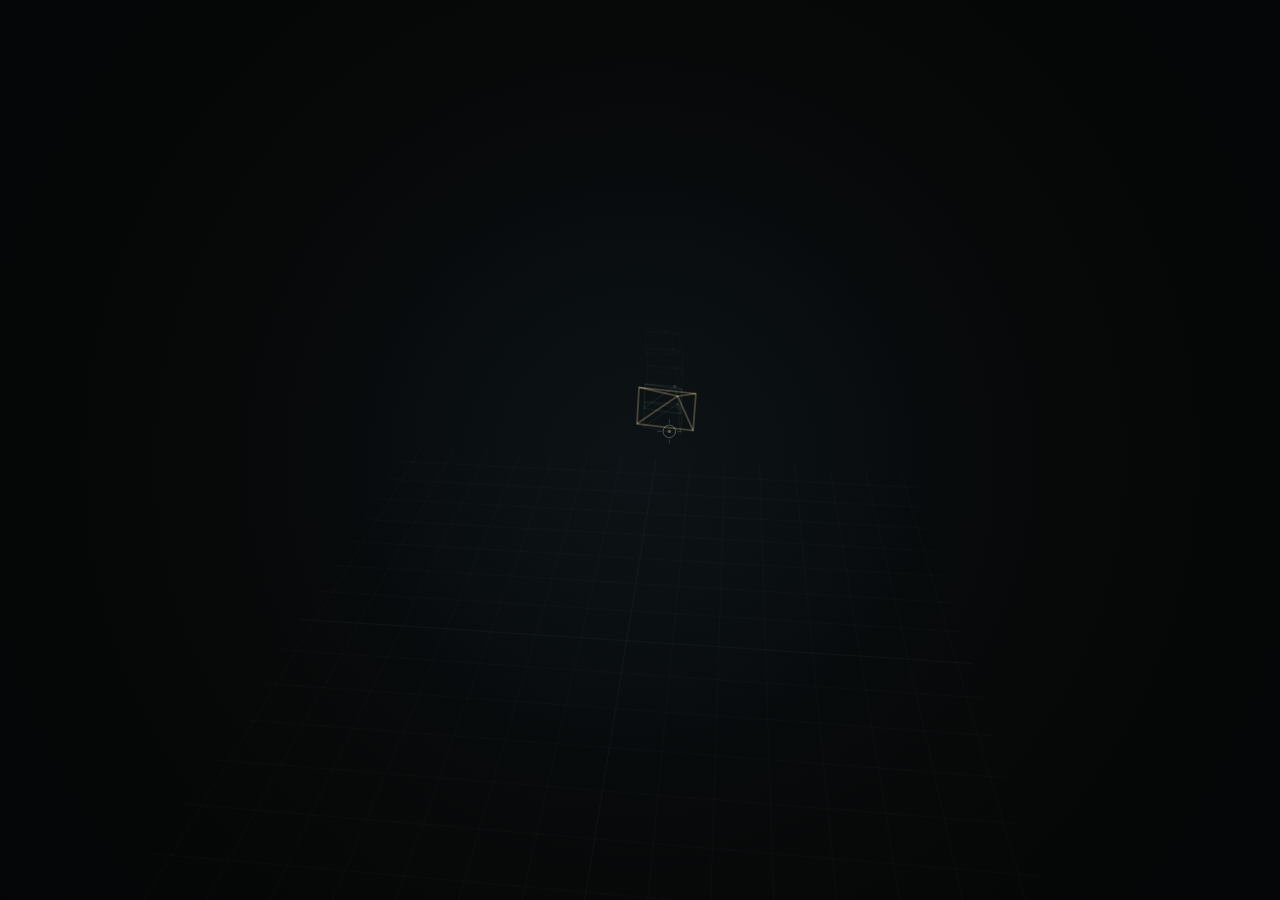
<file: jd-entry-animation-standalone.html>
﻿<!doctype html>
<html lang="en">
  <head>
    <meta charset="UTF-8" />
    <meta name="viewport" content="width=device-width, initial-scale=1.0" />
    <title>JD Embedded Reconstruction Animation</title>
    <style>
:root {
  color: #f3f0ea;
  background: #070707;
  font-family:
    Inter, ui-sans-serif, system-ui, -apple-system, BlinkMacSystemFont, "Segoe UI",
    sans-serif;
  font-synthesis: none;
  text-rendering: geometricPrecision;
  -webkit-font-smoothing: antialiased;
  --text: rgba(246, 244, 238, 0.92);
  --muted: rgba(246, 244, 238, 0.55);
}

* {
  box-sizing: border-box;
}

html,
body {
  width: 100%;
  min-width: 320px;
  height: 100%;
  margin: 0;
  overflow: hidden;
}

body {
  position: relative;
  background:
    radial-gradient(circle at 45% 45%, rgba(88, 108, 105, 0.12), transparent 29rem),
    radial-gradient(circle at 65% 58%, rgba(82, 68, 106, 0.08), transparent 34rem),
    linear-gradient(145deg, #020303 0%, #07100f 45%, #050407 100%);
}

#particle-canvas {
  position: fixed;
  inset: 0;
  width: 100vw;
  height: 100vh;
  display: block;
  background: transparent;
  cursor: none;
}

      html,
      body {
        width: 100%;
        height: 100%;
        margin: 0;
        overflow: hidden;
        background: #030405;
      }

      #particle-canvas {
        position: fixed;
        inset: 0;
        width: 100vw;
        height: 100vh;
        cursor: default;
      }
    </style>
  </head>
  <body>
    <canvas id="particle-canvas" aria-label="Embedded reconstruction animation"></canvas>
    <script>
const canvas = document.querySelector("#particle-canvas");
const ctx = canvas.getContext("2d", { alpha: true });

const DPR_LIMIT = 2;
const TAU = Math.PI * 2;
const prefersReducedMotion = window.matchMedia("(prefers-reduced-motion: reduce)");

let width = 0;
let height = 0;
let dpr = 1;
let startedAt = performance.now();
let entering = false;
let enterProgress = 0;
let smoothedView = null;

const pointer = {
  x: 0.5,
  y: 0.5,
  tx: 0.5,
  ty: 0.5,
  sx: 0.5,
  sy: 0.5,
  active: false,
};

const mapPoints = [];
const densePoints = [];
const mapEdges = [];
const mapFaces = [];
const meshTriangles = [];
const keyframes = [];
const cameraPath = [];

const palette = {
  rack: { r: 38, g: 96, b: 190 },
  rackDim: { r: 28, g: 66, b: 132 },
  carton: { r: 196, g: 156, b: 103 },
  cartonDark: { r: 132, g: 104, b: 72 },
  conveyor: { r: 214, g: 112, b: 38 },
  door: { r: 177, g: 90, b: 38 },
  roller: { r: 145, g: 151, b: 150 },
  glass: { r: 154, g: 190, b: 184 },
  map: { r: 202, g: 216, b: 205 },
  violet: { r: 158, g: 145, b: 188 },
};

function resizeCanvas() {
  dpr = Math.min(window.devicePixelRatio || 1, DPR_LIMIT);
  width = window.innerWidth;
  height = window.innerHeight;
  canvas.width = Math.floor(width * dpr);
  canvas.height = Math.floor(height * dpr);
  canvas.style.width = `${width}px`;
  canvas.style.height = `${height}px`;
  ctx.setTransform(dpr, 0, 0, dpr, 0, 0);
  seedWarehouseMap();
}

function seedWarehouseMap() {
  mapPoints.length = 0;
  densePoints.length = 0;
  mapEdges.length = 0;
  mapFaces.length = 0;
  meshTriangles.length = 0;
  keyframes.length = 0;
  cameraPath.length = 0;

  addFloorAndWindows();
  addRack(-1.08, "left");
  addRack(1.08, "right");
  addConveyor();
  addBoxStacks();
  seedCameraPath();
  seedDenseCloud();
  seedMeshTriangles();
}

function addFloorAndWindows() {
  addCuboid({ x: 0, y: 0.72, z: -0.2 }, { x: 3.45, y: 0.025, z: 4.25 }, palette.roller, "floor", 420, 0.035, 0.1);
  addCuboid({ x: 0, y: -0.62, z: -1.36 }, { x: 2.2, y: 0.68, z: 0.035 }, palette.glass, "windows", 130, 0.1, 0.08);
  addCuboid({ x: 0, y: -0.98, z: -0.16 }, { x: 3.4, y: 0.035, z: 4.15 }, { r: 54, g: 58, b: 58 }, "ceiling", 240, 0.04, 0.05);

  for (let i = -3; i <= 3; i += 1) {
    addLinePoint({ x: i * 0.34, y: -0.86, z: -1.31 }, { x: i * 0.34, y: -0.2, z: -1.31 }, palette.glass, "window-frame");
  }
  for (let i = 0; i < 3; i += 1) {
    addLinePoint({ x: -1.05, y: -0.72 + i * 0.22, z: -1.31 }, { x: 1.05, y: -0.72 + i * 0.22, z: -1.31 }, palette.glass, "window-frame");
  }

  addLinePoint({ x: -0.7, y: 0.705, z: 1.78 }, { x: -0.7, y: 0.705, z: -1.84 }, palette.conveyor, "floor-mark");
  addLinePoint({ x: 0.7, y: 0.705, z: 1.78 }, { x: 0.7, y: 0.705, z: -1.84 }, palette.conveyor, "floor-mark");
  addLinePoint({ x: -1.46, y: 0.705, z: 0.75 }, { x: 1.46, y: 0.705, z: 0.75 }, palette.conveyor, "floor-mark");
  addLinePoint({ x: -1.46, y: 0.705, z: -0.72 }, { x: 1.46, y: 0.705, z: -0.72 }, palette.conveyor, "floor-mark");

  for (let i = -3; i <= 3; i += 1) {
    addCuboid({ x: i * 0.3, y: -0.98, z: -0.16 }, { x: 0.18, y: 0.012, z: 0.025 }, { r: 236, g: 238, b: 224 }, "light", 24, 0.02, 0.16);
  }
  for (let z = -1.72; z <= 1.72; z += 0.46) {
    addLinePoint({ x: -1.58, y: 0.68, z }, { x: -1.58, y: -1.02, z }, { r: 64, g: 78, b: 82 }, "wall-scan");
    addLinePoint({ x: 1.58, y: 0.68, z }, { x: 1.58, y: -1.02, z }, { r: 64, g: 78, b: 82 }, "wall-scan");
  }

  addCuboid({ x: 0.94, y: 0.02, z: 1.82 }, { x: 0.42, y: 0.9, z: 0.045 }, palette.door, "orange-door", 120, 0.04, 0.18);
  addCuboid({ x: 0.33, y: 0.02, z: 1.82 }, { x: 0.38, y: 0.82, z: 0.045 }, palette.door, "orange-door", 100, 0.04, 0.14);
}

function addRack(x, side) {
  const color = side === "left" ? palette.rack : palette.rackDim;
  const zSlots = [-1.78, -1.18, -0.58, 0, 0.58, 1.18, 1.78];
  const xInner = x * 0.88;
  const xOuter = x * 1.18;

  for (const z of zSlots) {
    addLinePoint({ x: xInner, y: 0.68, z }, { x: xInner, y: -0.92, z }, color, "rack");
    addLinePoint({ x: xOuter, y: 0.68, z }, { x: xOuter, y: -0.92, z }, color, "rack");
  }

  for (const y of [0.52, 0.06, -0.42, -0.86]) {
    addCuboid({ x: xInner, y, z: 0 }, { x: 0.035, y: 0.045, z: 3.62 }, color, "rack-beam", 90, 0.02, 0.12);
    addCuboid({ x: xOuter, y, z: 0 }, { x: 0.035, y: 0.045, z: 3.62 }, color, "rack-beam", 90, 0.02, 0.12);
    addLinePoint({ x: xInner, y, z: -1.82 }, { x: xOuter, y, z: -1.82 }, color, "rack");
    addLinePoint({ x: xInner, y, z: 1.82 }, { x: xOuter, y, z: 1.82 }, color, "rack");
  }

  for (const z of [-1.55, -0.96, -0.44, 0.08, 0.6, 1.18]) {
    addLinePoint({ x: xInner, y: 0.62, z }, { x: xOuter, y: -0.36, z: z + 0.4 }, color, "rack-brace");
    addLinePoint({ x: xOuter, y: 0.62, z }, { x: xInner, y: -0.36, z: z + 0.4 }, color, "rack-brace");
  }

  for (const z of [-1.5, -0.9, -0.32, 0.34, 0.92, 1.45]) {
    addBoxOnRack(x * 1.02, -0.19, z, side);
    addBoxOnRack(x * 1.02, -0.67, z + 0.08, side);
    addBoxOnRack(x * 1.02, -0.93, z + 0.04, side);
  }
}

function addBoxOnRack(x, y, z, side) {
  const w = 0.32 + Math.random() * 0.12;
  const h = 0.22 + Math.random() * 0.13;
  const d = 0.28 + Math.random() * 0.18;
  const color = side === "left" ? palette.carton : palette.cartonDark;
  addCuboid({ x, y, z }, { x: w, y: h, z: d }, color, "carton", 60, 0.1);
}

function addConveyor() {
  addCuboid({ x: -0.33, y: 0.48, z: 0.5 }, { x: 0.66, y: 0.2, z: 1.72 }, palette.conveyor, "conveyor", 190, 0.08, 0.16);
  addCuboid({ x: -0.33, y: 0.37, z: 0.5 }, { x: 0.58, y: 0.025, z: 1.58 }, palette.roller, "roller-bed", 160, 0.04, 0.08);

  for (let i = 0; i < 18; i += 1) {
    const z = -0.32 + i * 0.088;
    addLinePoint({ x: -0.61, y: 0.37, z }, { x: 0.05, y: 0.37, z }, palette.roller, "roller");
  }

  addCuboid({ x: -0.34, y: 0.18, z: -0.42 }, { x: 0.64, y: 0.08, z: 0.08 }, palette.conveyor, "gantry", 56, 0.12);
  addLinePoint({ x: -0.66, y: 0.56, z: -0.46 }, { x: -0.66, y: -0.02, z: -0.46 }, palette.conveyor, "gantry");
  addLinePoint({ x: 0.03, y: 0.56, z: -0.46 }, { x: 0.03, y: -0.02, z: -0.46 }, palette.conveyor, "gantry");
}

function addBoxStacks() {
  const stacks = [
    [0.28, 0.5, 0.4, 0.34, 0.32, 0.42],
    [0.54, 0.48, -0.12, 0.42, 0.36, 0.34],
    [-0.16, 0.47, -0.72, 0.28, 0.22, 0.28],
    [0.78, 0.37, 0.82, 0.42, 0.56, 0.34],
    [-0.58, 0.54, 0.92, 0.3, 0.22, 0.32],
    [0.1, 0.48, 1.16, 0.34, 0.24, 0.34],
    [-0.78, 0.5, -0.28, 0.28, 0.3, 0.28],
    [1.18, 0.5, -0.95, 0.3, 0.28, 0.34],
    [-1.18, 0.51, 1.28, 0.34, 0.26, 0.36],
    [0.0, 0.5, -1.32, 0.44, 0.3, 0.38],
  ];

  for (const [x, y, z, w, h, d] of stacks) {
    addCuboid({ x, y, z }, { x: w, y: h, z: d }, palette.carton, "carton", 86, 0.09);
  }
}

function seedCameraPath() {
  const count = 38;
  for (let i = 0; i < count; i += 1) {
    const t = i / (count - 1);
    const openArea = smoothstep(0.18, 0.46, t) - smoothstep(0.55, 0.78, t);
    const point = {
      x: Math.sin(t * Math.PI * 2.2) * (0.12 + openArea * 0.46),
      y: 0.2 + Math.sin(t * TAU * 1.4) * 0.035,
      z: 1.9 - t * 3.75 + openArea * 0.24,
      yawHint: -0.18 + Math.sin(t * Math.PI * 2) * 0.35,
      index: i,
    };
    cameraPath.push(point);
    if (i % 2 === 0 || i === count - 1) keyframes.push(point);
  }
}

function addCuboid(center, size, color, kind, density = 64, jitter = 0.06, faceAlpha = 0.08) {
  const startIndex = mapPoints.length;
  const faces = [
    ["x", -0.5],
    ["x", 0.5],
    ["y", -0.5],
    ["y", 0.5],
    ["z", -0.5],
    ["z", 0.5],
  ];

  for (let i = 0; i < density; i += 1) {
    const [axis, sign] = faces[i % faces.length];
    const local = {
      x: Math.random() - 0.5,
      y: Math.random() - 0.5,
      z: Math.random() - 0.5,
    };
    local[axis] = sign;
    mapPoints.push({
      x: center.x + local.x * size.x + (Math.random() - 0.5) * jitter * size.x,
      y: center.y + local.y * size.y + (Math.random() - 0.5) * jitter * size.y,
      z: center.z + local.z * size.z + (Math.random() - 0.5) * jitter * size.z,
      color,
      kind,
      confidence: 0.45 + Math.random() * 0.55,
      birth: Math.random() ** 1.35,
      size: 0.6 + Math.random() * 1.2,
      phase: Math.random() * TAU,
    });
  }

  const corners = [
    [-0.5, -0.5, -0.5],
    [0.5, -0.5, -0.5],
    [0.5, 0.5, -0.5],
    [-0.5, 0.5, -0.5],
    [-0.5, -0.5, 0.5],
    [0.5, -0.5, 0.5],
    [0.5, 0.5, 0.5],
    [-0.5, 0.5, 0.5],
  ].map(([x, y, z]) => ({
    x: center.x + x * size.x,
    y: center.y + y * size.y,
    z: center.z + z * size.z,
    color,
    kind,
    confidence: 1,
    birth: 0,
    size: 0.8,
    phase: 0,
  }));

  const cornerIndex = mapPoints.length;
  mapPoints.push(...corners);
  const edges = [
    [0, 1],
    [1, 2],
    [2, 3],
    [3, 0],
    [4, 5],
    [5, 6],
    [6, 7],
    [7, 4],
    [0, 4],
    [1, 5],
    [2, 6],
    [3, 7],
  ];
  for (const [a, b] of edges) mapEdges.push({ a: cornerIndex + a, b: cornerIndex + b, color, kind });

  const faceIndices = [
    [0, 1, 2, 3],
    [4, 5, 6, 7],
    [0, 1, 5, 4],
    [2, 3, 7, 6],
    [1, 2, 6, 5],
    [0, 3, 7, 4],
  ];
  for (const face of faceIndices) {
    mapFaces.push({
      points: face.map((index) => cornerIndex + index),
      color,
      kind,
      alpha: faceAlpha,
      birth: Math.random() * 0.28,
    });
  }

  return startIndex;
}

function seedDenseCloud() {
  const source = mapPoints.filter((point) => !["window-frame", "floor-mark", "rack-brace"].includes(point.kind));
  const multiplier = width < 720 ? 1.4 : 2.2;
  const count = Math.min(width < 720 ? 2600 : 4800, Math.floor(source.length * multiplier));

  for (let i = 0; i < count; i += 1) {
    const base = source[Math.floor(Math.random() * source.length)];
    const spread = base.kind === "floor" ? 0.018 : base.kind === "rack-beam" ? 0.012 : 0.028;
    densePoints.push({
      x: base.x + (Math.random() - 0.5) * spread,
      y: base.y + (Math.random() - 0.5) * spread,
      z: base.z + (Math.random() - 0.5) * spread,
      color: base.color,
      kind: base.kind,
      confidence: 0.24 + Math.random() * 0.5,
      birth: Math.random() ** 1.85,
      size: 0.28 + Math.random() * 0.72,
      phase: Math.random() * TAU,
    });
  }
}

function seedMeshTriangles() {
  const candidates = mapPoints
    .map((point, index) => ({ ...point, index }))
    .filter((point) => ["carton", "rack-beam", "conveyor", "roller-bed", "floor", "orange-door"].includes(point.kind));
  const count = Math.min(width < 720 ? 360 : 680, Math.floor(candidates.length / 3));

  for (let i = 0; i < count; i += 1) {
    const a = candidates[Math.floor(Math.random() * candidates.length)];
    const nearby = candidates
      .filter((point) => point.kind === a.kind && distance3d(point, a) < 0.28)
      .sort(() => Math.random() - 0.5);
    if (nearby.length < 3) continue;

    meshTriangles.push({
      points: [a.index, nearby[1].index, nearby[2].index],
      color: a.color,
      kind: a.kind,
      confidence: 0.35 + Math.random() * 0.65,
      phase: Math.random() * TAU,
      birth: Math.random() ** 1.6,
    });
  }
}

function addLinePoint(a, b, color, kind) {
  const steps = 18;
  const first = mapPoints.length;
  for (let i = 0; i <= steps; i += 1) {
    const t = i / steps;
    mapPoints.push({
      x: lerp(a.x, b.x, t),
      y: lerp(a.y, b.y, t),
      z: lerp(a.z, b.z, t),
      color,
      kind,
      confidence: 0.8,
      birth: Math.random() ** 1.2,
      size: 0.7,
      phase: Math.random() * TAU,
    });
    if (i > 0) mapEdges.push({ a: first + i - 1, b: first + i, color, kind });
  }
}

function reconstructionState(time) {
  const elapsed = time - startedAt;
  const duration = prefersReducedMotion.matches ? 1 : 23000;
  const raw = Math.min(1, elapsed / duration);
  const fastCapture = 1 - Math.pow(1 - raw, 3.2);
  const slowSolve = smoothstep(0.28, 1, raw);

  return {
    raw,
    trackProgress: fastCapture,
    tracking: Math.max(smoothstep(0.008, 0.18, raw), fastCapture * 0.86),
    depth: smoothstep(0.08, 0.46, raw),
    mapping: smoothstep(0.14, 0.62, raw),
    dense: smoothstep(0.3, 0.84, raw),
    structure: smoothstep(0.48, 0.92, raw),
    surfaces: smoothstep(0.68, 0.97, raw),
    loop: smoothstep(0.62, 0.88, raw),
    optimize: slowSolve,
    complete: smoothstep(0.82, 1, raw),
    scan: (elapsed * 0.00011) % 1,
    activeKeyframe: Math.min(keyframes.length - 1, Math.floor(easeInOutSine(raw) * keyframes.length)),
  };
}

function viewState(time, state) {
  if (!pointer.active && state.complete < 0.92 && !prefersReducedMotion.matches) {
    pointer.tx = 0.5 + Math.sin(time * 0.00014) * 0.12;
    pointer.ty = 0.42 + Math.cos(time * 0.00011) * 0.06;
  }

  pointer.x += (pointer.tx - pointer.x) * 0.06;
  pointer.y += (pointer.ty - pointer.y) * 0.06;
  pointer.sx += (pointer.tx - pointer.sx) * 0.18;
  pointer.sy += (pointer.ty - pointer.sy) * 0.18;

  const interactive = smoothstep(0.72, 1, state.raw);
  const trackingPose = samplePath(Math.min(0.98, state.trackProgress * 1.04));
  const solvedOrbit = time * 0.000045;
  const guidedYaw = -0.18 + trackingPose.yawHint * 0.5 + solvedOrbit;
  const guidedPitch = 0.52 + Math.sin(easeInOutSine(state.raw) * Math.PI * 1.8) * 0.045;

  const target = {
    yaw: guidedYaw + (pointer.x - 0.5) * (0.34 + interactive * 1.05) + enterProgress * 0.55,
    pitch: guidedPitch + (pointer.y - 0.5) * (0.1 + interactive * 0.22),
    roll: (pointer.x - 0.5) * 0.05,
    cameraDistance: 3.48 - state.complete * 0.12 - enterProgress * 0.42,
    scale: Math.min(width, height) * (width < 720 ? 1.16 : 1.02),
    focusX: trackingPose.x * (1 - state.complete) * 0.28,
    focusY: trackingPose.y * (1 - state.complete) * 0.08,
    focusZ: trackingPose.z * (1 - state.complete) * 0.2,
  };

  if (!smoothedView) {
    smoothedView = { ...target };
  } else {
    const smoothing = 0.045;
    for (const key of Object.keys(target)) {
      smoothedView[key] += (target[key] - smoothedView[key]) * smoothing;
    }
  }

  return smoothedView;
}

function rotate(point, yaw, pitch, roll) {
  let x = point.x * Math.cos(yaw) - point.z * Math.sin(yaw);
  let z = point.x * Math.sin(yaw) + point.z * Math.cos(yaw);
  let y = point.y * Math.cos(pitch) - z * Math.sin(pitch);
  z = point.y * Math.sin(pitch) + z * Math.cos(pitch);
  const rx = x * Math.cos(roll) - y * Math.sin(roll);
  const ry = x * Math.sin(roll) + y * Math.cos(roll);
  return { x: rx, y: ry, z };
}

function project(point, view) {
  const z = view.cameraDistance + point.z;
  const perspective = view.scale / Math.max(0.24, z);
  return {
    x: width / 2 + point.x * perspective,
    y: height / 2 + point.y * perspective,
    z,
    perspective,
  };
}

function transform(point, view) {
  const focused = {
    x: point.x - view.focusX,
    y: point.y - view.focusY,
    z: point.z - view.focusZ,
  };
  return project(rotate(focused, view.yaw, view.pitch, view.roll), view);
}

function drawBackground(state) {
  ctx.globalCompositeOperation = "source-over";
  ctx.fillStyle = "rgb(3, 5, 6)";
  ctx.fillRect(0, 0, width, height);

  const glow = ctx.createRadialGradient(width * 0.5, height * 0.52, 0, width / 2, height / 2, Math.max(width, height) * 0.78);
  glow.addColorStop(0, `rgba(82, 116, 132, ${0.12 + state.complete * 0.04})`);
  glow.addColorStop(0.28, "rgba(28, 38, 42, 0.18)");
  glow.addColorStop(0.55, "rgba(44, 29, 18, 0.08)");
  glow.addColorStop(1, "rgba(0, 0, 0, 0)");
  ctx.fillStyle = glow;
  ctx.fillRect(0, 0, width, height);
}

function drawGrid(view, state) {
  ctx.globalCompositeOperation = "lighter";
  const alpha = 0.025 + state.depth * 0.04;
  for (let i = -7; i <= 7; i += 1) {
    const a = i === 0 ? alpha * 2.2 : alpha;
    drawLine3d({ x: i * 0.18, y: 0.72, z: -1.38 }, { x: i * 0.18, y: 0.72, z: 1.42 }, view, `rgba(115, 146, 146, ${a})`);
    drawLine3d({ x: -1.32, y: 0.72, z: i * 0.18 }, { x: 1.32, y: 0.72, z: i * 0.18 }, view, `rgba(115, 146, 146, ${a})`);
  }
}

function drawDepthSweep(view, state) {
  const z = -1.9 + state.scan * 3.8;
  ctx.globalCompositeOperation = "lighter";
  ctx.lineWidth = 1;

  const rows = 9;
  for (let row = 0; row < rows; row += 1) {
    const y = -0.92 + (row / (rows - 1)) * 1.62;
    const a = transform({ x: -1.55, y, z }, view);
    const b = transform({ x: 1.55, y, z }, view);
    const alpha = state.depth * (0.035 + (row % 3 === 0 ? 0.055 : 0));
    ctx.strokeStyle = `rgba(137, 206, 204, ${alpha})`;
    ctx.beginPath();
    ctx.moveTo(a.x, a.y);
    ctx.lineTo(b.x, b.y);
    ctx.stroke();
  }

  const cols = 7;
  for (let col = 0; col < cols; col += 1) {
    const x = -1.55 + (col / (cols - 1)) * 3.1;
    const a = transform({ x, y: -0.92, z }, view);
    const b = transform({ x, y: 0.7, z }, view);
    ctx.strokeStyle = `rgba(214, 112, 38, ${state.depth * 0.025})`;
    ctx.beginPath();
    ctx.moveTo(a.x, a.y);
    ctx.lineTo(b.x, b.y);
    ctx.stroke();
  }
}

function drawTrajectory(view, state, time) {
  ctx.globalCompositeOperation = "lighter";
  const pathSamples = 260;
  const visibleSamples = Math.max(2, Math.floor(pathSamples * state.trackProgress));

  for (let index = 1; index < visibleSamples; index += 2) {
    const t0 = (index - 1) / (pathSamples - 1);
    const t1 = index / (pathSamples - 1);
    const a = transform(samplePath(t0), view);
    const b = transform(samplePath(t1), view);
    const age = index / pathSamples;
    const pulse = 0.55 + Math.sin(time * 0.002 + index * 0.07) * 0.25;
    ctx.strokeStyle = `rgba(208, 180, 127, ${0.012 * state.tracking * (0.4 + age)})`;
    ctx.lineWidth = 1;
    ctx.beginPath();
    ctx.moveTo(a.x, a.y);
    ctx.lineTo(b.x, b.y);
    ctx.stroke();

    if (index % 8 === 0) {
      ctx.fillStyle = `rgba(226, 232, 223, ${0.035 * state.tracking * pulse})`;
      ctx.beginPath();
      ctx.arc(b.x, b.y, 1.1, 0, TAU);
      ctx.fill();
    }
  }

  if (state.loop > 0.05) {
    const first = transform(cameraPath[1], view);
    const last = transform(cameraPath[cameraPath.length - 2], view);
    ctx.strokeStyle = `rgba(${palette.violet.r}, ${palette.violet.g}, ${palette.violet.b}, ${state.loop * 0.18})`;
    ctx.beginPath();
    ctx.moveTo(first.x, first.y);
    ctx.bezierCurveTo(width * 0.38, height * 0.2, width * 0.62, height * 0.24, last.x, last.y);
    ctx.stroke();

    drawLoopConstraints(view, state, time);
  }
}

function drawLoopConstraints(view, state, time) {
  const pairs = [
    [2, 22],
    [4, 27],
    [7, 31],
    [10, 35],
  ];

  ctx.lineWidth = 1;
  for (let i = 0; i < pairs.length; i += 1) {
    const [aIndex, bIndex] = pairs[i];
    const a = transform(cameraPath[Math.min(aIndex, cameraPath.length - 1)], view);
    const b = transform(cameraPath[Math.min(bIndex, cameraPath.length - 1)], view);
    const pulse = 0.45 + Math.sin(time * 0.004 + i) * 0.35;
    ctx.strokeStyle = `rgba(${palette.violet.r}, ${palette.violet.g}, ${palette.violet.b}, ${state.loop * (0.05 + pulse * 0.08)})`;
    ctx.beginPath();
    ctx.moveTo(a.x, a.y);
    ctx.bezierCurveTo((a.x + b.x) / 2, Math.min(a.y, b.y) - 90 - i * 18, (a.x + b.x) / 2, Math.max(a.y, b.y) + 50, b.x, b.y);
    ctx.stroke();

    ctx.fillStyle = `rgba(${palette.violet.r}, ${palette.violet.g}, ${palette.violet.b}, ${state.loop * 0.16})`;
    ctx.beginPath();
    ctx.arc(a.x, a.y, 2 + pulse * 2, 0, TAU);
    ctx.arc(b.x, b.y, 2 + pulse * 2, 0, TAU);
    ctx.fill();
  }
}

function drawKeyframes(time, view, state) {
  ctx.globalCompositeOperation = "lighter";
  const pathProgress = state.trackProgress * (keyframes.length - 1);

  for (let i = 0; i < keyframes.length; i += 1) {
    const kf = keyframes[i];
    const reveal = Math.max(0, Math.min(1, pathProgress - i + 1));
    if (reveal <= 0) continue;
    const active = Math.max(0, 1 - Math.abs(pathProgress - i));
    const pose = {
      x: kf.x + Math.sin(time * 0.0005 + i) * 0.018 * (1 - state.complete),
      y: kf.y,
      z: kf.z,
    };
    const basis = lookAtBasis(pose, { x: 0, y: 0.18, z: kf.z - 0.42 });
    const center = add(pose, multiply(basis.forward, 0.2));
    const halfW = 0.09;
    const halfH = 0.06;
    const corners = [
      add(add(center, multiply(basis.right, -halfW)), multiply(basis.up, -halfH)),
      add(add(center, multiply(basis.right, halfW)), multiply(basis.up, -halfH)),
      add(add(center, multiply(basis.right, halfW)), multiply(basis.up, halfH)),
      add(add(center, multiply(basis.right, -halfW)), multiply(basis.up, halfH)),
    ];

    const pc = transform(pose, view);
    const projected = corners.map((corner) => transform(corner, view));
    const alpha = (0.02 + active * 0.12 + state.complete * 0.025) * reveal;
    ctx.fillStyle = `rgba(145, 184, 178, ${alpha * 1.2})`;
    ctx.beginPath();
    ctx.arc(pc.x, pc.y, 1.1 + active * 1.3, 0, TAU);
    ctx.fill();

    ctx.strokeStyle = `rgba(145, 184, 178, ${alpha})`;
    ctx.lineWidth = active ? 1.1 : 0.65;
    projected.forEach((corner) => {
      ctx.beginPath();
      ctx.moveTo(pc.x, pc.y);
      ctx.lineTo(corner.x, corner.y);
      ctx.stroke();
    });
    ctx.beginPath();
    ctx.moveTo(projected[0].x, projected[0].y);
    projected.slice(1).forEach((p) => ctx.lineTo(p.x, p.y));
    ctx.closePath();
    ctx.stroke();

    if (active > 0.18 && state.complete < 0.85) {
      drawFeatureRays(pc, view, state, i);
    }
  }

  drawLiveCamera(time, view, state);
}

function drawLiveCamera(time, view, state) {
  const pose = samplePath(Math.min(0.98, state.trackProgress * 1.04));
  const basis = lookAtBasis(pose, { x: pose.x * 0.35, y: 0.12, z: pose.z - 0.5 });
  const center = add(pose, multiply(basis.forward, 0.26));
  const halfW = 0.13;
  const halfH = 0.085;
  const corners = [
    add(add(center, multiply(basis.right, -halfW)), multiply(basis.up, -halfH)),
    add(add(center, multiply(basis.right, halfW)), multiply(basis.up, -halfH)),
    add(add(center, multiply(basis.right, halfW)), multiply(basis.up, halfH)),
    add(add(center, multiply(basis.right, -halfW)), multiply(basis.up, halfH)),
  ];
  const pc = transform(pose, view);
  const projected = corners.map((corner) => transform(corner, view));
  const pulse = 0.55 + Math.sin(time * 0.006) * 0.25;

  ctx.strokeStyle = `rgba(208, 180, 127, ${0.18 + pulse * 0.14})`;
  ctx.lineWidth = 1.8;
  projected.forEach((corner) => {
    ctx.beginPath();
    ctx.moveTo(pc.x, pc.y);
    ctx.lineTo(corner.x, corner.y);
    ctx.stroke();
  });
  ctx.beginPath();
  ctx.moveTo(projected[0].x, projected[0].y);
  projected.slice(1).forEach((p) => ctx.lineTo(p.x, p.y));
  ctx.closePath();
  ctx.stroke();
}

function drawFeatureRays(cameraProjection, view, state, cameraIndex) {
  const stride = 41;
  ctx.strokeStyle = `rgba(208, 180, 127, ${0.08 * state.mapping})`;
  for (let i = cameraIndex * 13; i < mapPoints.length; i += stride) {
    const p = mapPoints[i];
    if (p.birth > state.mapping || p.kind === "floor") continue;
    const projected = transform(p, view);
    ctx.beginPath();
    ctx.moveTo(cameraProjection.x, cameraProjection.y);
    ctx.lineTo(projected.x, projected.y);
    ctx.stroke();
  }
}

function drawMapPoints(time, view, state) {
  const visible = [];
  const scanZ = -1.9 + state.scan * 3.8;

  for (let i = 0; i < mapPoints.length; i += 1) {
    const point = mapPoints[i];
    const born = point.birth <= state.mapping;
    const scanned = Math.max(0, 1 - Math.abs(point.z - scanZ) * 2.2);
    if (!born && scanned < 0.16) continue;

    const instability = (1 - state.complete) * 0.045;
    const model = {
      x: point.x + Math.sin(time * 0.001 + point.phase) * instability,
      y: point.y + Math.cos(time * 0.0011 + point.phase) * instability * 0.5,
      z: point.z + Math.sin(time * 0.0009 + point.phase) * instability,
    };
    const projected = transform(model, view);
    const alpha = Math.min(0.76, (0.028 + point.confidence * 0.18 + scanned * 0.16) * Math.max(state.mapping, scanned * state.depth));
    const size = Math.max(0.38, point.size * projected.perspective * 0.009 + state.complete * 0.2);
    visible.push({ ...projected, alpha, size, color: point.color, kind: point.kind, index: i });
  }

  for (const point of visible) {
    const c = point.color;
    ctx.fillStyle = `rgba(${c.r}, ${c.g}, ${c.b}, ${point.alpha})`;
    ctx.beginPath();
    ctx.arc(point.x, point.y, point.size, 0, TAU);
    ctx.fill();
  }
}

function drawDenseCloud(time, view, state) {
  if (state.dense <= 0.02) return;

  const visible = [];
  const scanZ = -1.9 + state.scan * 3.8;
  const pathBias = samplePath(Math.min(0.98, state.raw * 1.05));

  for (let i = 0; i < densePoints.length; i += 1) {
    const point = densePoints[i];
    const localPathReveal = Math.max(0, 1 - Math.abs(point.z - pathBias.z) * 0.72);
    const scanned = Math.max(0, 1 - Math.abs(point.z - scanZ) * 2.8);
    const born = point.birth <= state.dense * (0.72 + localPathReveal * 0.36);

    if (!born && scanned < 0.18) continue;

    const settle = smoothstep(0.42, 1, state.dense);
    const jitter = (1 - settle) * 0.028;
    const model = {
      x: point.x + Math.sin(time * 0.0014 + point.phase) * jitter,
      y: point.y + Math.cos(time * 0.0011 + point.phase) * jitter * 0.5,
      z: point.z + Math.sin(time * 0.001 + point.phase) * jitter,
    };
    const projected = transform(model, view);
    const c = point.color;
    const alpha =
      Math.min(0.38, (0.018 + point.confidence * 0.14 + scanned * 0.08 + localPathReveal * 0.035) * state.dense) *
      (1 - state.surfaces * 0.18);

    visible.push({
      ...projected,
      alpha,
      color: c,
      size: Math.max(0.25, point.size * projected.perspective * 0.006 + state.complete * 0.08),
    });
  }

  ctx.globalCompositeOperation = "lighter";

  for (const point of visible) {
    const c = point.color;
    ctx.fillStyle = `rgba(${c.r}, ${c.g}, ${c.b}, ${point.alpha})`;
    ctx.beginPath();
    ctx.arc(point.x, point.y, point.size, 0, TAU);
    ctx.fill();
  }
}

function drawCompletedGeometry(view, state) {
  if (state.structure < 0.02) return;
  ctx.globalCompositeOperation = "lighter";
  ctx.lineWidth = 1;

  const edgeReveal = Math.max(state.structure * 0.85, state.complete);
  for (let i = 0; i < mapEdges.length; i += 1) {
    if ((i % 97) / 97 > edgeReveal) continue;
    const edge = mapEdges[i];
    const a = transform(mapPoints[edge.a], view);
    const b = transform(mapPoints[edge.b], view);
    const distance = Math.hypot(a.x - b.x, a.y - b.y);
    if (distance > 95) continue;
    const c = edge.color;
    const alpha = (0.025 + state.dense * 0.035 + state.complete * 0.11) * state.structure * (1 - distance / 120);
    ctx.strokeStyle = `rgba(${c.r}, ${c.g}, ${c.b}, ${alpha})`;
    ctx.beginPath();
    ctx.moveTo(a.x, a.y);
    ctx.lineTo(b.x, b.y);
    ctx.stroke();
  }
}

function drawCompletedSurfaces(view, state) {
  if (state.surfaces < 0.03) return;

  const faces = mapFaces
    .map((face) => {
      const projected = face.points.map((index) => transform(mapPoints[index], view));
      const depth = projected.reduce((sum, point) => sum + point.z, 0) / projected.length;
      return { ...face, projected, depth };
    })
    .sort((a, b) => b.depth - a.depth);

  ctx.globalCompositeOperation = "source-over";

  for (let i = 0; i < faces.length; i += 1) {
    const face = faces[i];
    const reveal = Math.max(0, Math.min(1, state.surfaces * 1.15 - face.birth));
    if (reveal <= 0) continue;

    const c = face.color;
    const alpha = face.alpha * reveal * (0.32 + state.complete * 0.78);
    ctx.fillStyle = `rgba(${c.r}, ${c.g}, ${c.b}, ${alpha})`;
    ctx.beginPath();
    ctx.moveTo(face.projected[0].x, face.projected[0].y);
    for (let p = 1; p < face.projected.length; p += 1) {
      ctx.lineTo(face.projected[p].x, face.projected[p].y);
    }
    ctx.closePath();
    ctx.fill();
  }

  ctx.globalCompositeOperation = "lighter";
}

function drawAiMesh(view, state, time) {
  if (state.optimize < 0.04) return;

  const triangles = meshTriangles
    .filter((triangle) => triangle.birth <= state.optimize)
    .map((triangle) => {
      const projected = triangle.points.map((index) => transform(mapPoints[index], view));
      return { ...triangle, projected };
    });

  ctx.globalCompositeOperation = "lighter";

  for (const triangle of triangles) {
    const c = triangle.color;
    const confidencePulse = 0.55 + Math.sin(time * 0.0022 + triangle.phase) * 0.25;
    const alpha = state.optimize * triangle.confidence * confidencePulse * 0.035;
    ctx.fillStyle = `rgba(${c.r + 12}, ${c.g + 18}, ${c.b + 8}, ${alpha})`;
    ctx.strokeStyle = `rgba(${palette.map.r}, ${palette.map.g}, ${palette.map.b}, ${alpha * 1.4})`;
    ctx.lineWidth = 1;
    ctx.beginPath();
    ctx.moveTo(triangle.projected[0].x, triangle.projected[0].y);
    ctx.lineTo(triangle.projected[1].x, triangle.projected[1].y);
    ctx.lineTo(triangle.projected[2].x, triangle.projected[2].y);
    ctx.closePath();
    ctx.fill();
    if (triangle.confidence > 0.62) ctx.stroke();
  }
}

function drawCursor(time, state) {
  const x = pointer.sx * width;
  const y = pointer.sy * height;
  const active = pointer.active ? 1 : 0.65;
  const pulse = 0.5 + Math.sin(time * 0.005) * 0.5;
  const radius = 5.5 + pulse * 0.8;

  ctx.globalCompositeOperation = "lighter";
  ctx.lineWidth = 1;
  ctx.strokeStyle = `rgba(226, 232, 223, ${0.42 * active})`;
  ctx.beginPath();
  ctx.arc(x, y, radius, 0, TAU);
  ctx.stroke();

  ctx.strokeStyle = `rgba(145, 184, 178, ${0.34 * active})`;
  ctx.beginPath();
  ctx.moveTo(x - 12, y);
  ctx.lineTo(x - 8, y);
  ctx.moveTo(x + 8, y);
  ctx.lineTo(x + 12, y);
  ctx.moveTo(x, y - 12);
  ctx.lineTo(x, y - 8);
  ctx.moveTo(x, y + 8);
  ctx.lineTo(x, y + 12);
  ctx.stroke();

  ctx.fillStyle = `rgba(208, 180, 127, ${0.58 * active})`;
  ctx.beginPath();
  ctx.arc(x, y, 1.6, 0, TAU);
  ctx.fill();
}

function drawEntryExpansion(view) {
  if (!entering) return;
  ctx.globalCompositeOperation = "lighter";
  for (let i = 0; i < 110; i += 1) {
    const angle = i * 2.399;
    const radius = enterProgress * (0.18 + (i % 15) * 0.032);
    const p = transform({ x: Math.cos(angle) * radius, y: Math.sin(i) * radius * 0.42, z: Math.sin(angle) * radius }, view);
    ctx.fillStyle = `rgba(214, 112, 38, ${(1 - enterProgress) * 0.24})`;
    ctx.beginPath();
    ctx.arc(p.x, p.y, 1 + enterProgress * 3, 0, TAU);
    ctx.fill();
  }
}


function render(time = 0) {
  const state = reconstructionState(time);
  if (entering) enterProgress = Math.min(1, enterProgress + 0.017);
  const view = viewState(time, state);

  drawBackground(state);
  drawGrid(view, state);
  drawDepthSweep(view, state);
  drawTrajectory(view, state, time);
  drawKeyframes(time, view, state);
  drawMapPoints(time, view, state);
  drawDenseCloud(time, view, state);
  drawAiMesh(view, state, time);
  drawCompletedSurfaces(view, state);
  drawCompletedGeometry(view, state);
  drawEntryExpansion(view);
  drawCursor(time, state);

  requestAnimationFrame(render);
}

function drawLine3d(a, b, view, color, lineWidth = 1) {
  const pa = transform(a, view);
  const pb = transform(b, view);
  ctx.strokeStyle = color;
  ctx.lineWidth = lineWidth;
  ctx.beginPath();
  ctx.moveTo(pa.x, pa.y);
  ctx.lineTo(pb.x, pb.y);
  ctx.stroke();
}

function handlePointerMove(event) {
  pointer.active = true;
  pointer.tx = event.clientX / width;
  pointer.ty = event.clientY / height;
}

function enterSpace(event) {
  handlePointerMove(event);
  entering = false;
}

function smoothstep(min, max, value) {
  const x = Math.min(1, Math.max(0, (value - min) / (max - min)));
  return x * x * (3 - 2 * x);
}

function lerp(a, b, t) {
  return a + (b - a) * t;
}

function samplePath(t) {
  if (cameraPath.length === 0) {
    return { x: 0, y: 0.2, z: 0, yawHint: 0 };
  }

  const scaled = Math.min(cameraPath.length - 1.001, Math.max(0, t * (cameraPath.length - 1)));
  const index = Math.floor(scaled);
  const local = smootherstep(scaled - index);
  const p0 = cameraPath[Math.max(0, index - 1)];
  const p1 = cameraPath[index];
  const p2 = cameraPath[Math.min(cameraPath.length - 1, index + 1)];
  const p3 = cameraPath[Math.min(cameraPath.length - 1, index + 2)];

  return {
    x: catmullRom(p0.x, p1.x, p2.x, p3.x, local),
    y: catmullRom(p0.y, p1.y, p2.y, p3.y, local),
    z: catmullRom(p0.z, p1.z, p2.z, p3.z, local),
    yawHint: catmullRom(p0.yawHint, p1.yawHint, p2.yawHint, p3.yawHint, local),
  };
}

function samplePathVelocity(t) {
  const a = samplePath(Math.max(0, t - 0.015));
  const b = samplePath(Math.min(1, t + 0.015));
  return Math.atan2(b.x - a.x, a.z - b.z);
}

function catmullRom(p0, p1, p2, p3, t) {
  const t2 = t * t;
  const t3 = t2 * t;
  return 0.5 * (2 * p1 + (-p0 + p2) * t + (2 * p0 - 5 * p1 + 4 * p2 - p3) * t2 + (-p0 + 3 * p1 - 3 * p2 + p3) * t3);
}

function smootherstep(value) {
  return value * value * value * (value * (value * 6 - 15) + 10);
}

function easeInOutSine(value) {
  return -(Math.cos(Math.PI * value) - 1) / 2;
}

function distance3d(a, b) {
  return Math.hypot(a.x - b.x, a.y - b.y, a.z - b.z);
}

function add(a, b) {
  return { x: a.x + b.x, y: a.y + b.y, z: a.z + b.z };
}

function multiply(v, n) {
  return { x: v.x * n, y: v.y * n, z: v.z * n };
}

function normalize(v) {
  const length = Math.hypot(v.x, v.y, v.z) || 1;
  return { x: v.x / length, y: v.y / length, z: v.z / length };
}

function cross(a, b) {
  return {
    x: a.y * b.z - a.z * b.y,
    y: a.z * b.x - a.x * b.z,
    z: a.x * b.y - a.y * b.x,
  };
}

function lookAtBasis(camera, target) {
  const forward = normalize({
    x: target.x - camera.x,
    y: target.y - camera.y,
    z: target.z - camera.z,
  });
  const right = normalize(cross({ x: 0, y: -1, z: 0 }, forward));
  const up = cross(forward, right);
  return { forward, right, up };
}

window.addEventListener("resize", resizeCanvas);
window.addEventListener("pointermove", handlePointerMove, { passive: true });
resizeCanvas();
render();

    </script>
  </body>
</html>
</file>
<file: styles.css>
/* Desktop styles extracted from index.html. */
/* ═══════════════════════════════════════════
   RESET & TOKENS
═══════════════════════════════════════════ */
*, *::before, *::after { box-sizing: border-box; margin: 0; padding: 0; }
:root {
  --bg:       #0d0d0d;
  --bg2:      #141414;
  --bg3:      #1c1c1c;
  --border:   #252525;
  --border2:  #333;
  --text:     #ededed;
  --muted:    #666;
  --muted2:   #888;
  --accent:   #ffffff;
  --green:    #3ecf8e;
  --red:      #e53935;
  --cyan:     #7dd3fc;
  --purple:   #c084fc;
  --amber:    #fbbf24;
  --font:     'Inter', system-ui, -apple-system, sans-serif;
  --mono:     'JetBrains Mono', 'Fira Code', 'Consolas', monospace;
}
html { scroll-behavior: smooth; }
body {
  background: var(--bg);
  color: var(--text);
  font-family: var(--font);
  font-size: 15px;
  line-height: 1.6;
  overflow-x: hidden;
  -webkit-font-smoothing: antialiased;
}
::selection { background: #ffffff18; }
::-webkit-scrollbar { width: 3px; }
::-webkit-scrollbar-track { background: transparent; }
::-webkit-scrollbar-thumb { background: var(--border2); border-radius: 2px; }
a { color: inherit; text-decoration: none; }

/* ═══════════════════════════════════════════
   LOADING SCREEN
═══════════════════════════════════════════ */
#loading-screen {
  position: fixed;
  inset: 0;
  z-index: 50000;
  background: #050505;
  display: flex;
  flex-direction: column;
  justify-content: center;
  align-items: center;
  transition: opacity .6s ease, transform .6s ease;
}
#loading-screen.fade-out {
  opacity: 0;
  transform: scale(1.02);
  pointer-events: none;
}
.loader-code {
  font-family: var(--mono);
  font-size: 16px;
  color: #888;
  line-height: 2.1;
  max-width: 640px;
  width: 90%;
  white-space: pre-wrap;
  word-break: break-all;
}
.loader-code .lc-line { opacity: 0; transform: translateY(4px); }
.loader-code .lc-line.visible { opacity: 1; transform: translateY(0); transition: opacity .15s, transform .15s; }
.loader-code .lc-keyword { color: #c678dd; }
.loader-code .lc-func { color: #61afef; }
.loader-code .lc-string { color: #98c379; }
.loader-code .lc-comment { color: #5c6370; }
.loader-code .lc-cursor {
  display: inline-block;
  width: 8px; height: 16px;
  background: #e5c07b;
  vertical-align: text-bottom;
  animation: loadBlink .6s step-end infinite;
  margin-left: 2px;
}
@keyframes loadBlink { 50% { opacity: 0; } }

.loader-progress-wrap {
  margin-top: 40px;
  width: 320px;
  max-width: 80%;
  opacity: 0;
  transform: translateY(10px);
  transition: opacity .4s, transform .4s;
}
.loader-progress-wrap.visible { opacity: 1; transform: translateY(0); }
.loader-progress-track {
  width: 100%;
  height: 2px;
  background: #1a1a1a;
  border-radius: 1px;
  overflow: hidden;
}
.loader-progress-bar {
  height: 100%;
  width: 0%;
  background: linear-gradient(90deg, #c678dd, #61afef, #98c379);
  border-radius: 1px;
  transition: width .05s linear;
}
.loader-progress-info {
  display: flex;
  justify-content: space-between;
  margin-top: 10px;
  font-family: var(--mono);
  font-size: 13px;
  color: #666;
}
.loader-percent { color: #98c379; font-weight: 500; }

/* ═══════════════════════════════════════════
   PAGE TRANSITION SYSTEM
═══════════════════════════════════════════ */
.page {
  min-height: 100vh;
  position: relative;
}
#page-hero {
  height: 100vh;
  overflow: hidden;
  display: flex;
  flex-direction: column;
  justify-content: center;
}
.page-content {
  display: none;
  min-height: 100vh;
  opacity: 0;
}
.page-content.active {
  display: flex;
  flex-direction: column;
  justify-content: center;
  opacity: 1;
  transform: translateY(0);
  transition: opacity .6s cubic-bezier(.23,1,.32,1),
              transform .6s cubic-bezier(.23,1,.32,1);
}
#page-hero.exiting {
  opacity: 0;
  transform: scale(0.97);
  transition: opacity .5s ease, transform .5s ease;
  pointer-events: none;
}
#page-jd.active {
  justify-content: flex-start;
}
.back-btn {
  display: inline-flex; align-items: center; gap: 8px;
  padding: 10px 20px;
  border: 1px solid var(--border2);
  border-radius: 8px;
  font-size: 13px; font-weight: 500;
  color: var(--muted2);
  background: var(--bg2);
  transition: all .2s;
  margin-bottom: 28px;
}
.back-btn:hover { color: var(--accent); border-color: var(--muted); }
.back-btn .arrow { transition: transform .2s; }
.back-btn:hover .arrow { transform: translateX(-3px); }
.next-btn:hover .arrow { transform: translateX(3px); }
.nav-row {
  display: flex; justify-content: space-between; align-items: center;
  margin-bottom: 28px;
}

/* ═══════════════════════════════════════════
   DYNAMIC NOISE GRAIN (Canvas)
═══════════════════════════════════════════ */
#grain-canvas {
  position: fixed;
  top: -50%; left: -50%;
  width: 200%; height: 200%;
  pointer-events: none;
  z-index: 9999;
  opacity: 0.5;
  mix-blend-mode: overlay;
}

/* ═══════════════════════════════════════════
   CUSTOM CURSOR (dot + ring)
═══════════════════════════════════════════ */
*, *::before, *::after { cursor: none !important; }
.cursor-dot {
  position: fixed; top: 0; left: 0;
  width: 8px; height: 8px;
  background: #fff;
  border-radius: 50%;
  pointer-events: none;
  z-index: 10001;
  transform: translate(-50%, -50%);
  mix-blend-mode: difference;
  transition: width .2s, height .2s, background .2s;
}
.cursor-dot.active {
  width: 48px; height: 48px;
  background: #ffffff22;
  border: 1.5px solid #fff;
}
.cursor-ring {
  position: fixed; top: 0; left: 0;
  width: 32px; height: 32px;
  border: 1px solid rgba(255,255,255,.3);
  border-radius: 50%;
  pointer-events: none;
  z-index: 10000;
  transform: translate(-50%, -50%);
  mix-blend-mode: difference;
  transition: width .35s cubic-bezier(.23,1,.32,1),
              height .35s cubic-bezier(.23,1,.32,1),
              border-color .2s, opacity .2s;
}
.cursor-ring.hover {
  width: 50px; height: 50px;
  border-color: rgba(255,255,255,.55);
}
.cursor-ring.clicking {
  width: 24px; height: 24px;
  border-color: #fff;
}
@media (max-width: 900px) {
  .cursor-dot, .cursor-ring { display: none; }
  *, *::before, *::after { cursor: auto !important; }
}

/* ═══════════════════════════════════════════
   HERO
═══════════════════════════════════════════ */
#page-hero {
  padding: 0 60px;
  position: relative;
  overflow: hidden;
}
/* radial glow */
#page-hero::before {
  content: '';
  position: absolute; top: -20%; left: -10%;
  width: 70vw; height: 70vw;
  background: radial-gradient(circle, #ffffff06 0%, transparent 65%);
  pointer-events: none;
}

/* Mosaic grid — mouse-follow reveal, black/gray tones */
.mosaic-zone {
  position: absolute;
  top: 0; left: 0;
  width: 100%; height: 100%;
  z-index: 0;
  pointer-events: none;
}
.mosaic-grid {
  position: absolute;
  top: 0; left: 0; right: 0;
  display: grid;
  grid-template-columns: repeat(auto-fill, 48px);
  grid-auto-rows: 48px;
  gap: 3px;
  padding: 0 40px;
  z-index: 0;
  pointer-events: none;
}
.mosaic-cell {
  width: 48px; height: 48px;
  border-radius: 3px;
  opacity: 0;
  transform: scale(0.3);
  filter: blur(1px);
  transition: opacity .4s cubic-bezier(.23,1,.32,1),
              transform .4s cubic-bezier(.23,1,.32,1),
              filter .4s ease;
}
.mosaic-cell.lit {
  opacity: 1;
  transform: scale(1);
  filter: blur(0.5px);
}

/* Hero profile photo — blended background on right half */
.hero-photo {
  position: absolute;
  top: 0; right: 0;
  width: 55%; height: 100%;
  object-fit: cover;
  object-position: center 20%;
  z-index: 0;
  opacity: 0;
  animation: fadeUp 1s 0s forwards;
  opacity: 0.15;
  filter: grayscale(0.55) contrast(1.05) brightness(0.85);
  mix-blend-mode: lighten;
  pointer-events: none;
  mask-image:
    radial-gradient(ellipse 80% 70% at 75% 50%, rgba(0,0,0,0.85) 0%, rgba(0,0,0,0.4) 50%, transparent 85%),
    linear-gradient(to left, rgba(0,0,0,0.9) 0%, rgba(0,0,0,0.3) 45%, transparent 75%);
  -webkit-mask-image:
    radial-gradient(ellipse 80% 70% at 75% 50%, rgba(0,0,0,0.85) 0%, rgba(0,0,0,0.4) 50%, transparent 85%),
    linear-gradient(to left, rgba(0,0,0,0.9) 0%, rgba(0,0,0,0.3) 45%, transparent 75%);
}
.hero-photo:hover {
  filter: none;
}

/* Hero contact whisper — bottom-left */
.hero-contact-whisper {
  position: absolute;
  bottom: 28px; left: 60px;
  z-index: 1;
  max-width: 380px;
  opacity: 0;
  animation: fadeUp .8s 1.3s forwards;
}
.hero-contact-whisper .hcw-headline {
  font-size: 26px; font-weight: 600;
  color: var(--text);
  letter-spacing: -.02em;
  line-height: 1.4;
  margin-bottom: 16px;
}
.hero-contact-whisper .hcw-links {
  display: flex; flex-direction: column; gap: 8px;
}
.hero-contact-whisper .hcw-link {
  display: inline-flex; align-items: center; gap: 10px;
  font-size: 15px; font-weight: 400;
  color: var(--muted);
  transition: color .2s;
}
.hero-contact-whisper .hcw-link:hover { color: var(--accent); }
.hero-contact-whisper .hcw-divider {
  width: 24px; height: 1px; background: var(--border2);
  margin: 12px 0;
}

.hero-inner {
  max-width: 720px; width: 100%;
  position: relative; z-index: 1;
}
.hero-eyebrow {
  display: inline-flex; align-items: center; gap: 8px;
  font-size: 14px; font-weight: 500; color: var(--muted2);
  letter-spacing: .12em; text-transform: uppercase;
  margin-bottom: 28px;
  opacity: 0; animation: fadeUp .7s .2s forwards;
}
.hero-eyebrow::before {
  content: ''; display: block;
  width: 28px; height: 1px; background: var(--muted);
}
.hero-h1 {
  font-size: clamp(60px, 8.5vw, 108px);
  font-weight: 800; line-height: 1.0; letter-spacing: -.04em;
  color: var(--accent);
  opacity: 0; animation: fadeUp .8s .35s forwards;
}
.hero-h1 .line2 { color: var(--muted); }
.hero-tags {
  display: flex; gap: 12px; flex-wrap: wrap; margin-top: 28px;
  opacity: 0; animation: fadeUp .7s .55s forwards;
}
.hero-tag {
  padding: 7px 16px; border: 1px solid var(--border2);
  border-radius: 999px; font-size: 13px; font-weight: 500;
  color: var(--muted2); background: var(--bg2);
  transition: all .2s;
}
.hero-tag:hover { color: var(--accent); border-color: var(--muted); }
.hero-desc {
  max-width: 520px; font-size: 18px; font-weight: 300;
  color: var(--muted2); line-height: 1.7; margin-top: 28px;
  min-height: 58px;
  opacity: 0; animation: fadeUp .7s .7s forwards;
}
.hero-desc strong { color: var(--text); font-weight: 500; }
/* typewriter cursor */
.typer-cursor {
  display: inline-block;
  width: 2px; height: 1em;
  background: var(--accent);
  margin-left: 2px;
  vertical-align: text-bottom;
  animation: blink .7s step-end infinite;
}
@keyframes blink {
  50% { opacity: 0; }
}
.hero-cta {
  display: flex; gap: 16px; align-items: center; margin-top: 56px;
  opacity: 0; animation: fadeUp .7s .85s forwards;
}
.btn-primary {
  padding: 15px 32px; background: var(--accent); color: #0d0d0d;
  font-size: 15px; font-weight: 700; border-radius: 10px;
  letter-spacing: .02em;
  transition: all .25s;
  position: relative;
  box-shadow: 0 0 0 0 rgba(255,255,255,0.35);
  animation: btnPulse 2.5s 1.5s ease-out infinite;
}
.btn-primary:hover {
  opacity: 1;
  transform: translateY(-2px) scale(1.03);
  box-shadow: 0 0 24px rgba(255,255,255,0.25);
}
.btn-arrow {
  display: inline-block;
  margin-left: 2px;
  font-size: 18px;
  font-style: normal;
}
@keyframes btnPulse {
  0% { box-shadow: 0 0 0 0 rgba(255,255,255,0.4); }
  70% { box-shadow: 0 0 0 14px rgba(255,255,255,0); }
  100% { box-shadow: 0 0 0 0 rgba(255,255,255,0); }
}
.btn-ghost {
  padding: 13px 28px; border: 1px solid var(--border2);
  font-size: 14px; font-weight: 500; color: var(--muted2);
  border-radius: 8px; transition: all .2s;
}
.btn-ghost:hover { color: var(--accent); border-color: var(--muted); }

.scroll-indicator {
  position: absolute; bottom: 40px; right: 60px;
  display: flex; align-items: center; gap: 12px;
  font-size: 11px; font-weight: 500; letter-spacing: .12em;
  text-transform: uppercase; color: var(--muted);
  opacity: 0; animation: fadeUp .6s 1.1s forwards;
}
.scroll-line {
  width: 40px; height: 1px; background: var(--border2);
  position: relative; overflow: hidden;
}
.scroll-line::after {
  content: ''; position: absolute; top: 0; left: -100%;
  width: 100%; height: 100%; background: var(--muted2);
  animation: scrollLine 2s 1.5s infinite;
}

@media (max-width: 900px) {
  .mosaic-zone { width: 100%; }
  .mosaic-grid { grid-template-columns: repeat(auto-fill, 36px); padding: 0 20px; gap: 2px; }
  .mosaic-cell { width: 36px; height: 36px; }
  .hero-contact-whisper { left: 24px; bottom: 40px; max-width: 260px; }
  .hero-contact-whisper .hcw-headline { font-size: 15px; }
  .hero-photo { width: 100%; mask-image: radial-gradient(ellipse 80% 70% at 50% 50%, rgba(0,0,0,0.5) 0%, rgba(0,0,0,0.2) 50%, transparent 80%), linear-gradient(to left, rgba(0,0,0,0.5) 0%, transparent 70%); -webkit-mask-image: radial-gradient(ellipse 80% 70% at 50% 50%, rgba(0,0,0,0.5) 0%, rgba(0,0,0,0.2) 50%, transparent 80%), linear-gradient(to left, rgba(0,0,0,0.5) 0%, transparent 70%); }
  .scroll-indicator { right: 24px; }
}

/* ═══════════════════════════════════════════
   SECTION COMMON
═══════════════════════════════════════════ */
.section {
  padding: 100px 60px;
  border-top: 1px solid var(--border);
}
#page-about .section {
  padding: 60px 60px;
  padding-top: 120px;
}
.section-inner { max-width: 960px; margin: 0 auto; }
.section-label {
  display: flex; align-items: center; gap: 12px;
  font-size: 11px; font-weight: 600; letter-spacing: .15em;
  text-transform: uppercase; color: var(--muted);
  margin-bottom: 36px;
}
.section-label span {
  padding: 3px 10px; border: 1px solid var(--border2);
  border-radius: 4px; font-size: 10px; color: var(--muted);
}

/* ═══════════════════════════════════════════
   ABOUT
═══════════════════════════════════════════ */
.about-grid {
  display: grid; grid-template-columns: 1fr 1fr; gap: 60px;
  align-items: start;
}
.about-h2 {
  font-size: clamp(28px, 3.5vw, 42px); font-weight: 700;
  letter-spacing: -.03em; line-height: 1.2; margin-bottom: 24px;
}
.about-p {
  font-size: 15px; color: var(--muted2); line-height: 1.9;
  margin-bottom: 16px;
}
.about-p strong { color: var(--text); font-weight: 500; }
.stat-row {
  display: grid; grid-template-columns: 1fr 1fr; gap: 1px;
  background: var(--border); border: 1px solid var(--border);
  border-radius: 10px; overflow: hidden; margin-top: 28px;
}
.stat-cell {
  background: var(--bg2); padding: 24px 28px;
  transition: background .2s;
}
.stat-cell:hover { background: var(--bg3); }
.stat-num {
  font-size: 32px; font-weight: 800; letter-spacing: -.04em;
  color: var(--accent);
}
.stat-desc { font-size: 12px; color: var(--muted); margin-top: 4px; font-weight: 400; }

/* right col */
.info-list { list-style: none; margin-bottom: 28px; }
.info-list li {
  display: flex; justify-content: space-between; align-items: center;
  padding: 14px 0; border-bottom: 1px solid var(--border);
  font-size: 13px;
}
.info-list li:first-child { border-top: 1px solid var(--border); }
.info-list .il-key { color: var(--muted); font-weight: 400; }
.info-list .il-val { color: var(--text); font-weight: 500; }

.skill-title {
  font-size: 11px; font-weight: 600; letter-spacing: .12em;
  text-transform: uppercase; color: var(--muted); margin-bottom: 14px;
}
.skill-chips { display: flex; flex-wrap: wrap; gap: 8px; margin-bottom: 18px; }
.chip {
  padding: 5px 13px; background: var(--bg3);
  border: 1px solid var(--border); border-radius: 6px;
  font-size: 12px; font-weight: 500; color: var(--muted2);
  transition: all .2s;
}
.chip:hover { color: var(--accent); border-color: var(--border2); }

/* ═══════════════════════════════════════════
   VIEW MY WORK CTA (inline after stats)
═══════════════════════════════════════════ */
.work-cta-inline {
  margin-top: 24px;
}

/* ═══════════════════════════════════════════
   JD LOGISTICS PAGE
═══════════════════════════════════════════ */
.jd-page-wrap {
  display: flex; align-items: center; justify-content: center;
  min-height: 100vh; padding: 40px 40px;
  position: relative;
}
.jd-company {
  font-size: clamp(36px, 5vw, 52px); font-weight: 900; letter-spacing: -0.04em;
  display: inline-block;
  background: linear-gradient(135deg, var(--red) 0%, #ff6b6b 30%, var(--accent) 60%, #cccccc 100%);
  -webkit-background-clip: text; background-clip: text;
  -webkit-text-fill-color: transparent;
}

.jd-meta-row {
  display: flex; align-items: center; gap: 16px; margin-top: 12px; flex-wrap: wrap;
}
.jd-meta-role { font-size: 14px; color: var(--muted2); }
.jd-meta-period {
  font-size: 11px; color: var(--muted); border: 1px solid var(--border2);
  padding: 5px 12px; border-radius: 6px; background: var(--bg2);
  font-family: var(--mono); letter-spacing: 0.02em;
}
.jd-meta-badge {
  display: inline-flex; align-items: center; gap: 6px;
  font-size: 11px; font-weight: 600; color: var(--red);
  border: 1px solid rgba(229,57,53,0.3); padding: 4px 10px;
  border-radius: 6px; background: rgba(229,57,53,0.06);
  letter-spacing: 0.04em;
}
.jd-meta-badge .pulse-dot {
  width: 5px; height: 5px; border-radius: 50%; background: var(--green);
  animation: jdPulse 2s ease-in-out infinite;
}
@keyframes jdPulse {
  0%, 100% { opacity: 1; transform: scale(1); }
  50% { opacity: 0.3; transform: scale(0.7); }
}

.jd-divider {
  width: 40px; height: 1px; background: var(--border2);
  margin: 24px 0; opacity: 0; animation: jdFadeIn 0.6s ease 1s forwards;
}
@keyframes jdFadeIn { to { opacity: 1; } }

.jd-terminal-box {
  background: var(--bg2); border: 1px solid var(--border); border-radius: 10px;
  overflow: hidden; opacity: 0; animation: jdFadeSlideUp 0.4s ease 1s forwards;
}
@keyframes jdFadeSlideUp {
  from { opacity: 0; transform: translateY(12px); }
  to { opacity: 1; transform: translateY(0); }
}
.jd-terminal-bar {
  display: flex; align-items: center; gap: 6px; padding: 10px 16px;
  background: var(--bg3); border-bottom: 1px solid var(--border);
}
.jd-terminal-dot { width: 9px; height: 9px; border-radius: 50%; }
.jd-terminal-dot.r { background: #ff5f56; }
.jd-terminal-dot.y { background: #ffbd2e; }
.jd-terminal-dot.g { background: #27c93f; }
.jd-terminal-title {
  flex: 1; text-align: center; font-size: 10px; color: var(--muted);
  font-family: var(--mono);
}
.jd-terminal-body {
  padding: 16px 24px; font-family: var(--mono); font-size: 12px;
  line-height: 1.8; color: var(--muted2);
}
.jd-terminal-body .t-comment { color: #5c6370; }
.jd-terminal-body .t-keyword { color: #c678dd; }
.jd-terminal-body .t-string { color: #98c379; }
.jd-terminal-body .t-func { color: #61afef; }
.jd-terminal-body .t-cursor {
  display: inline-block; width: 7px; height: 14px; background: var(--green);
  vertical-align: text-bottom; animation: jdBlink 1s step-end infinite; margin-left: 2px;
}
@keyframes jdBlink { 50% { opacity: 0; } }
.jd-terminal-line { opacity: 0; }
.jd-terminal-line.visible { opacity: 1; transition: opacity 0.15s; }
.jd-terminal-line .char { opacity: 0; }
.jd-building-placeholder {
  display: flex; flex-direction: column; align-items: center;
  justify-content: center; padding: 40px 24px; text-align: center;
  min-height: 120px;
}
.jd-building-icon {
  width: 32px; height: 32px; border-radius: 50%;
  border: 2px solid var(--green); display: flex; align-items: center;
  justify-content: center; margin-bottom: 16px;
}
.jd-building-icon .pulse-dot {
  width: 8px; height: 8px; border-radius: 50%; background: var(--green);
  animation: jdPulse 2s ease-in-out infinite;
}
@keyframes jdPulse { 0%,100% { opacity:.4; transform:scale(1); } 50% { opacity:1; transform:scale(1.3); } }
.jd-building-text {
  font-family: var(--mono); font-size: 13px; color: var(--muted);
  margin-bottom: 8px;
}
.jd-building-sub {
  font-family: var(--mono); font-size: 11px; color: #5c6370;
}

.jd-progress-section {
  margin-top: 0; padding: 14px 24px; background: var(--bg3);
  border-top: 1px solid var(--border);
  border-radius: 0 0 10px 10px;
  opacity: 0; max-height: 0; overflow: hidden;
  transition: opacity 0.5s ease, max-height 0.5s ease;
}
.jd-progress-section.visible { opacity: 1; max-height: 300px; }
.jd-progress-label {
  font-size: 10px; color: var(--muted); font-family: var(--mono);
  letter-spacing: 0.1em; text-transform: uppercase; margin-bottom: 12px;
}
.jd-bars { display: flex; flex-direction: column; gap: 10px; }
.jd-bar-row { display: flex; align-items: center; gap: 12px; }
.jd-bar-label {
  width: 110px; text-align: right; font-size: 11px; color: var(--muted2);
  font-family: var(--mono); flex-shrink: 0;
}
.jd-bar-track {
  flex: 1; height: 3px; background: var(--bg); border-radius: 2px; overflow: hidden;
}
.jd-bar-fill {
  height: 100%; border-radius: 2px; width: 0;
  position: relative; display: block;
  transition: width 1.5s cubic-bezier(0.25, 0.46, 0.45, 0.94);
}
.jd-bar-fill::after {
  content: ''; position: absolute;
  top: 0; bottom: 0; left: 0;
  width: 100vw;
  background: linear-gradient(90deg, transparent 0%, rgba(255,255,255,0.3) 50%, transparent 100%);
  animation: jdBarShimmer 2.5s ease-in-out infinite;
  border-radius: 2px; pointer-events: none;
}
@keyframes jdBarShimmer {
  0% { transform: translateX(-100vw); }
  100% { transform: translateX(100vw); }
}
.jd-bar-fill.active { animation: jdBarGlow 2.5s ease-in-out infinite; }
@keyframes jdBarGlow {
  0%, 100% { filter: brightness(1); }
  50% { filter: brightness(1.3); }
}
.jd-bar-fill.f1 { background: linear-gradient(90deg, var(--red), #ff6b6b); }
.jd-bar-fill.f2 { background: linear-gradient(90deg, var(--green), #7dd3fc); }
.jd-bar-fill.f3 { background: linear-gradient(90deg, #c084fc, #7dd3fc); }
.jd-bar-fill.f4 { background: linear-gradient(90deg, #fbbf24, #f59e0b); }
.jd-bar-pct {
  width: 42px; text-align: left; font-size: 11px; color: var(--muted);
  font-family: var(--mono); flex-shrink: 0;
}

.jd-footer-line {
  margin-top: 24px; display: flex; align-items: center; justify-content: center;
  gap: 10px; font-size: 12px; color: var(--muted); letter-spacing: 0.12em;
  text-transform: uppercase; font-weight: 500; opacity: 0;
  transition: opacity 0.6s ease;
}
.jd-footer-line.visible { opacity: 1; }
.jd-footer-line .cs-dot {
  width: 3px; height: 3px; border-radius: 50%; background: var(--red);
  animation: jdPulse 1.5s ease-in-out infinite;
}
.jd-footer-line .cs-dot:nth-child(2) { animation-delay: 0.2s; }
.jd-footer-line .cs-dot:nth-child(3) { animation-delay: 0.4s; }

@media (max-width: 640px) {
  .jd-page-wrap { padding: 40px 20px; }
  .jd-company { font-size: 34px; }
  .jd-meta-row { gap: 8px; }
  .jd-terminal-body { font-size: 10px; padding: 14px 16px; }
  .jd-progress-section { padding: 14px 16px; }
  .jd-bar-label { width: 80px; font-size: 10px; }
  .jd-bar-pct { width: 36px; font-size: 10px; }
}

/* ═══════════════════════════════════════════
   EXPERIENCE
═══════════════════════════════════════════ */
.exp-header {
  display: flex; justify-content: space-between; align-items: flex-start;
  margin-bottom: 48px; padding-bottom: 32px;
  border-bottom: 1px solid var(--border);
}
.exp-company-block {}
.exp-company {
  font-size: clamp(28px, 3.8vw, 42px); font-weight: 900;
  letter-spacing: -.03em;
  display: inline-block;
  background: linear-gradient(135deg, var(--red) 0%, #ff6b6b 30%, var(--accent) 60%, #cccccc 100%);
  -webkit-background-clip: text; background-clip: text;
  -webkit-text-fill-color: transparent;
}
.exp-role-line {
  font-size: 13px; color: var(--muted2); margin-top: 6px;
  font-weight: 400;
}
.exp-period-badge {
  padding: 6px 16px; border: 1px solid var(--border2);
  border-radius: 6px; font-size: 12px; font-weight: 500;
  color: var(--muted2); white-space: nowrap; flex-shrink: 0;
}

.duty-grid {
  display: grid; grid-template-columns: 1fr 1fr 1fr; gap: 2px;
  margin-bottom: 56px;
}
.duty-cell {
  display: flex; align-items: stretch; gap: 16px;
  background: var(--bg2);
  padding: 24px 22px;
  transition: all .35s cubic-bezier(.23,1,.32,1);
  border-radius: 4px;
  position: relative;
  overflow: hidden;
}
.duty-cell::after {
  content: '';
  position: absolute; left: 0; top: 0; bottom: 0;
  width: 3px;
  background: rgba(255,255,255,0.6);
  opacity: 0;
  transition: opacity .35s, box-shadow .35s;
}
.duty-cell:hover {
  background: var(--bg3);
  padding-left: 30px;
}
.duty-cell:hover::after {
  opacity: 1;
  box-shadow: 0 0 20px rgba(255,255,255,0.15);
}
.duty-num {
  font-family: var(--mono);
  font-size: 36px; font-weight: 800;
  line-height: 1;
  color: rgba(255,255,255,0.08);
  min-width: 44px;
  transition: color .35s;
}
.duty-cell:hover .duty-num { color: rgba(255,255,255,0.18); }
.duty-text {
  font-size: 13px; color: var(--muted2); line-height: 1.75;
  align-self: center;
  transition: color .3s;
}
.duty-cell:hover .duty-text { color: var(--text); }

.proj-section-title {
  font-size: 11px; font-weight: 600; letter-spacing: .14em;
  text-transform: uppercase; color: var(--muted);
  margin-bottom: 20px;
}
.proj-grid { display: grid; grid-template-columns: 1fr 1fr; gap: 16px; margin-bottom: 60px; }
.proj-card {
  background: var(--bg2); border: 1px solid var(--border);
  border-radius: 12px; padding: 28px 30px;
  transition: border-color .25s, transform .25s, background .25s;
  cursor: default;
  overflow: hidden;
  position: relative;
}
.proj-card:hover {
  border-color: var(--border2); background: var(--bg3);
  transform: translateY(-3px);
}
.proj-card-top {
  display: flex; justify-content: space-between; align-items: flex-start;
  margin-bottom: 14px;
}
.proj-idx {
  font-size: 10px; font-weight: 600; letter-spacing: .12em;
  color: var(--muted); text-transform: uppercase;
}
.proj-badge {
  font-size: 10px; font-weight: 600; padding: 3px 9px;
  border-radius: 4px; letter-spacing: .06em; text-transform: uppercase;
}
.badge-blue { background: #1e3a5f; color: var(--cyan); }
.badge-purple { background: #2d1b4e; color: var(--purple); }
.badge-green { background: #0d3326; color: var(--green); }
.badge-amber { background: #3d2c0a; color: var(--amber); }
.proj-name {
  font-size: 15px; font-weight: 600; color: var(--accent);
  letter-spacing: -.01em; margin-bottom: 10px;
}
.proj-desc {
  font-size: 13px; color: var(--muted2); line-height: 1.75; margin-bottom: 18px;
}
.proj-result {
  display: flex; align-items: baseline; gap: 8px;
  font-size: 12px;
}
.proj-result-label {
  font-size: 10px; font-weight: 700; letter-spacing: .1em;
  color: var(--muted); text-transform: uppercase; white-space: nowrap;
  padding: 2px 8px; background: var(--bg); border: 1px solid var(--border2);
  border-radius: 4px; flex-shrink: 0;
}
.proj-result-val { color: var(--green); font-weight: 500; }

/* full-width card */
.proj-card.full { grid-column: 1 / -1; }
.proj-card.full .proj-desc-list {
  list-style: none; display: grid; grid-template-columns: 1fr 1fr 1fr; gap: 0;
}
.proj-card.full .proj-desc-list li {
  padding: 0 20px 0 0; font-size: 13px; color: var(--muted2); line-height: 1.8;
}
.proj-card.full .proj-desc-list li strong { color: var(--text); font-weight: 500; }

/* ═══════════════════════════════════════════
   PROJECT CAROUSEL — 3D PERSPECTIVE
═══════════════════════════════════════════ */
.carousel-wrapper.reveal { transform: none; }
.carousel-wrapper.reveal.visible { opacity: 1; transform: none; }
.carousel-track {
  display: flex;
  justify-content: center;
  align-items: center;
  position: relative;
  height: 360px;
}
.carousel-slide {
  position: absolute;
  width: 480px;
  max-width: 80vw;
  transition: all 0.6s cubic-bezier(0.4, 0, 0.2, 1);
  cursor: pointer;
  z-index: 1;
}
.carousel-slide .proj-card {
  height: 280px;
  display: flex;
  flex-direction: column;
  transition: all 0.35s cubic-bezier(0.4, 0, 0.2, 1);
}
.carousel-slide .proj-result {
  margin-top: auto;
}
/* Center (active) */
.carousel-slide.pos-center {
  z-index: 5;
  transform: translateX(0) translateZ(60px) scale(1);
  opacity: 1;
}
.carousel-slide.pos-center .proj-card {
  box-shadow: 0 8px 40px rgba(0,0,0,0.4);
}
/* Left neighbor */
.carousel-slide.pos-left {
  z-index: 3;
  transform: translateX(-50%) translateZ(-40px) rotateY(10deg) scale(0.85);
  opacity: 0.55;
}
/* Right neighbor */
.carousel-slide.pos-right {
  z-index: 3;
  transform: translateX(50%) translateZ(-40px) rotateY(-10deg) scale(0.85);
  opacity: 0.55;
}
/* Far left */
.carousel-slide.pos-far-left {
  z-index: 1;
  transform: translateX(-120%) translateZ(-80px) rotateY(20deg) scale(0.7);
  opacity: 0;
  pointer-events: none;
}
/* Far right */
.carousel-slide.pos-far-right {
  z-index: 1;
  transform: translateX(120%) translateZ(-80px) rotateY(-20deg) scale(0.7);
  opacity: 0;
  pointer-events: none;
}
/* Hover effect on any visible card */
.carousel-slide:not(.pos-far-left):not(.pos-far-right) .proj-card {
  border-color: var(--border);
  transition: all 0.45s cubic-bezier(0.4, 0, 0.2, 1);
}
.carousel-slide:not(.pos-far-left):not(.pos-far-right):hover .proj-card {
  transform: scale(1.08) translateY(-8px);
  border-color: rgba(255,255,255,0.25);
  box-shadow:
    0 20px 60px rgba(0,0,0,0.5),
    inset 0 1px 0 rgba(255,255,255,0.08);
}
.carousel-slide.pos-center:hover .proj-card {
  transform: scale(1.05) translateY(-6px);
}
/* Arrow buttons — simple triangle, far outside */
.carousel-arrow {
  position: absolute;
  top: 50%;
  transform: translateY(-50%);
  width: 0; height: 0;
  background: none;
  border: none;
  padding: 0;
  z-index: 20;
  cursor: pointer;
  transition: all .3s;
  opacity: 0.4;
  filter: drop-shadow(0 2px 4px rgba(0,0,0,0.3));
}
.carousel-arrow.prev {
  left: -80px;
  border-top: 12px solid transparent;
  border-bottom: 12px solid transparent;
  border-right: 18px solid var(--muted2);
}
.carousel-arrow.next {
  right: -80px;
  border-top: 12px solid transparent;
  border-bottom: 12px solid transparent;
  border-left: 18px solid var(--muted2);
}
.carousel-arrow:hover {
  opacity: 1;
  filter: drop-shadow(0 2px 8px rgba(255,255,255,0.2));
}
.carousel-arrow.prev:hover {
  border-right-color: var(--accent);
}
.carousel-arrow.next:hover {
  border-left-color: var(--accent);
}
/* Dots */
.carousel-dots {
  display: flex; gap: 8px;
  justify-content: center;
  margin-top: 32px;
}
.carousel-dot {
  width: 8px; height: 8px;
  border-radius: 50%;
  background: var(--border2);
  border: none;
  cursor: pointer;
  transition: all .3s;
  padding: 0;
}
.carousel-dot.active {
  background: var(--accent);
  width: 24px;
  border-radius: 4px;
}
/* Mobile carousel */
@media (max-width: 900px) {
  .carousel-slide { width: 85vw; }
  .carousel-track { height: 300px; }
  .carousel-slide.pos-left { transform: translateX(-65%) rotateY(8deg) scale(0.82); }
  .carousel-slide.pos-right { transform: translateX(65%) rotateY(-8deg) scale(0.82); }
  .carousel-arrow.prev { left: -50px; }
  .carousel-arrow.next { right: -50px; }
  .carousel-arrow.prev { border-top: 10px solid transparent; border-bottom: 10px solid transparent; border-right: 14px solid var(--muted2); }
  .carousel-arrow.next { border-top: 10px solid transparent; border-bottom: 10px solid transparent; border-left: 14px solid var(--muted2); }
  .carousel-slide .proj-card { height: auto; min-height: 240px; }
}

/* ═══════════════════════════════════════════
   COMPACT SECTION (for Dahua / Hikvision pages)
═══════════════════════════════════════════ */
.section-compact {
  padding: 90px 60px 0;
}
.section-compact .section-label {
  margin-bottom: 20px;
}
.exp-header-compact {
  margin-bottom: 28px;
  padding-bottom: 20px;
}
.section-compact .duty-grid {
  margin-bottom: 28px;
}
.section-compact .duty-cell {
  padding: 20px 18px;
  gap: 14px;
}
.section-compact .duty-num {
  font-size: 30px;
  min-width: 38px;
}
.section-compact .carousel-wrapper {
  padding: 24px 0 20px;
}
.section-compact .carousel-track {
  height: 320px;
}
.section-compact .carousel-dots {
  margin-top: 20px;
}
@media (max-width: 900px) {
  .section-compact {
    padding: 40px 24px 0;
  }
  .section-compact .carousel-track {
    height: 280px;
  }
}

/* ═══════════════════════════════════════════
   FOOTER
═══════════════════════════════════════════ */
footer {
  border-top: 1px solid var(--border);
  padding: 28px 60px;
  display: flex; justify-content: space-between; align-items: center;
}
.footer-left { font-size: 12px; color: var(--muted); }
.footer-right { font-size: 12px; color: var(--muted); }
.footer-right a { color: var(--muted2); transition: color .2s; }
.footer-right a:hover { color: var(--accent); }

/* ═══════════════════════════════════════════
   REVEAL ANIMATION
═══════════════════════════════════════════ */
.reveal {
  opacity: 0; transform: translateY(28px);
  transition: opacity .75s ease, transform .75s ease;
}
.reveal.visible { opacity: 1; transform: none; }
.reveal-delay-1 { transition-delay: .1s; }
.reveal-delay-2 { transition-delay: .2s; }
.reveal-delay-3 { transition-delay: .3s; }

/* ═══════════════════════════════════════════
   KEYFRAMES
═══════════════════════════════════════════ */
@keyframes fadeUp {
  from { opacity: 0; transform: translateY(20px); }
  to   { opacity: 1; transform: translateY(0); }
}
@keyframes scrollLine {
  0%   { left: -100%; }
  50%  { left: 0%; }
  100% { left: 100%; }
}

/* ═══════════════════════════════════════════
   MOBILE
═══════════════════════════════════════════ */
@media (max-width: 900px) {
  #page-hero, .section { padding-left: 24px; padding-right: 24px; }
  .hero-h1 { font-size: 44px; }
  .about-grid { grid-template-columns: 1fr; gap: 48px; }
  .duty-grid { grid-template-columns: 1fr; gap: 2px; }
  .duty-grid .duty-cell { flex-direction: row; }
  .duty-grid .duty-num { font-size: 42px; min-width: 54px; }
  .proj-grid { grid-template-columns: 1fr; }
  .proj-card.full .proj-desc-list { grid-template-columns: 1fr; gap: 12px; }
  .exp-header { flex-direction: column; gap: 16px; }
  .stat-row { grid-template-columns: 1fr 1fr; }
  footer { flex-direction: column; gap: 12px; text-align: center; padding: 24px; }
  .section { padding: 80px 24px; }
  .loader-code { font-size: 11px; }
  .loader-progress-wrap { width: 260px; }
}

/* Mobile styles extracted from index-mobile.html. */
@media (max-width: 899px) {
/* ═══════════════════════════════════════════
   RESET & TOKENS
═══════════════════════════════════════════ */
*, *::before, *::after { box-sizing: border-box; margin: 0; padding: 0; }
:root {
  --bg:       #0d0d0d;
  --bg2:      #141414;
  --bg3:      #1c1c1c;
  --border:   #252525;
  --border2:  #333;
  --text:     #ededed;
  --muted:    #666;
  --muted2:   #888;
  --accent:   #ffffff;
  --green:    #3ecf8e;
  --red:      #e53935;
  --cyan:     #7dd3fc;
  --purple:   #c084fc;
  --amber:    #fbbf24;
  --font:     'Inter', system-ui, -apple-system, sans-serif;
  --mono:     'JetBrains Mono', 'Fira Code', 'Consolas', monospace;
}
html { scroll-behavior: smooth; }
body {
  background: var(--bg);
  color: var(--text);
  font-family: var(--font);
  font-size: 15px;
  line-height: 1.6;
  overflow-x: hidden;
  -webkit-font-smoothing: antialiased;
}
::selection { background: #ffffff18; }
::-webkit-scrollbar { width: 3px; }
::-webkit-scrollbar-track { background: transparent; }
::-webkit-scrollbar-thumb { background: var(--border2); border-radius: 2px; }
a { color: inherit; text-decoration: none; }

/* ═══════════════════════════════════════════
   LOADING SCREEN
═══════════════════════════════════════════ */
#loading-screen {
  position: fixed;
  inset: 0;
  z-index: 50000;
  background: #050505;
  display: flex;
  flex-direction: column;
  justify-content: center;
  align-items: center;
  transition: opacity .6s ease, transform .6s ease;
}
#loading-screen.fade-out {
  opacity: 0;
  transform: scale(1.02);
  pointer-events: none;
}
.loader-code {
  font-family: var(--mono);
  font-size: 16px;
  color: #888;
  line-height: 2.1;
  max-width: 640px;
  width: 90%;
  white-space: pre-wrap;
  word-break: break-all;
}
.loader-code .lc-line { opacity: 0; transform: translateY(4px); }
.loader-code .lc-line.visible { opacity: 1; transform: translateY(0); transition: opacity .15s, transform .15s; }
.loader-code .lc-keyword { color: #c678dd; }
.loader-code .lc-func { color: #61afef; }
.loader-code .lc-string { color: #98c379; }
.loader-code .lc-comment { color: #5c6370; }
.loader-code .lc-cursor {
  display: inline-block;
  width: 8px; height: 16px;
  background: #e5c07b;
  vertical-align: text-bottom;
  animation: loadBlink .6s step-end infinite;
  margin-left: 2px;
}
@keyframes loadBlink { 50% { opacity: 0; } }

.loader-progress-wrap {
  margin-top: 40px;
  width: 320px;
  max-width: 80%;
  opacity: 0;
  transform: translateY(10px);
  transition: opacity .4s, transform .4s;
}
.loader-progress-wrap.visible { opacity: 1; transform: translateY(0); }
.loader-progress-track {
  width: 100%;
  height: 2px;
  background: #1a1a1a;
  border-radius: 1px;
  overflow: hidden;
}
.loader-progress-bar {
  height: 100%;
  width: 0%;
  background: linear-gradient(90deg, #c678dd, #61afef, #98c379);
  border-radius: 1px;
  transition: width .05s linear;
}
.loader-progress-info {
  display: flex;
  justify-content: space-between;
  margin-top: 10px;
  font-family: var(--mono);
  font-size: 13px;
  color: #666;
}
.loader-percent { color: #98c379; font-weight: 500; }

/* ═══════════════════════════════════════════
   PAGE TRANSITION SYSTEM
═══════════════════════════════════════════ */
.page {
  min-height: 100vh;
  position: relative;
}
#page-hero {
  height: 100vh;
  overflow: hidden;
  display: flex;
  flex-direction: column;
  justify-content: center;
}
.page-content {
  display: none;
  min-height: 100vh;
  opacity: 0;
}
.page-content.active {
  display: flex;
  flex-direction: column;
  justify-content: center;
  opacity: 1;
  transform: translateY(0);
  transition: opacity .6s cubic-bezier(.23,1,.32,1),
              transform .6s cubic-bezier(.23,1,.32,1);
}
#page-hero.exiting {
  opacity: 0;
  transform: scale(0.97);
  transition: opacity .5s ease, transform .5s ease;
  pointer-events: none;
}
#page-jd.active {
  justify-content: flex-start;
}
.back-btn {
  display: inline-flex; align-items: center; gap: 8px;
  padding: 10px 20px;
  border: 1px solid var(--border2);
  border-radius: 8px;
  font-size: 13px; font-weight: 500;
  color: var(--muted2);
  background: var(--bg2);
  transition: all .2s;
  margin-bottom: 28px;
}
.back-btn:hover { color: var(--accent); border-color: var(--muted); }
.back-btn .arrow { transition: transform .2s; }
.back-btn:hover .arrow { transform: translateX(-3px); }
.next-btn:hover .arrow { transform: translateX(3px); }
.nav-row {
  display: flex; justify-content: space-between; align-items: center;
  margin-bottom: 28px;
}

/* ═══════════════════════════════════════════
   DYNAMIC NOISE GRAIN (Canvas)
═══════════════════════════════════════════ */
#grain-canvas {
  position: fixed;
  top: -50%; left: -50%;
  width: 200%; height: 200%;
  pointer-events: none;
  z-index: 9999;
  opacity: 0.5;
  mix-blend-mode: overlay;
}

/* ═══════════════════════════════════════════
   CUSTOM CURSOR (dot + ring)
═══════════════════════════════════════════ */
*, *::before, *::after { cursor: none !important; }
.cursor-dot {
  position: fixed; top: 0; left: 0;
  width: 8px; height: 8px;
  background: #fff;
  border-radius: 50%;
  pointer-events: none;
  z-index: 10001;
  transform: translate(-50%, -50%);
  mix-blend-mode: difference;
  transition: width .2s, height .2s, background .2s;
}
.cursor-dot.active {
  width: 48px; height: 48px;
  background: #ffffff22;
  border: 1.5px solid #fff;
}
.cursor-ring {
  position: fixed; top: 0; left: 0;
  width: 32px; height: 32px;
  border: 1px solid rgba(255,255,255,.3);
  border-radius: 50%;
  pointer-events: none;
  z-index: 10000;
  transform: translate(-50%, -50%);
  mix-blend-mode: difference;
  transition: width .35s cubic-bezier(.23,1,.32,1),
              height .35s cubic-bezier(.23,1,.32,1),
              border-color .2s, opacity .2s;
}
.cursor-ring.hover {
  width: 50px; height: 50px;
  border-color: rgba(255,255,255,.55);
}
.cursor-ring.clicking {
  width: 24px; height: 24px;
  border-color: #fff;
}
/* Custom cursor — hidden on mobile, handled in unified mobile block */

/* ═══════════════════════════════════════════
   HERO
═══════════════════════════════════════════ */
#page-hero {
  padding: 0 60px;
  position: relative;
  overflow: hidden;
}
/* radial glow */
#page-hero::before {
  content: '';
  position: absolute; top: -20%; left: -10%;
  width: 70vw; height: 70vw;
  background: radial-gradient(circle, #ffffff06 0%, transparent 65%);
  pointer-events: none;
}

/* Mosaic grid — mouse-follow reveal, black/gray tones */
.mosaic-zone {
  position: absolute;
  top: 0; left: 0;
  width: 100%; height: 100%;
  z-index: 0;
  pointer-events: none;
}
.mosaic-grid {
  position: absolute;
  top: 0; left: 0; right: 0;
  display: grid;
  grid-template-columns: repeat(auto-fill, 48px);
  grid-auto-rows: 48px;
  gap: 3px;
  padding: 0 40px;
  z-index: 0;
  pointer-events: none;
}
.mosaic-cell {
  width: 48px; height: 48px;
  border-radius: 3px;
  opacity: 0;
  transform: scale(0.3);
  filter: blur(1px);
  transition: opacity .4s cubic-bezier(.23,1,.32,1),
              transform .4s cubic-bezier(.23,1,.32,1),
              filter .4s ease;
}
.mosaic-cell.lit {
  opacity: 1;
  transform: scale(1);
  filter: blur(0.5px);
}

/* Hero ambient canvas — full screen geometric particles */
#hero-ambient-canvas {
  position: absolute;
  top: 0; left: 0;
  width: 100%; height: 100%;
  z-index: 0;
  pointer-events: none;
  opacity: 0;
  animation: fadeUp 1.2s 0.3s forwards;
}

/* Hero contact whisper — bottom-left */
.hero-contact-whisper {
  position: absolute;
  bottom: 28px; left: 60px;
  z-index: 1;
  max-width: 380px;
  opacity: 0;
  animation: fadeUp .8s 1.3s forwards;
}
.hero-contact-whisper .hcw-headline {
  font-size: 26px; font-weight: 600;
  color: var(--text);
  letter-spacing: -.02em;
  line-height: 1.4;
  margin-bottom: 16px;
}
.hero-contact-whisper .hcw-links {
  display: flex; flex-direction: column; gap: 8px;
}
.hero-contact-whisper .hcw-link {
  display: inline-flex; align-items: center; gap: 10px;
  font-size: 15px; font-weight: 400;
  color: var(--muted);
  transition: color .2s;
}
.hero-contact-whisper .hcw-link:hover { color: var(--accent); }
.hero-contact-whisper .hcw-divider {
  width: 24px; height: 1px; background: var(--border2);
  margin: 12px 0;
}

.hero-inner {
  max-width: 720px; width: 100%;
  position: relative; z-index: 1;
}
.hero-eyebrow {
  display: inline-flex; align-items: center; gap: 8px;
  font-size: 14px; font-weight: 500; color: var(--muted2);
  letter-spacing: .12em; text-transform: uppercase;
  margin-bottom: 28px;
  opacity: 0; animation: fadeUp .7s .2s forwards;
}
.hero-eyebrow::before {
  content: ''; display: block;
  width: 28px; height: 1px; background: var(--muted);
}
.hero-h1 {
  font-size: clamp(60px, 8.5vw, 108px);
  font-weight: 800; line-height: 1.0; letter-spacing: -.04em;
  color: var(--accent);
  opacity: 0; animation: fadeUp .8s .35s forwards;
}
.hero-h1 .line2 { color: var(--muted); }
.hero-tags {
  display: flex; gap: 12px; flex-wrap: wrap; margin-top: 28px;
  opacity: 0; animation: fadeUp .7s .55s forwards;
}
.hero-tag {
  padding: 7px 16px; border: 1px solid var(--border2);
  border-radius: 999px; font-size: 13px; font-weight: 500;
  color: var(--muted2); background: var(--bg2);
  transition: all .2s;
}
.hero-tag:hover { color: var(--accent); border-color: var(--muted); }
.hero-desc {
  max-width: 520px; font-size: 18px; font-weight: 300;
  color: var(--muted2); line-height: 1.7; margin-top: 28px;
  min-height: 58px;
  opacity: 0; animation: fadeUp .7s .7s forwards;
}
.hero-desc strong { color: var(--text); font-weight: 500; }
/* typewriter cursor */
.typer-cursor {
  display: inline-block;
  width: 2px; height: 1em;
  background: var(--accent);
  margin-left: 2px;
  vertical-align: text-bottom;
  animation: blink .7s step-end infinite;
}
@keyframes blink {
  50% { opacity: 0; }
}
.hero-cta {
  display: flex; gap: 16px; align-items: center; margin-top: 56px;
  opacity: 0; animation: fadeUp .7s .85s forwards;
}
.btn-primary {
  padding: 15px 32px; background: var(--accent); color: #0d0d0d;
  font-size: 15px; font-weight: 700; border-radius: 10px;
  letter-spacing: .02em;
  transition: all .25s;
  position: relative;
  box-shadow: 0 0 0 0 rgba(255,255,255,0.35);
  animation: btnPulse 2.5s 1.5s ease-out infinite;
}
.btn-primary:hover {
  opacity: 1;
  transform: translateY(-2px) scale(1.03);
  box-shadow: 0 0 24px rgba(255,255,255,0.25);
}
.btn-arrow {
  display: inline-block;
  margin-left: 2px;
  font-size: 18px;
  font-style: normal;
}
@keyframes btnPulse {
  0% { box-shadow: 0 0 0 0 rgba(255,255,255,0.4); }
  70% { box-shadow: 0 0 0 14px rgba(255,255,255,0); }
  100% { box-shadow: 0 0 0 0 rgba(255,255,255,0); }
}
.btn-ghost {
  padding: 13px 28px; border: 1px solid var(--border2);
  font-size: 14px; font-weight: 500; color: var(--muted2);
  border-radius: 8px; transition: all .2s;
}
.btn-ghost:hover { color: var(--accent); border-color: var(--muted); }

.scroll-indicator {
  position: absolute; bottom: 40px; right: 60px;
  display: flex; align-items: center; gap: 12px;
  font-size: 11px; font-weight: 500; letter-spacing: .12em;
  text-transform: uppercase; color: var(--muted);
  opacity: 0; animation: fadeUp .6s 1.1s forwards;
}
.scroll-line {
  width: 40px; height: 1px; background: var(--border2);
  position: relative; overflow: hidden;
}
.scroll-line::after {
  content: ''; position: absolute; top: 0; left: -100%;
  width: 100%; height: 100%; background: var(--muted2);
  animation: scrollLine 2s 1.5s infinite;
}

/* Mosaic — mobile handled in unified mobile block */

/* ═══════════════════════════════════════════
   SECTION COMMON
═══════════════════════════════════════════ */
.section {
  padding: 100px 60px;
  border-top: 1px solid var(--border);
}
#page-about .section {
  padding: 60px 60px;
  padding-top: 120px;
}
.section-inner { max-width: 960px; margin: 0 auto; }
.section-label {
  display: flex; align-items: center; gap: 12px;
  font-size: 11px; font-weight: 600; letter-spacing: .15em;
  text-transform: uppercase; color: var(--muted);
  margin-bottom: 36px;
}
.section-label span {
  padding: 3px 10px; border: 1px solid var(--border2);
  border-radius: 4px; font-size: 10px; color: var(--muted);
}

/* ═══════════════════════════════════════════
   ABOUT
═══════════════════════════════════════════ */
.about-grid {
  display: grid; grid-template-columns: 1fr 1fr; gap: 60px;
  align-items: start;
}
.about-h2 {
  font-size: clamp(28px, 3.5vw, 42px); font-weight: 700;
  letter-spacing: -.03em; line-height: 1.2; margin-bottom: 24px;
}
.about-p {
  font-size: 15px; color: var(--muted2); line-height: 1.9;
  margin-bottom: 16px;
}
.about-p strong { color: var(--text); font-weight: 500; }
.stat-row {
  display: grid; grid-template-columns: 1fr 1fr; gap: 1px;
  background: var(--border); border: 1px solid var(--border);
  border-radius: 10px; overflow: hidden; margin-top: 28px;
}
.stat-cell {
  background: var(--bg2); padding: 24px 28px;
  transition: background .2s;
}
.stat-cell:hover { background: var(--bg3); }
.stat-num {
  font-size: 32px; font-weight: 800; letter-spacing: -.04em;
  color: var(--accent);
}
.stat-desc { font-size: 12px; color: var(--muted); margin-top: 4px; font-weight: 400; }

/* right col */
.info-list { list-style: none; margin-bottom: 28px; }
.info-list li {
  display: flex; justify-content: space-between; align-items: center;
  padding: 14px 0; border-bottom: 1px solid var(--border);
  font-size: 13px;
}
.info-list li:first-child { border-top: 1px solid var(--border); }
.info-list .il-key { color: var(--muted); font-weight: 400; }
.info-list .il-val { color: var(--text); font-weight: 500; }

.skill-title {
  font-size: 11px; font-weight: 600; letter-spacing: .12em;
  text-transform: uppercase; color: var(--muted); margin-bottom: 14px;
}
.skill-chips { display: flex; flex-wrap: wrap; gap: 8px; margin-bottom: 18px; }
.chip {
  padding: 5px 13px; background: var(--bg3);
  border: 1px solid var(--border); border-radius: 6px;
  font-size: 12px; font-weight: 500; color: var(--muted2);
  transition: all .2s;
}
.chip:hover { color: var(--accent); border-color: var(--border2); }

/* ═══════════════════════════════════════════
   VIEW MY WORK CTA (inline after stats)
═══════════════════════════════════════════ */
.work-cta-inline {
  margin-top: 24px;
}

/* ═══════════════════════════════════════════
   JD LOGISTICS PAGE
═══════════════════════════════════════════ */
.jd-page-wrap {
  display: flex; align-items: center; justify-content: center;
  min-height: 100vh; padding: 40px 40px;
  position: relative;
}
.jd-company {
  font-size: clamp(36px, 5vw, 52px); font-weight: 900; letter-spacing: -0.04em;
  display: inline-block;
  background: linear-gradient(135deg, var(--red) 0%, #ff6b6b 30%, var(--accent) 60%, #cccccc 100%);
  -webkit-background-clip: text; background-clip: text;
  -webkit-text-fill-color: transparent;
}

.jd-meta-row {
  display: flex; align-items: center; gap: 16px; margin-top: 12px; flex-wrap: wrap;
}
.jd-meta-role { font-size: 14px; color: var(--muted2); }
.jd-meta-period {
  font-size: 11px; color: var(--muted); border: 1px solid var(--border2);
  padding: 5px 12px; border-radius: 6px; background: var(--bg2);
  font-family: var(--mono); letter-spacing: 0.02em;
}
.jd-meta-badge {
  display: inline-flex; align-items: center; gap: 6px;
  font-size: 11px; font-weight: 600; color: var(--red);
  border: 1px solid rgba(229,57,53,0.3); padding: 4px 10px;
  border-radius: 6px; background: rgba(229,57,53,0.06);
  letter-spacing: 0.04em;
}
.jd-meta-badge .pulse-dot {
  width: 5px; height: 5px; border-radius: 50%; background: var(--green);
  animation: jdPulse 2s ease-in-out infinite;
}
@keyframes jdPulse {
  0%, 100% { opacity: 1; transform: scale(1); }
  50% { opacity: 0.3; transform: scale(0.7); }
}

.jd-divider {
  width: 40px; height: 1px; background: var(--border2);
  margin: 24px 0; opacity: 0; animation: jdFadeIn 0.6s ease 1s forwards;
}
@keyframes jdFadeIn { to { opacity: 1; } }

.jd-terminal-box {
  background: var(--bg2); border: 1px solid var(--border); border-radius: 10px;
  overflow: hidden; opacity: 0; animation: jdFadeSlideUp 0.4s ease 1s forwards;
}
@keyframes jdFadeSlideUp {
  from { opacity: 0; transform: translateY(12px); }
  to { opacity: 1; transform: translateY(0); }
}
.jd-terminal-bar {
  display: flex; align-items: center; gap: 6px; padding: 10px 16px;
  background: var(--bg3); border-bottom: 1px solid var(--border);
}
.jd-terminal-dot { width: 9px; height: 9px; border-radius: 50%; }
.jd-terminal-dot.r { background: #ff5f56; }
.jd-terminal-dot.y { background: #ffbd2e; }
.jd-terminal-dot.g { background: #27c93f; }
.jd-terminal-title {
  flex: 1; text-align: center; font-size: 10px; color: var(--muted);
  font-family: var(--mono);
}
.jd-terminal-body {
  padding: 12px 20px; font-family: var(--mono); font-size: 11px;
  line-height: 1.15; color: var(--muted2);
}
.jd-terminal-line {
  opacity: 0;
  min-height: 0;
  margin: 0;
  padding: 0;
}
.jd-terminal-body .t-comment { color: #5c6370; }
.jd-terminal-body .t-keyword { color: #c678dd; }
.jd-terminal-body .t-string { color: #98c379; }
.jd-terminal-body .t-func { color: #61afef; }
.jd-terminal-body .t-cursor {
  display: inline-block; width: 7px; height: 14px; background: var(--green);
  vertical-align: text-bottom; animation: jdBlink 1s step-end infinite; margin-left: 2px;
}
@keyframes jdBlink { 50% { opacity: 0; } }
.jd-terminal-line { opacity: 0; }
.jd-building-placeholder {
  display: flex; flex-direction: column; align-items: center;
  justify-content: center; padding: 40px 20px; text-align: center;
  min-height: 150px; width: 100%; box-sizing: border-box;
}
.jd-building-icon {
  width: 36px; height: 36px; border-radius: 50%;
  border: 2px solid var(--green); display: flex; align-items: center;
  justify-content: center; margin-bottom: 18px; flex-shrink: 0;
}
.jd-building-icon .pulse-dot {
  width: 8px; height: 8px; border-radius: 50%; background: var(--green);
  animation: jdPulse 2s ease-in-out infinite;
}
@keyframes jdPulse { 0%,100% { opacity:.4; transform:scale(1); } 50% { opacity:1; transform:scale(1.3); } }
.jd-building-text {
  font-family: var(--mono); font-size: 13px; color: var(--muted);
  margin-bottom: 10px; line-height: 1.5; word-wrap: break-word;
}
.jd-building-sub {
  font-family: var(--mono); font-size: 11px; color: #5c6370;
}
.jd-terminal-line.visible { opacity: 1; transition: opacity 0.15s; }
.jd-terminal-line .char { opacity: 0; }

.jd-progress-section {
  margin-top: 0; padding: 14px 24px; background: var(--bg3);
  border-top: 1px solid var(--border);
  border-radius: 0 0 10px 10px;
  opacity: 0; max-height: 0; overflow: hidden;
  transition: opacity 0.5s ease, max-height 0.5s ease;
}
.jd-progress-section.visible { opacity: 1; max-height: 300px; }
.jd-progress-label {
  font-size: 10px; color: var(--muted); font-family: var(--mono);
  letter-spacing: 0.1em; text-transform: uppercase; margin-bottom: 12px;
}
.jd-bars { display: flex; flex-direction: column; gap: 10px; }
.jd-bar-row { display: flex; align-items: center; gap: 12px; }
.jd-bar-label {
  width: 110px; text-align: right; font-size: 11px; color: var(--muted2);
  font-family: var(--mono); flex-shrink: 0;
}
.jd-bar-track {
  flex: 1; height: 3px; background: var(--bg); border-radius: 2px; overflow: hidden;
}
.jd-bar-fill {
  height: 100%; border-radius: 2px; width: 0;
  position: relative; display: block;
  transition: width 1.5s cubic-bezier(0.25, 0.46, 0.45, 0.94);
}
.jd-bar-fill::after {
  content: ''; position: absolute;
  top: 0; bottom: 0; left: 0;
  width: 100vw;
  background: linear-gradient(90deg, transparent 0%, rgba(255,255,255,0.3) 50%, transparent 100%);
  animation: jdBarShimmer 2.5s ease-in-out infinite;
  border-radius: 2px; pointer-events: none;
}
@keyframes jdBarShimmer {
  0% { transform: translateX(-100vw); }
  100% { transform: translateX(100vw); }
}
.jd-bar-fill.active { animation: jdBarGlow 2.5s ease-in-out infinite; }
@keyframes jdBarGlow {
  0%, 100% { filter: brightness(1); }
  50% { filter: brightness(1.3); }
}
.jd-bar-fill.f1 { background: linear-gradient(90deg, var(--red), #ff6b6b); }
.jd-bar-fill.f2 { background: linear-gradient(90deg, var(--green), #7dd3fc); }
.jd-bar-fill.f3 { background: linear-gradient(90deg, #c084fc, #7dd3fc); }
.jd-bar-fill.f4 { background: linear-gradient(90deg, #fbbf24, #f59e0b); }
.jd-bar-pct {
  width: 42px; text-align: left; font-size: 11px; color: var(--muted);
  font-family: var(--mono); flex-shrink: 0;
}

.jd-footer-line {
  margin-top: 24px; display: flex; align-items: center; justify-content: center;
  gap: 10px; font-size: 12px; color: var(--muted); letter-spacing: 0.12em;
  text-transform: uppercase; font-weight: 500; opacity: 0;
  transition: opacity 0.6s ease;
}
.jd-footer-line.visible { opacity: 1; }
.jd-footer-line .cs-dot {
  width: 3px; height: 3px; border-radius: 50%; background: var(--red);
  animation: jdPulse 1.5s ease-in-out infinite;
}
.jd-footer-line .cs-dot:nth-child(2) { animation-delay: 0.2s; }
.jd-footer-line .cs-dot:nth-child(3) { animation-delay: 0.4s; }

/* JD mobile handled in unified mobile block */

/* ═══════════════════════════════════════════
   EXPERIENCE
═══════════════════════════════════════════ */
.exp-header {
  display: flex; justify-content: space-between; align-items: flex-start;
  margin-bottom: 48px; padding-bottom: 32px;
  border-bottom: 1px solid var(--border);
}
.exp-company-block {}
.exp-company {
  font-size: clamp(28px, 3.8vw, 42px); font-weight: 900;
  letter-spacing: -.03em;
  display: inline-block;
  background: linear-gradient(135deg, var(--red) 0%, #ff6b6b 30%, var(--accent) 60%, #cccccc 100%);
  -webkit-background-clip: text; background-clip: text;
  -webkit-text-fill-color: transparent;
}
.exp-role-line {
  font-size: 13px; color: var(--muted2); margin-top: 6px;
  font-weight: 400;
}
.exp-period-badge {
  padding: 6px 16px; border: 1px solid var(--border2);
  border-radius: 6px; font-size: 12px; font-weight: 500;
  color: var(--muted2); white-space: nowrap; flex-shrink: 0;
}

.duty-grid {
  display: grid; grid-template-columns: 1fr 1fr 1fr; gap: 2px;
  margin-bottom: 56px;
}
.duty-cell {
  display: flex; align-items: stretch; gap: 16px;
  background: var(--bg2);
  padding: 24px 22px;
  transition: all .35s cubic-bezier(.23,1,.32,1);
  border-radius: 4px;
  position: relative;
  overflow: hidden;
}
.duty-cell::after {
  content: '';
  position: absolute; left: 0; top: 0; bottom: 0;
  width: 3px;
  background: rgba(255,255,255,0.6);
  opacity: 0;
  transition: opacity .35s, box-shadow .35s;
}
.duty-cell:hover {
  background: var(--bg3);
  padding-left: 30px;
}
.duty-cell:hover::after {
  opacity: 1;
  box-shadow: 0 0 20px rgba(255,255,255,0.15);
}
.duty-num {
  font-family: var(--mono);
  font-size: 36px; font-weight: 800;
  line-height: 1;
  color: rgba(255,255,255,0.08);
  min-width: 44px;
  transition: color .35s;
}
.duty-cell:hover .duty-num { color: rgba(255,255,255,0.18); }
.duty-text {
  font-size: 13px; color: var(--muted2); line-height: 1.75;
  align-self: center;
  transition: color .3s;
}
.duty-cell:hover .duty-text { color: var(--text); }

.proj-section-title {
  font-size: 11px; font-weight: 600; letter-spacing: .14em;
  text-transform: uppercase; color: var(--muted);
  margin-bottom: 20px;
}
.proj-grid { display: grid; grid-template-columns: 1fr 1fr; gap: 16px; margin-bottom: 60px; }
.proj-card {
  background: var(--bg2); border: 1px solid var(--border);
  border-radius: 12px; padding: 28px 30px;
  transition: border-color .25s, transform .25s, background .25s;
  cursor: default;
  overflow: hidden;
  position: relative;
}
.proj-card:hover {
  border-color: var(--border2); background: var(--bg3);
  transform: translateY(-3px);
}
.proj-card-top {
  display: flex; justify-content: space-between; align-items: flex-start;
  margin-bottom: 14px;
}
.proj-idx {
  font-size: 10px; font-weight: 600; letter-spacing: .12em;
  color: var(--muted); text-transform: uppercase;
}
.proj-badge {
  font-size: 10px; font-weight: 600; padding: 3px 9px;
  border-radius: 4px; letter-spacing: .06em; text-transform: uppercase;
}
.badge-blue { background: #1e3a5f; color: var(--cyan); }
.badge-purple { background: #2d1b4e; color: var(--purple); }
.badge-green { background: #0d3326; color: var(--green); }
.badge-amber { background: #3d2c0a; color: var(--amber); }
.proj-name {
  font-size: 15px; font-weight: 600; color: var(--accent);
  letter-spacing: -.01em; margin-bottom: 10px;
}
.proj-desc {
  font-size: 13px; color: var(--muted2); line-height: 1.75; margin-bottom: 18px;
}
.proj-result {
  display: flex; align-items: baseline; gap: 8px;
  font-size: 12px;
}
.proj-result-label {
  font-size: 10px; font-weight: 700; letter-spacing: .1em;
  color: var(--muted); text-transform: uppercase; white-space: nowrap;
  padding: 2px 8px; background: var(--bg); border: 1px solid var(--border2);
  border-radius: 4px; flex-shrink: 0;
}
.proj-result-val { color: var(--green); font-weight: 500; }

/* full-width card */
.proj-card.full { grid-column: 1 / -1; }
.proj-card.full .proj-desc-list {
  list-style: none; display: grid; grid-template-columns: 1fr 1fr 1fr; gap: 0;
}
.proj-card.full .proj-desc-list li {
  padding: 0 20px 0 0; font-size: 13px; color: var(--muted2); line-height: 1.8;
}
.proj-card.full .proj-desc-list li strong { color: var(--text); font-weight: 500; }

/* ═══════════════════════════════════════════
   PROJECT CAROUSEL — 3D PERSPECTIVE
═══════════════════════════════════════════ */
.carousel-wrapper.reveal { transform: none; }
.carousel-wrapper.reveal.visible { opacity: 1; transform: none; }
.carousel-track {
  display: flex;
  justify-content: center;
  align-items: center;
  position: relative;
  height: 360px;
}
.carousel-slide {
  position: absolute;
  width: 480px;
  max-width: 80vw;
  transition: all 0.6s cubic-bezier(0.4, 0, 0.2, 1);
  cursor: pointer;
  z-index: 1;
}
.carousel-slide .proj-card {
  height: 280px;
  display: flex;
  flex-direction: column;
  transition: all 0.35s cubic-bezier(0.4, 0, 0.2, 1);
}
.carousel-slide .proj-result {
  margin-top: auto;
}
/* Center (active) */
.carousel-slide.pos-center {
  z-index: 5;
  transform: translateX(0) translateZ(60px) scale(1);
  opacity: 1;
}
.carousel-slide.pos-center .proj-card {
  box-shadow: 0 8px 40px rgba(0,0,0,0.4);
}
/* Left neighbor */
.carousel-slide.pos-left {
  z-index: 3;
  transform: translateX(-50%) translateZ(-40px) rotateY(10deg) scale(0.85);
  opacity: 0.55;
}
/* Right neighbor */
.carousel-slide.pos-right {
  z-index: 3;
  transform: translateX(50%) translateZ(-40px) rotateY(-10deg) scale(0.85);
  opacity: 0.55;
}
/* Far left */
.carousel-slide.pos-far-left {
  z-index: 1;
  transform: translateX(-120%) translateZ(-80px) rotateY(20deg) scale(0.7);
  opacity: 0;
  pointer-events: none;
}
/* Far right */
.carousel-slide.pos-far-right {
  z-index: 1;
  transform: translateX(120%) translateZ(-80px) rotateY(-20deg) scale(0.7);
  opacity: 0;
  pointer-events: none;
}
/* Hover effect on any visible card */
.carousel-slide:not(.pos-far-left):not(.pos-far-right) .proj-card {
  border-color: var(--border);
  transition: all 0.45s cubic-bezier(0.4, 0, 0.2, 1);
}
.carousel-slide:not(.pos-far-left):not(.pos-far-right):hover .proj-card {
  transform: scale(1.08) translateY(-8px);
  border-color: rgba(255,255,255,0.25);
  box-shadow:
    0 20px 60px rgba(0,0,0,0.5),
    inset 0 1px 0 rgba(255,255,255,0.08);
}
.carousel-slide.pos-center:hover .proj-card {
  transform: scale(1.05) translateY(-6px);
}
/* Arrow buttons — simple triangle, far outside */
.carousel-arrow {
  position: absolute;
  top: 50%;
  transform: translateY(-50%);
  width: 0; height: 0;
  background: none;
  border: none;
  padding: 0;
  z-index: 20;
  cursor: pointer;
  transition: all .3s;
  opacity: 0.4;
  filter: drop-shadow(0 2px 4px rgba(0,0,0,0.3));
}
.carousel-arrow.prev {
  left: -80px;
  border-top: 12px solid transparent;
  border-bottom: 12px solid transparent;
  border-right: 18px solid var(--muted2);
}
.carousel-arrow.next {
  right: -80px;
  border-top: 12px solid transparent;
  border-bottom: 12px solid transparent;
  border-left: 18px solid var(--muted2);
}
.carousel-arrow:hover {
  opacity: 1;
  filter: drop-shadow(0 2px 8px rgba(255,255,255,0.2));
}
.carousel-arrow.prev:hover {
  border-right-color: var(--accent);
}
.carousel-arrow.next:hover {
  border-left-color: var(--accent);
}
/* Dots */
.carousel-dots {
  display: flex; gap: 8px;
  justify-content: center;
  margin-top: 32px;
}
.carousel-dot {
  width: 8px; height: 8px;
  border-radius: 50%;
  background: var(--border2);
  border: none;
  cursor: pointer;
  transition: all .3s;
  padding: 0;
}
.carousel-dot.active {
  background: var(--accent);
  width: 24px;
  border-radius: 4px;
}
/* Carousel mobile handled in unified mobile block */

/* ═══════════════════════════════════════════
   COMPACT SECTION (for Dahua / Hikvision pages)
═══════════════════════════════════════════ */
.section-compact {
  padding: 90px 60px 0;
}
.section-compact .section-label {
  margin-bottom: 20px;
}
.exp-header-compact {
  margin-bottom: 28px;
  padding-bottom: 20px;
}
.section-compact .duty-grid {
  margin-bottom: 28px;
}
.section-compact .duty-cell {
  padding: 20px 18px;
  gap: 14px;
}
.section-compact .duty-num {
  font-size: 30px;
  min-width: 38px;
}
.section-compact .carousel-wrapper {
  padding: 24px 0 20px;
}
.section-compact .carousel-track {
  height: 320px;
}
.section-compact .carousel-dots {
  margin-top: 20px;
}
/* Compact section mobile handled in unified mobile block */

/* ═══════════════════════════════════════════
   FOOTER
═══════════════════════════════════════════ */
footer {
  border-top: 1px solid var(--border);
  padding: 28px 60px;
  display: flex; justify-content: space-between; align-items: center;
}
.footer-left { font-size: 12px; color: var(--muted); }
.footer-right { font-size: 12px; color: var(--muted); }
.footer-right a { color: var(--muted2); transition: color .2s; }
.footer-right a:hover { color: var(--accent); }

/* ═══════════════════════════════════════════
   REVEAL ANIMATION
═══════════════════════════════════════════ */
.reveal {
  opacity: 0; transform: translateY(28px);
  transition: opacity .75s ease, transform .75s ease;
}
.reveal.visible { opacity: 1; transform: none; }
.reveal-delay-1 { transition-delay: .1s; }
.reveal-delay-2 { transition-delay: .2s; }
.reveal-delay-3 { transition-delay: .3s; }

/* ═══════════════════════════════════════════
   KEYFRAMES
═══════════════════════════════════════════ */
@keyframes fadeUp {
  from { opacity: 0; transform: translateY(20px); }
  to   { opacity: 1; transform: translateY(0); }
}
@keyframes scrollLine {
  0%   { left: -100%; }
  50%  { left: 0%; }
  100% { left: 100%; }
}

/* ═══════════════════════════════════════════
   MOBILE — Tablet & Phone (≤900px)
═══════════════════════════════════════════ */
@media (max-width: 900px) {
  *, *::before, *::after { cursor: auto !important; }
  .cursor-dot, .cursor-ring { display: none; }

  /* Hero */
  #page-hero { padding: 0 24px; }
  .hero-h1 { font-size: clamp(36px, 10vw, 52px); }
  .hero-eyebrow { font-size: 12px; margin-bottom: 20px; }
  .hero-tags { gap: 8px; margin-top: 20px; }
  .hero-tag { padding: 6px 12px; font-size: 12px; }
  .hero-desc { font-size: 15px; max-width: 100%; margin-top: 20px; min-height: 48px; }
  .hero-cta { margin-top: 36px; }
  .btn-primary { padding: 13px 28px; font-size: 14px; }
  .scroll-indicator { right: 24px; bottom: 24px; }
  .hero-contact-whisper { left: 20px; bottom: 24px; max-width: 220px; }
  .hero-contact-whisper .hcw-headline { font-size: 14px; margin-bottom: 10px; }
  .hero-contact-whisper .hcw-link { font-size: 13px; }
  .hero-contact-whisper .hcw-divider { margin: 8px 0; }

  /* Mosaic */
  .mosaic-zone { width: 100%; }
  .mosaic-grid { grid-template-columns: repeat(auto-fill, 36px); padding: 0 16px; gap: 2px; }
  .mosaic-cell { width: 36px; height: 36px; }
  /* Ambient canvas */
  #hero-ambient-canvas { opacity: 0; animation: fadeUp 1.2s 0.3s forwards; }

  /* Section common */
  .section { padding: 60px 20px; }
  #page-about .section { padding: 40px 20px; padding-top: 80px; }
  .section-label { margin-bottom: 24px; }
  .back-btn { padding: 8px 16px; font-size: 12px; margin-bottom: 20px; }

  /* About */
  .about-grid { grid-template-columns: 1fr; gap: 36px; }
  .about-h2 { font-size: 26px; margin-bottom: 18px; }
  .about-p { font-size: 14px; line-height: 1.8; margin-bottom: 12px; }
  .stat-row { grid-template-columns: 1fr 1fr; gap: 1px; margin-top: 20px; }
  .stat-cell { padding: 18px 16px; }
  .stat-num { font-size: 26px; }
  .stat-desc { font-size: 11px; }
  .info-list li { padding: 12px 0; font-size: 12px; flex-wrap: wrap; gap: 4px; }
  .info-list .il-val { text-align: right; }
  .chip { padding: 4px 10px; font-size: 11px; }

  /* JD page */
  .jd-page-wrap { padding: 30px 20px; align-items: flex-start; }
  .jd-company { font-size: clamp(28px, 7vw, 38px); }
  .jd-meta-row { gap: 8px; margin-top: 10px; }
  .jd-meta-role { font-size: 12px; }
  .jd-terminal-body { font-size: 9px; padding: 10px 14px; overflow-x: auto; white-space: pre; word-break: keep-all; line-height: 1.2; }
  .jd-terminal-body .jd-building-placeholder { padding: 36px 16px; min-height: 130px; }
  .jd-terminal-body .jd-building-text { font-size: 12px; }
  .jd-terminal-body .jd-building-sub { font-size: 10px; }
  .jd-progress-section { padding: 12px 16px; }
  .jd-bar-label { width: 80px; font-size: 9px; }
  .jd-bar-pct { width: 34px; font-size: 10px; }
  .jd-footer-line { font-size: 11px; margin-top: 18px; }

  /* Nav row */
  .nav-row { margin-bottom: 20px; gap: 8px; }

  /* Experience */
  .exp-header { flex-direction: column; gap: 12px; margin-bottom: 28px; padding-bottom: 20px; }
  .exp-company { font-size: clamp(22px, 6vw, 32px); }
  .exp-role-line { font-size: 12px; margin-top: 4px; }
  .exp-period-badge { font-size: 11px; padding: 5px 12px; align-self: flex-start; }

  /* Duty grid */
  .duty-grid { grid-template-columns: 1fr; gap: 2px; margin-bottom: 24px; }
  .duty-cell { padding: 16px 14px; gap: 12px; }
  .duty-num { font-size: 32px; min-width: 40px; }
  .duty-text { font-size: 12px; line-height: 1.7; }

  /* Compact section */
  .section-compact { padding: 40px 20px 0; }
  .section-compact .section-label { margin-bottom: 16px; }
  .exp-header-compact { margin-bottom: 20px; padding-bottom: 16px; }
  .section-compact .duty-grid { margin-bottom: 20px; }
  .section-compact .carousel-wrapper { padding: 16px 0 14px; }
  .section-compact .carousel-dots { margin-top: 14px; }

  /* Carousel — full-width swipe on mobile, no arrows */
  .carousel-arrow { display: none; }
  .carousel-wrapper { perspective: none; }
  .carousel-track {
    display: flex;
    align-items: stretch;
    justify-content: flex-start !important;
    overflow-x: auto;
    overflow-y: visible;
    -webkit-overflow-scrolling: touch;
    gap: 12px;
    padding: 8px 0;
    position: relative;
    height: auto;
    visibility: visible;
    scroll-snap-type: none !important;
    scroll-behavior: smooth;
  }
  .carousel-track::-webkit-scrollbar { display: none; }
  .section-compact .carousel-track { height: auto; padding: 8px 0; }
  .carousel-slide {
    position: relative !important;
    display: flex !important;
    opacity: 1 !important;
    transform: none !important;
    width: 84vw;
    min-width: 84vw;
    flex-shrink: 0;
    scroll-snap-align: none !important;
    visibility: visible;
    pointer-events: auto;
  }
  .carousel-slide .proj-card { height: auto !important; min-height: 200px; padding: 20px 18px; }
  .carousel-dots { display: flex; gap: 6px; justify-content: center; margin-top: 14px; }
  .carousel-dot {
    width: 6px; height: 6px; border-radius: 50%; border: none; padding: 0;
    background: rgba(255,255,255,0.2); transition: all 0.35s ease; cursor: pointer;
  }
  .carousel-dot.active {
    background: rgba(255,255,255,0.7); width: 18px; border-radius: 3px;
  }
  .proj-card { border-radius: 10px; padding: 20px 18px; }
  .proj-name { font-size: 14px; margin-bottom: 8px; }
  .proj-desc { font-size: 12px; line-height: 1.65; margin-bottom: 14px; }
  .proj-result { flex-direction: column; gap: 6px; }
  .proj-result-val { font-size: 11px; }
  .carousel-dots { margin-top: 20px; }

  /* Proj grid fallback */
  .proj-grid { grid-template-columns: 1fr; }
  .proj-card.full .proj-desc-list { grid-template-columns: 1fr; gap: 8px; }
  .proj-card.full .proj-desc-list li { padding: 0; font-size: 12px; }

  /* Loading */
  .loader-code { font-size: 10px; line-height: 1.9; }
  .loader-progress-wrap { width: 240px; }
  .loader-progress-info { font-size: 11px; }
}

/* ═══════════════════════════════════════════
   MOBILE — Small phone (≤480px)
═══════════════════════════════════════════ */
@media (max-width: 480px) {
  #page-hero { padding: 0 16px; }
  .hero-h1 { font-size: clamp(32px, 11vw, 44px); }
  .hero-tags { gap: 6px; }
  .hero-tag { padding: 5px 10px; font-size: 11px; }
  .hero-desc { font-size: 14px; }
  .btn-primary { padding: 12px 24px; font-size: 13px; }
  .hero-contact-whisper { display: none; }

  .section { padding: 50px 16px; }
  #page-about .section { padding: 30px 16px; padding-top: 70px; }
  .about-h2 { font-size: 24px; }
  .about-p { font-size: 13px; }
  .stat-cell { padding: 14px 12px; }
  .stat-num { font-size: 22px; }

  /* Nav stack vertically */
  .nav-row { flex-direction: column; align-items: flex-start; gap: 8px; }
  .nav-row .back-btn { margin-bottom: 0; width: 100%; justify-content: center; }

  .jd-page-wrap { padding: 24px 16px; }
  .jd-company { font-size: 26px; }
  .jd-meta-role { font-size: 11px; }
  .jd-terminal-body { font-size: 8px; padding: 8px 12px; line-height: 1.2; }
  .jd-terminal-body .jd-building-placeholder { padding: 32px 14px; min-height: 110px; }
  .jd-terminal-body .jd-building-text { font-size: 11px; }
  .jd-terminal-body .jd-building-sub { font-size: 9px; }
  .jd-bar-label { width: 70px; font-size: 8px; }

  .section-compact { padding: 30px 16px 0; }
  .duty-cell { padding: 14px 12px; gap: 10px; }
  .duty-num { font-size: 28px; min-width: 34px; }
  .duty-text { font-size: 11px; }
  .section-compact .carousel-track { height: auto; }
  .carousel-slide { width: 92vw; min-width: 92vw; }
  .carousel-slide .proj-card { padding: 16px 14px; min-height: 180px; height: auto !important; }
  .proj-name { font-size: 13px; }
  .proj-desc { font-size: 11px; line-height: 1.6; }

  .back-btn { padding: 8px 14px; font-size: 11px; }
  .work-cta-inline { margin-top: 18px; }
  .work-cta-inline .btn-primary { width: 100%; text-align: center; }
}
}
</file>
